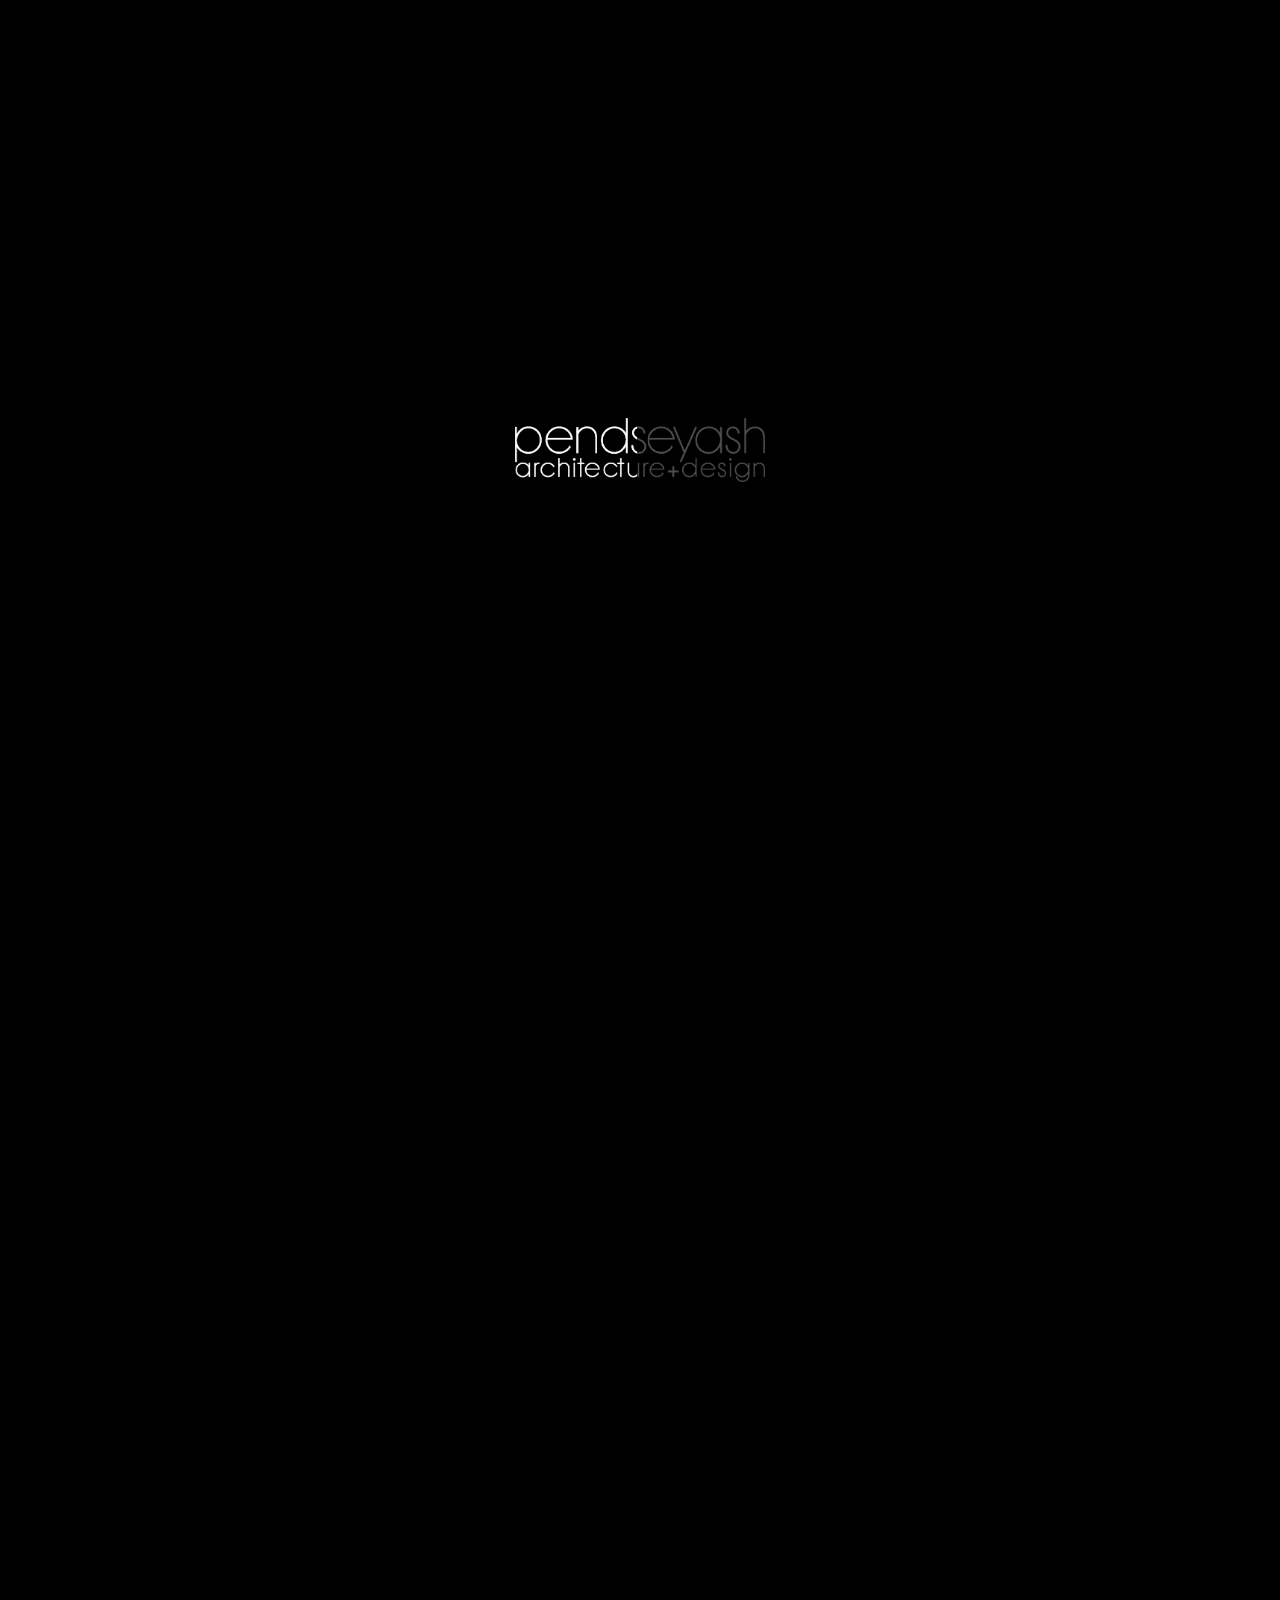
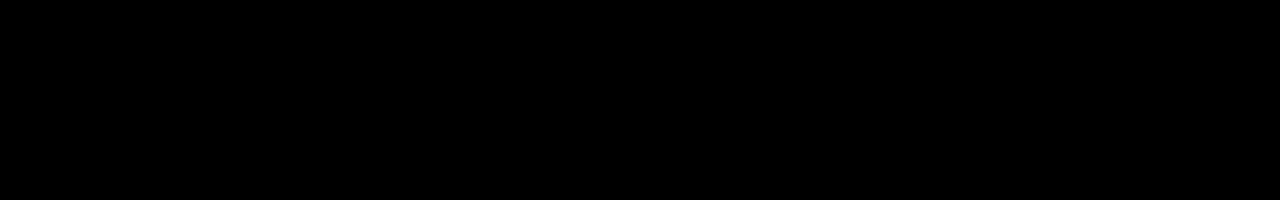
<file: index.html>
<!DOCTYPE HTML>
<html lang="en-US" class="landing-fullscreen">

<!-- Begin Head -->
<head>

    <meta charset="utf-8">
    <title>PYAD</title>

    <!-- Begin Meta Tags -->
    <meta name="viewport" content="width=device-width, initial-scale=1, shrink-to-fit=no"/>
    <meta name="description" content="Pendse Yash architecture design"/>
    <meta name="keywords" content="Design, Interior, Architecture, Photography"/>
    <meta name="author" content="PYAD"/>
    <!-- End Meta Tags -->

    <link rel="icon" href="index-resource/images/icon_dark.png" />

    <!-- Begin Stylesheets -->
    <link type="text/css" rel="stylesheet" href="index-resource/css/reset.css">
    <link type="text/css" rel="stylesheet" href="index-resource/includes/fontawesome/icons.css">
    <link type="text/css" rel="stylesheet" href="index-resource/js/custom-scrollbar/custom-scrollbar.css">
    <link type="text/css" rel="stylesheet" href="index-resource/js/magnific-popup/magnific-popup.css">
    <link type="text/css" rel="stylesheet" href="index-resource/js/flexslider/flexslider.css">
    <link type="text/css" rel="stylesheet" href="index-resource/js/kenburns/kenburns.css">
    <link type="text/css" rel="stylesheet" href="index-resource/js/swiper/swiper.css">
    <link type="text/css" rel="stylesheet" href="index-resource/css/styles.css">
    <link type="text/css" rel="stylesheet" href="index-resource/css/dark.css">
    <!-- End Stylesheets -->

</head>
<!-- End Head -->


<!-- Begin Body -->
<body class="landing-fullscreen">


    <!-- Begin Loader -->
    <div class="preloader">
        <!-- <p>LOADING</p>
        <span class="circle"></span> -->
        <div class="landing-page landing-slideshow">
            <div class="logo-container">
                <a href="index.html">

                    <img src="img/Icon_logo/logo_dark.png" alt="">
                    
                    <div class="animate">
                        <img src="img/Icon_logo/logo_dark.png" alt="">
                    </div>

                </a>
            </div>
            <div class="flexslider full"></div>
        </div>
    </div>
    <!-- End Loader -->

    <!-- Begin Main -->
    <div class="landing-page landing-strips landing-strips-slideshow">

        <div class="logo-container">
            <a href="home.html">
                <img src="img/Icon_logo/white_logo.png" alt="">
            </a>
        </div>

        <!-- Begin Slides -->
        <div class="strips three-columns">

            <div class="column flexslider">
                <ul class="slides">
                    <li style="background-image:url('index-resource/images/h1.jpg');"></li>
                    <li style="background-image:url('index-resource/images/h2.jpg');"></li>
                    <li style="background-image:url('index-resource/images/h3.jpg');"></li>
                </ul>
            </div>

            <div class="column flexslider">
                <ul class="slides">
                    <li style="background-image:url('index-resource/images/h4.jpg');"></li>
                    <li style="background-image:url('index-resource/images/h5.jpg');"></li>
                    <li style="background-image:url('index-resource/images/h6.jpg');"></li>
                </ul>
            </div>

            <div class="column flexslider">
                <ul class="slides">
                    <li style="background-image:url('index-resource/images/h7.jpg');"></li>
                    <li style="background-image:url('index-resource/images/h8.jpg');"></li>
                    <li style="background-image:url('index-resource/images/h9.jpg');"></li>
                </ul>
            </div>

        </div>
        <!-- End Slides -->

    </div>
    <!-- End Main -->


    <!-- Begin JavaScript -->
    <script src="index-resource/js/jquery.js"></script>
    <script src="index-resource/js/modernizr.js"></script>
    <script src="index-resource/js/easing.js"></script>
    <script src="index-resource/js/imagesloaded.js"></script>
    <script src="index-resource/js/fitvids.js"></script>
    <script src="index-resource/js/yt-player.js"></script>
    <script src="index-resource/js/appear.js"></script>
    <script src="index-resource/js/magnific-popup/magnific-popup.js"></script>
    <script src="index-resource/js/custom-scrollbar/custom-scrollbar.js"></script>
    <script src="index-resource/js/flexslider/flexslider.js"></script>
    <script src="index-resource/js/kenburns/kenburns.js"></script>
    <script src="index-resource/js/swiper/swiper.js"></script>
    <script src="index-resource/js/isotope.js"></script>
    <script src="index-resource/js/scripts.js"></script>

    <script>
        document.addEventListener('click', function() {
          window.location.href = 'home.html';
        });
      </script>

    <!-- End JavaScript -->


</body>
<!-- End Body -->

</html>
</file>
<file: index-resource/js/kenburns/kenburns.css>
@-webkit-keyframes right {
  from {
    -webkit-transform: translateX(calc((-4vw + -4vh + -4%)/3)) rotate(0.01deg);
    transform: translateX(calc((-4vw + -4vh + -4%)/3)) rotate(0.01deg);
    -ms-transform: translateX(-4%);
  }
  to {
    -webkit-transform: translateX(calc((4vw + 4vh + 4%)/3)) rotate(0.01deg);
    transform: translateX(calc((4vw + 4vh + 4%)/3)) rotate(0.01deg);
    -ms-transform: translateX(4%);
  }
}

@keyframes right {
  from {
    -webkit-transform: translateX(calc((-4vw + -4vh + -4%)/3)) rotate(0.01deg);
    transform: translateX(calc((-4vw + -4vh + -4%)/3)) rotate(0.01deg);
    -ms-transform: translateX(-4%);
  }
  to {
    -webkit-transform: translateX(calc((4vw + 4vh + 4%)/3)) rotate(0.01deg);
    transform: translateX(calc((4vw + 4vh + 4%)/3)) rotate(0.01deg);
    -ms-transform: translateX(4%);
  }
}

@-webkit-keyframes left {
  from {
    -webkit-transform: translateX(calc((4vw + 4vh + 4%)/3)) rotate(0.01deg);
    transform: translateX(calc((4vw + 4vh + 4%)/3)) rotate(0.01deg);
    -ms-transform: translateX(4%);
  }
  to {
    -webkit-transform: translateX(calc((-4vw + -4vh + -4%)/3)) rotate(0.01deg);
    transform: translateX(calc((-4vw + -4vh + -4%)/3)) rotate(0.01deg);
    -ms-transform: translateX(-4%);
  }
}

@keyframes left {
  from {
    -webkit-transform: translateX(calc((4vw + 4vh + 4%)/3)) rotate(0.01deg);
    transform: translateX(calc((4vw + 4vh + 4%)/3)) rotate(0.01deg);
    -ms-transform: translateX(4%);
  }
  to {
    -webkit-transform: translateX(calc((-4vw + -4vh + -4%)/3)) rotate(0.01deg);
    transform: translateX(calc((-4vw + -4vh + -4%)/3)) rotate(0.01deg);
    -ms-transform: translateX(-4%);
  }
}

@-webkit-keyframes down {
  from {
    -webkit-transform: translateY(calc((-4vw + -4vh + -4%)/3)) rotate(0.01deg);
    transform: translateY(calc((-4vw + -4vh + -4%)/3)) rotate(0.01deg);
    -ms-transform: translateY(-4%);
  }
  to {
    -webkit-transform: translateY(calc((4vw + 4vh + 4%)/3)) rotate(0.01deg);
    transform: translateY(calc((4vw + 4vh + 4%)/3)) rotate(0.01deg);
    -ms-transform: translateY(4%);
  }
}

@keyframes down {
  from {
    -webkit-transform: translateY(calc((-4vw + -4vh + -4%)/3)) rotate(0.01deg);
    transform: translateY(calc((-4vw + -4vh + -4%)/3)) rotate(0.01deg);
    -ms-transform: translateY(-4%);
  }
  to {
    -webkit-transform: translateY(calc((4vw + 4vh + 4%)/3)) rotate(0.01deg);
    transform: translateY(calc((4vw + 4vh + 4%)/3)) rotate(0.01deg);
    -ms-transform: translateY(4%);
  }
}

@-webkit-keyframes up {
  from {
    -webkit-transform: translateY(calc((4vw + 4vh + 4%)/3)) rotate(0.01deg);
    transform: translateY(calc((4vw + 4vh + 4%)/3)) rotate(0.01deg);
    -ms-transform: translateY(4%);
  }
  to {
    -webkit-transform: translateY(calc((-4vw + -4vh + -4%)/3)) rotate(0.01deg);
    transform: translateY(calc((-4vw + -4vh + -4%)/3)) rotate(0.01deg);
    -ms-transform: translateY(-4%);
  }
}

@keyframes up {
  from {
    -webkit-transform: translateY(calc((4vw + 4vh + 4%)/3)) rotate(0.01deg);
    transform: translateY(calc((4vw + 4vh + 4%)/3)) rotate(0.01deg);
    -ms-transform: translateY(4%);
  }
  to {
    -webkit-transform: translateY(calc((-4vw + -4vh + -4%)/3)) rotate(0.01deg);
    transform: translateY(calc((-4vw + -4vh + -4%)/3)) rotate(0.01deg);
    -ms-transform: translateY(-4%);
  }
}

@-webkit-keyframes out {
  from {
    -webkit-transform: scale(1.15);
    transform: scale(1.15);
  }
  to {
    -webkit-transform: scale(1);
    transform: scale(1);
  }
}

@keyframes out {
  from {
    -webkit-transform: scale(1.15);
    transform: scale(1.15);
  }
  to {
    -webkit-transform: scale(1);
    transform: scale(1);
  }
}

@-webkit-keyframes in {
  from {
    -webkit-transform: scale(1);
    transform: scale(1);
  }
  to {
    -webkit-transform: scale(1.15);
    transform: scale(1.15);
  }
}

@keyframes in {
  from {
    -webkit-transform: scale(1);
    transform: scale(1);
  }
  to {
    -webkit-transform: scale(1.15);
    transform: scale(1.15);
  }
}

.slideshow.kenburns {

}
.slideshow.kenburns #slides {
  position: fixed;
  width: 1px;
  height: 1px;
  left: -9999px;
}

.slideshow.kenburns #slideshow {
  position: absolute;
  overflow: hidden;
  top: 0;
  left: 0;
  right: 0;
  bottom: 0;
}

#slideshow .slide, #slideshow span.background, #slideshow .static-content {
  display: block;
  position: absolute;
  top: 0;
  left: 0;
  right: 0;
  bottom: 0;
}

#slideshow .slide span.background {
  background-size: cover;
  background-position: center;
}

#slideshow .slide span.background.animate.right, #slideshow .slide span.background.animate.left {
  left: calc((-4vw + -4vh + -4%)/3);
  right: calc((-4vw + -4vh + -4%)/3);
}

#slideshow .slide span.background.animate.up, #slideshow .slide span.background.animate.down {
  top: calc((-4vw + -4vh + -4%)/3);
  bottom: calc((-4vw + -4vh + -4%)/3);
}

#slideshow span.background.animate {
  -webkit-animation-fill-mode: forwards;
  animation-fill-mode: forwards;
  -webkit-animation-timing-function: linear;
  animation-timing-function: linear;
}

#slideshow span.background.animate.right {
  -webkit-animation-name: right;
  animation-name: right;
}

#slideshow span.background.animate.left {
  -webkit-animation-name: left;
  animation-name: left;
}

#slideshow span.background.animate.up {
  -webkit-animation-name: up;
  animation-name: up;
}

#slideshow span.background.animate.down {
  -webkit-animation-name: down;
  animation-name: down;
}

#slideshow span.background.animate.in {
  -webkit-animation-name: in;
  animation-name: in;
}

#slideshow span.background.animate.out {
  -webkit-animation-name: out;
  animation-name: out;
}

#slideshow span.background.animate.paused {
  -webkit-animation-play-state: paused;
  animation-play-state: paused;
}
</file>
<file: index-resource/css/styles.css>
/*
Template Name: Uno
Template URL: https://www.codesymbol.com/templates/uno/demo/
Version: 2.0
Author: CodeSymbol
Author URL: https://themeforest.net/user/codesymbol/

1.  Basics
2.  Elements
3.  Header
4.  Footer
5.  Pages
6.  Gallery
7.  Portfolio
8.  Pages
9.  Blog
10. Transitions
11. Media Quieries
*/


/*
================================================================
================================================================
	Basics
================================================================
================================================================
*/

    /* ---------------------- */
    /* Global                 */
    /* ---------------------- */
        @font-face {
            font-family: 'effra';
            src: url('../includes/font/effra-regular.eot');
            src: url('../includes/font/effra-regular.eot?#iefix') format('embedded-opentype'),
                 url('../includes/font/effra-regular.woff') format('woff'),
                 url('../includes/font/effra-regular.ttf') format('truetype'),
                 url('../includes/font/effra-regular.svg#effraregular') format('svg');
        }
        @font-face {
            font-family: 'effra_bold';
            src: url('../includes/font/effra-bold.eot');
            src: url('../includes/font/effra-bold.eot?#iefix') format('embedded-opentype'),
                 url('../includes/font/effra-bold.woff') format('woff'),
                 url('../includes/font/effra-bold.ttf') format('truetype'),
                 url('../includes/font/effra-bold.svg#effrabold') format('svg');
        }
        html {
            position: relative;
        }
        body {
            position: relative;
            padding: 0 50px;
        	font-size: 14px;
        	line-height: 26px;
            letter-spacing: 0px;
            overflow-x: hidden;
            z-index: 0;
            font-family: effra, arial;
        }
        p {
            -webkit-font-smoothing: antialiased;
        }
        a {

        }
        ul {
            font-size: 0;
        }
        ul li {
            font-size: 14px;
        }
        h1, h2, h3, h4, h5, h6 {
            font-family: effra_bold, effra;
        	margin-bottom: 20px;
            letter-spacing: 4px;
            text-transform: uppercase;
        }
        h1 {
        	font-size: 48px;
        	line-height: 52px;
        }
        h2 {
        	font-size: 32px;
        	line-height: 42px;
        }
        h3 {
        	font-size: 20px;
        	line-height: 35px;
        }
        h4 {
        	font-size: 18px;
        	line-height: 31px;
        }
        h5 {
        	font-size: 14px;
        	line-height: 25px;
        }
        h6 {
        	font-size: 13px;
        	line-height: 20px;
        }

    /* ---------------------- */
    /* Defaults               */
    /* ---------------------- */

        /* Global */
            body.fullscreen,
            html.fullscreen {
                width: 100%;
                height: 100%;
                overflow: hidden;
            }
            main {
                position: relative;
                z-index: 1;
            }
            body.fullscreen main,
            html.fullscreen main {
                width: 100%;
                height: calc(100vh - 200px);
                overflow: hidden;
                padding: 0;
            }
            body:not(.fullscreen) main {
                padding: 25px;
            }
            body:not(.fullscreen) main.extra-padding {
                padding: 75px 25px;
            }
            body:not(.fullscreen) main .inner-container {
                width: 1100px;
                margin: 0 auto;
            }
            body:not(.fullscreen) main .inner-container::after {
                content: "";
                display: block;
                clear: both;
            }
            main p {
                margin-bottom: 25px;
                letter-spacing: 1px;
            }
            main a {

            }
            main img {
                max-width: 100%;
                height: auto;
            }
            main dl {
                margin-bottom: 20px;
            }
            main dl dd {
                margin-left: 20px;
            }
            main em {
                font-style: italic;
            }
            main small {
                font-size: 11px;
            }
            main sub {
                vertical-align: sub;
            }
            main sup,
            main b {
                vertical-align: super;
            }
            p:empty{
                display:none
            }
            .font-bold {
                font-family: effra_bold, effra;
            }
            .has-background {
                background-position: center;
                background-size: cover;
            }
        
        /* Preloader */
            @-webkit-keyframes rotate
                {
                    0% {
                        -webkit-transform:rotate(0deg);
                        -ms-transform:rotate(0deg);
                        transform:rotate(0deg)
                    }
                    100% {
                        -webkit-transform:rotate(360deg);
                        -ms-transform:rotate(360deg);
                        transform:rotate(360deg)
                    }
            }
            @-moz-keyframes rotate
                {
                    0% {
                        -webkit-transform:rotate(0deg);
                        -ms-transform:rotate(0deg);
                        transform:rotate(0deg)
                    }
                    100% {
                        -webkit-transform:rotate(360deg);
                        -ms-transform:rotate(360deg);
                        transform:rotate(360deg)
                    }
            }
            @keyframes rotate
                {
                    0% {
                        -webkit-transform:rotate(0deg);
                        -ms-transform:rotate(0deg);
                        transform:rotate(0deg)
                    }
                    100% {
                        -webkit-transform:rotate(360deg);
                        -ms-transform:rotate(360deg);
                        transform:rotate(360deg)
                    }
            }
            .preloader {
                position: fixed;
                height: 100%;
                width: 100%;
                top: 0;
                left: 0;
                z-index: 999;
            }
            body.loaded .preloader {
                display: none;
            }
            .preloader p {
                position: absolute;
                top: 50%;
                left: 50%;
                font-size: 15px;
                margin: 0;
                letter-spacing: 13px;
                -webkit-transform: translate(-50%,-50%);
                -ms-transform: translate(-50%,-50%);
                transform: translate(-50%,-50%);
            }
            .preloader .circle {
                position: absolute;
                display: inline-block;
                width: 25px;
                height: 25px;
                top: 48.6%;
                left: 80%;
                left:-webkit-calc(50% + 100px);
                left:-moz-calc(50% + 100px);
                left:calc(50% + 100px);
                border-radius: 50%;
                border: 2px solid;
                border-right-color: transparent;
                background-color: transparent;
                -webkit-transform: translate(-50%,-50%);
                -ms-transform: translate(-50%,-50%);
                transform: translate(-50%,-50%);
                -webkit-animation-duration: .65s;
                animation-duration: .65s;
                -webkit-animation-iteration-count: infinite;
                animation-iteration-count: infinite;
                -webkit-animation-name: rotate;
                animation-name: rotate;
                -webkit-animation-timing-function: linear;
                animation-timing-function: linear;
            }

        /* Screen Reader */
            .screen-reader-text {
                display: none;
            }

        /* Alignments */
            .alignleft {
                float: left;
                margin: 0 20px 20px 0;
            }
            .alignright {
                float: right;
                margin: 0 0 20px 20px;
            }
            .aligncenter {
                text-align: center;
                margin: 20px auto;
                display: block;
            }
            .alignwide {
                margin-left: 0;
                width: 100%;
            }
            .alignwide img,
            .alignfull img {
                display: block;
                margin: 0 auto;
            }
            .alignfull {
                width: auto;
                max-width: 100%;
            }
        
        /* reCAPTCHA */
            .grecaptcha-badge {
                display: none!important;
            }
            .grecaptcha-badge.vis {
                display: block!important;
            }

        /* Lists */
            main ul {
                margin-bottom: 15px;
                list-style: disc;
            }
            main ul ul {
                margin-left: 15px;
                margin-bottom: 0;
            }
            main ul li,
            main ol ul > li {
                list-style: disc;
                margin-left: 1px;
                list-style-position: inside;
            }
            main ol {
                margin-bottom: 15px;
                list-style: decimal;
            }
            main ol ol {
                margin-left: 15px;
                margin-bottom: 0;
            }
            main ol li,
            main ul ol > li {
                list-style: decimal;
                margin-left: 1px;
                list-style-position: inside;
            }
            main ul ol,
            main ol ul {
                margin-bottom: 0;
            }

        /* Blockquote */
            main blockquote {
                font-size: 18px;
                line-height: 26px;
                position: relative;
                padding: 31px;
                cursor: default;
                text-align: center;
                margin: 0 0 20px;
            }
            main blockquote p:last-of-type {
                margin: 0;
            }
            main blockquote cite {
                margin-top: 16px;
                display: block;
                font-size: 11px;
                text-align: center;
            }

        /* Code & Pre */
            code {
                padding: 20px;
                display: block;
                margin: 10px 0;
            }

        /* Table & Calendar */
            main table {
                margin-bottom: 20px;
                width: 100%;
            }
            main table th {
                text-align: left;
                margin: 1px 1px;
                border: 1px solid;
                padding: 5px 10px;
            }
            main table td {
                margin: 1px 1px;
                border: 1px solid;
                padding: 5px 10px;
            }

        /* Image & Gallery & Figures */
            img.full {
                display: block;
                width: 100%;
                max-width: 100%;
                height: auto;
            }
            img.alignleft,
            img.alignright {
                margin-top: 8px;
            }
            figure {
                position: relative;
            }
            figure figcaption {
                position: absolute;
                left: 50%;
                bottom: 10px;
                padding: 10px 15px;
                font-size: 13px;
                opacity: 1;
                cursor: default;
                text-align: center;
                pointer-events: none;
                -webkit-transform: translate(-50%, 0);
                -moz-transform: translate(-50%, 0);
                transform: translate(-50%, 0);
            }
            figure figcaption.adjusted {
                width: 90%;
            }

        /* Placholder */
            form input::-webkit-input-placeholder,
            form textarea::-webkit-input-placeholder {
                opacity: 1;
            }
            form input::-moz-placeholder,
            form textarea::-moz-placeholder {
                opacity: 1;
            }
            form input:-ms-input-placeholder,
            form textarea:-ms-input-placeholder {
                opacity: 1;
            }


    /* WordPress Button */
        @keyframes flickerAnimation {
            0% { 
                opacity: 1;
                transform: scale(1);
            }
            100% { 
                opacity: 0;
                transform: scale(2);
            }
        }
        .wordpress-button {
            position: fixed;
            display: block;
            right: 13px;
            bottom: 175px;
            width: 30px;
            height: 30px;
            line-height: 31px;
            border-radius: 15px;
            z-index: 99;
            overflow: hidden;
            background-color: #2f71d4;
            -webkit-transition: all 0.4s ease;
            -moz-transition: all 0.4s ease;
            -ms-transition: all 0.4s ease;
            -o-transition: all 0.4s ease;
            transition: all 0.4s ease;
        }
        .wordpress-button-border {
            position: fixed;
            display: block;
            right: 13px;
            bottom: 175px;
            width: 30px;
            height: 30px;
            z-index: 1;
            border-radius: 100%;
            background-color: #2f71d4;
            animation: flickerAnimation 2s ease infinite;
            -webkit-animation: flickerAnimation 2s ease infinite;
        }
        .wordpress-button .icon {
            position: relative;
            display: inline-block;
            margin-left: 8px;
            margin-right: 10px;
            z-index: 2;
        }
        .wordpress-button .text {
            position: relative;
            display: inline-block;
            font-size: 13px;
            z-index: 2;
        }
        .wordpress-button:hover {
            width: 170px;
        }
        .wordpress-button:hover .wordpress-button-border {
            display: none;
        }

/*
================================================================
================================================================
	Header
================================================================
================================================================
*/

    /* ---------------------- */
    /* Global                 */
    /* ---------------------- */
        header {
            position: relative;
            height: 100px;
        }
        header a {

        }

    /* ---------------------- */
    /* Logo                   */
    /* ---------------------- */
        header .logo {
            position: relative;
            float: left;
            height: 100px;
            line-height: 100px;
            display: block;
        }
        header .logo a {
            display: inline-block;
            max-height: 100px;
        }
        header .logo img {
            max-height: 35px;
            width: auto;
        }
        header.showNav .logo {
            position: absolute;
            left: 50px;
            top: 0;
        }

    /* ----------------------  */
    /* Navigation - Main Links */
    /* ----------------------  */
        header > nav {
            float: right;
            height: 100px;
        }
        header > nav > ul {
            height: 100px;
            display: table;
        }
        header > nav > ul > li {
            position: relative;
            display: table-cell;
            max-height: 100px;
            vertical-align: middle;
        }
        header > nav > ul > li > a {
            padding: 0 22px 42px;
        }
        header > nav > ul > li:last-child > a {
            padding-right: 0;
        }

    /* ----------------------                  */
    /* Navigation - Dropdown Small (1st Level) */
    /* ----------------------                  */
        header > nav > ul > li:not(.mega-menu) ul {
            position: absolute;
            width: 210px;
            padding: 0;
            top: 100px;
            left: 50%;
            display: none;
            opacity: 0;
            z-index: 99;
            box-shadow: 3px 2px 7px 1px rgba(0,0,0,0.35);
            -webkit-transform: translate(-50% , 0);
            -moz-transform: translate(-50% , 0);
            transform: translate(-50% , 0);
        }
        header > nav > ul > li:not(.mega-menu) li {
            position: relative;
            display: block;
            padding: 0 30px 5px;
        }
        header > nav > ul > li:not(.mega-menu) li:first-child {
            padding: 20px 30px 5px;
        }
        header > nav > ul > li:not(.mega-menu) li:last-child {
            padding: 0 30px 22px;
        }
        header > nav > ul > li:not(.mega-menu) li.menu-item-has-children::before {
            position: absolute;
            content: "\f054";
            top: 9px;
            right: 15px;
            font-size: 8px;
            color: inherit;
            font-family: 'fontawesome' !important;
            speak: none;
            line-height: 1;
            -webkit-font-smoothing: antialiased;
            -moz-osx-font-smoothing: grayscale;
        }
        header > nav > ul > li:not(.mega-menu) li.menu-item-has-children:first-child::before {
            top: 29px;
        }
        header > nav > ul > li:not(.mega-menu) li a {
            display: block;
        }

    /* ----------------------                    */
    /* Navigation - Dropdown Small (More Levels) */
    /* ----------------------                    */
        header > nav > ul > li:not(.mega-menu) ul ul {
            top: -20px;
            left: 100%;
            display: none;
            opacity: 0;
            transform: none;
            border-left: 1px solid transparent;
        }
        header > nav > ul > li:not(.mega-menu) ul li:first-child ul {
            top: 0;
        }
        header > nav > ul > li:not(.mega-menu) ul ul li {

        }
        header > nav > ul > li:not(.mega-menu).left > ul {
            left: auto;
            right: 0;
            transform: none;
        }
        header > nav > ul > li:not(.mega-menu).left ul ul,
        header > nav > ul > li:not(.mega-menu).left ul ul ul {
            left: -210px;
            border-left: 0;
            border-right: 2px solid transparent;
        }

    /* ----------------------   */
    /* Navigation - Mega Menu   */
    /* ----------------------   */
        header > nav > ul > li.mega-menu {
            position: static;
        }
        header > nav > ul > li.mega-menu > ul {
            position: absolute;
            display: none;
            opacity: 0;
            width: 100%;
            top: 100px;
            left: 0;
            padding: 60px;
            z-index: 99;
            text-align: center;
            box-shadow: 3px 2px 7px 1px rgba(0,0,0,0.35);
        }
        header > nav > ul > li.mega-menu > ul > li {
            display: inline-block;
            padding: 0 50px 0;
            background-color: transparent;
            min-width: 320px;
        }
        header > nav > ul > li.mega-menu.three-columns > ul > li {

        }
        header > nav > ul > li.mega-menu.four-columns > ul > li {
            min-width: 240px;
            padding: 0 30px 0;
        }
        header > nav > ul > li.mega-menu > ul > li:first-child {
            padding-left: 0;
        }
        header > nav > ul > li.mega-menu > ul > li:last-child {
            padding-right: 0;
        }
        header > nav > ul > li.mega-menu > ul h2 {
            font-size: 18px;
            line-height: 30px;
            margin-bottom: 15px;
            padding-bottom: 15px;
            position: relative;
            text-align: left;
            border-bottom: 1px solid;
        }
        header > nav > ul > li.mega-menu > ul ul {
            position: relative;
            width: auto;
            padding: 0;
            top: auto;
            left: auto;
            opacity: 1;
            display: block;
            z-index: auto;
            box-shadow: none;
            border-left: 0;
            text-align: left;
        }
        header > nav > ul > li.mega-menu > ul > li li:first-child,
        header > nav > ul > li.mega-menu > ul > li li {
            padding: 0 0 5px 14px;
            background-color: transparent;
            position: relative;
        }
        header > nav > ul > li.mega-menu > ul > li li::before {
            position: absolute;
            content: "";
            top: 14px;
            left: 0;
            width: 5px;
            height: 1px;
        }

    /* ----------------------   */
    /* Navigation (Responsive)  */
    /* ----------------------   */
        @-webkit-keyframes fadeNav {
            0% {opacity: 0}
            100% {opacity: 1}
        }
        @-moz-keyframes fadeNav {
            0% {opacity: 0}
            100% {opacity: 1}
        }
        @keyframes fadeNav {
            0% {opacity: 0}
            100% {opacity: 1}
        }
        header .menu-icon {
            position: relative;
            display: none;
            top: 45px;
            right: 0;
            width: 32px;
            height: 21px;
            cursor: pointer;
            z-index: 100;
            float: right;
        }
        header .menu-icon span {
            position: absolute;
            display: block;
            width: 65%;
            height: 2px;
            top: 9px;
            right: 0;
        }
        header .menu-icon span:nth-child(1){
            top: 0;
        }
        header .menu-icon span:nth-child(2){
            top: 7px;
        }
        header .menu-icon span:nth-child(3){
            top: 14px;
        }
        header.showNav {
            position: relative;
            top: 0;
            left: 0;
            width: 100%;
            min-height: 100%;
            padding: 0;
            z-index: 99;
        }
        header.showNav .menu-icon {
            position: absolute;
            width: 32px;
            height: 22px;
            right: 50px;
            top: 16px;
        }
        header.showNav .menu-icon span {
            width: 55%;
            top: 10px;
        }
        header.showNav .menu-icon span:nth-child(1),
        header.showNav .menu-icon span:nth-child(2),
        header.showNav .menu-icon span:nth-child(3) {
            top: 9px;
            transform: rotate(45deg);
        }
        header.showNav .menu-icon span:nth-child(3){
            transform: rotate(-45deg);
        }
        header.showNav nav {
            position: relative;
            z-index: 99;
            opacity: 1;
            display: block;
            overflow: auto;
            overflow-x: hidden;
            -webkit-animation: fadeNav 0.5s;
            -moz-animation: fadeNav 0.5s;
            -o-animation: fadeNav 0.5s;
            animation: fadeNav 0.5s;
        }

    /* ---------------------- */
    /* Hover Effects          */
    /* ---------------------- */
        @-webkit-keyframes showDropdowns {
            0% {
                opacity: 0;
            }
            100% {
                opacity: 1;
            }
        }
        @-moz-keyframes showDropdowns {
            0% {
                opacity: 0;
            }
            100% {
                opacity: 1;
            }
        }
        @keyframes showDropdowns {
            0% {
                opacity: 0;
            }
            100% {
                opacity: 1;
            }
        }
        header:not(.showNav) > nav > ul li:hover > ul {
            opacity: 1;
            display: block;
            -webkit-animation-duration: 0.5s;
            -moz-animation-duration: 0.5s;
            animation-duration: 0.5s;
            -webkit-animation-timing-function: ease;
            animation-timing-function: ease;
            -webkit-animation-name: showDropdowns;
            animation-name: showDropdowns;
        }
        header:not(.showNav) > nav > ul > li.mega-menu > ul li:hover > ul {
            -webkit-animation-name: none;
            animation-name: none;
        }
        header:not(.showNav) > nav > ul li:hover > a,
        header:not(.showNav) > nav > ul > li:not(.mega-menu) li.menu-item-has-children:hover::before {

        }
        header:not(.showNav) > nav > ul > li.mega-menu > ul > li li:hover::before {

        }
        header > nav > ul > li a.active {

        }

/*
================================================================
================================================================
    Footer
================================================================
================================================================
*/

    /* ---------------------- */
    /* Global                 */
    /* ---------------------- */
        footer {
            position: relative;
            height: 100px;
        }

    /* ---------------------- */
    /* Copyrights             */
    /* ---------------------- */
        footer .copyrights {
            position: relative;
            float: left;
            height: 100px;
            display: table;
            max-width: 50%;
            overflow: hidden;
        }
        footer .copyrights p {
            display: table-cell;
            vertical-align: middle;
            font-size: 13px;
        }

    /* ---------------------- */
    /* Social Icons           */
    /* ---------------------- */
        footer .social-links {
    position: relative;
    float: right;
    height: 150px;
    max-width: 50%;
    overflow: hidden;
        }
        footer .social-links ul {
            position: relative;
            height: 100px;
            display: table;
        }
        footer .social-links ul li {
            display: table-cell;
            vertical-align: middle;
            padding: 0 10px 0;
        }
        footer .social-links ul li:first-child {
            padding-left: 0;
        }
        footer .social-links ul li:last-child {
            padding-right: 0;
        }
        footer .social-links ul li a {

        }
        footer .social-links ul li a:hover {

        }

/*
================================================================
================================================================
    Elements
================================================================
================================================================
*/

    /* ---------------------- */
    /* Custom Scrollbar       */
    /* ---------------------- */
        .mCSB_horizontal.mCSB_inside > .mCSB_container {
            height: 100%;
        }
        .mCSB_scrollTools.mCSB_scrollTools_horizontal {
            opacity: 0!important;
            visibility: hidden;
        }

    /* ---------------------- */
    /* Background Video       */
    /* ---------------------- */
        .yt-bgvideo .player {
            width: 100%;
            height: 100%;
            top: 0;
            left: 0;
            overflow: hidden;
        }
        .yt-bgvideo .inline-YTPlayer,
        .yt-bgvideo .playerBox {
            width: 100%!important;
            height: 100%!important;
            margin-top: 0!important;
            margin-left: 0!important;
        }
        .yt-bgvideo .inlinePlayButton,
        .yt-bgvideo .loading {
            display: none!important;
        }

    /* ---------------------- */
    /* MagnifiPopUp           */
    /* ---------------------- */
        .mfp-bg.mfp-with-zoom.mfp-ready {
            opacity: 0.9;
        }
        .mfp-title {
            padding: 3px 5px;
            text-align: center;
        }
        .mfp-image-holder .mfp-close,
        .mfp-iframe-holder .mfp-close {
            width: 40px;
            height: 40px;
            opacity: 1;
            padding: 0;
            top: 17px;
            right: -18px;
            line-height: 40px;
            text-align: center;
            cursor: pointer;
        }
        .mfp-container .arrow-left,
        .mfp-container .arrow-right {
            font-family: 'fontawesome';
            display: block;
            position: absolute;
            width: 40px;
            height: 40px;
            top: 50%;
            line-height: 40px;
            font-size: 12px;
            z-index: 10045;
            opacity: 1;
            cursor: pointer;
            -webkit-font-smoothing: antialiased;
            -moz-osx-font-smoothing: grayscale;
        }
        .mfp-container .arrow-left {
            left: 50px;
        }
        .mfp-container .arrow-left::before {
            content: "\f053";
        }
        .mfp-container .arrow-right {
            right: 50px;
        }
        .mfp-container .arrow-right::before {
            content: "\f054";
        }
        .mfp-figure figcaption {
            position: relative;
            left: auto;
            bottom: auto;
            padding: 0;
            font-size: 13px;
            opacity: 1;
            cursor: default;
            text-align: center;
            pointer-events: unset;
            background-color: transparent;
            -webkit-transform: none;
            -moz-transform: none;
            transform: none;
        }

    /* ---------------------- */
    /* Columns                */
    /* ---------------------- */
        .row {
            position: relative;
        }
        .row::after {
            content: "";
            display: block;
            clear: both;
        }
        .row.full {
            width: 100%;
        }
        .row.boxed {
            width: 1100px;
            margin: 0 auto;
        }
        .row .column {
            position: relative;
            display: block;
            float: left;
        }

        .row.space .column {
            margin: 0 4% 30px 0;
        }
        .row.space .column.full {
            width: 100%;
            margin: 0;
        }
        .row.space .column.one-half {
            width: 48%;
        }
        .row.space .column.one-third {
            width: 30.666%;
        }
        .row.space .column.one-fourth {
            width: 22%;
        }
        .row.space .column.one-fifth {
            width: 16.8%;
        }
        .row.space .column.two-third {
            width: 65.333%;
        }
        .row.space .column.two-fourth {
            width: 48%;
        }
        .row.space .column.two-fifth {
            width: 37.6%;
        }
        .row.space .column.three-fourth {
            width: 74%;
        }
        .row.space .column.three-fifth {
            width: 58.4%;
        }
        .row.space .column.last {
            margin: 0 0 30px 0;
        }

        .row.no-space .column {
            margin: 0;
        }
        .row.no-space .column.full {
            width: 100%;
        }
        .row.no-space .column.one-half {
            width: 50%;
        }
        .row.no-space .column.one-third {
            width: â€­33.333%;
        }
        .row.no-space .column.one-fourth {
            width: 25%;
        }
        .row.no-space .column.one-fifth {
            width: 20%;
        }
        .row.no-space .column.two-third {
            width: â€­66.666%;
        }
        .row.no-space .column.two-fourth {
            width: 50%;
        }
        .row.no-space .column.two-fifth {
            width: 40%;
        }
        .row.no-space .column.three-fourth {
            width: 75%;
        }
        .row.no-space .column.three-fifth {
            width: 60%;
        }

    /* ---------------------- */
    /* Dividers               */
    /* ---------------------- */
        .divider10, .divider20, .divider30, .divider40, .divider50,
        .divider60, .divider70, .divider80, .divider90, .divider100 {
            display: block;
            clear: both;
        }
        .divider10 {
            height: 10px;
        }
        .divider20 {
            height: 20px;
        }
        .divider30 {
            height: 30px;
        }
        .divider40 {
            height: 40px;
        }
        .divider50 {
            height: 50px;
        }
        .divider60 {
            height: 60px;
        }
        .divider70 {
            height: 70px;
        }
        .divider80 {
            height: 80px;
        }
        .divider90 {
            height: 90px;
        }
        .divider100 {
            height: 100px;
        }

    /* ---------------------- */
    /* Info Label             */
    /* ---------------------- */
        .info-label {
            margin-bottom: 20px;
        }
        .info-label .label {
            font-family: effra_bold;
            letter-spacing: 2px;
            margin-bottom: 0px;
            text-transform: uppercase;
        }
        .info-label .text {
            margin: 0;
        }

    /* ---------------------- */
    /* Horizontal Slider      */
    /* ---------------------- */

        /* Centered & Full */
            .horizontal-slider.centered,
            .horizontal-slider.full {
                position: relative;
                width: 100%;
                height: 100%;
                overflow: hidden;
            }
            .horizontal-slider.centered .swiper-container,
            .horizontal-slider.full .swiper-container {
                width: 100%;
                height: 100%;
            }
            .horizontal-slider.centered .swiper-wrapper,
            .horizontal-slider.full .swiper-wrapper {
                position: relative;
                height: 100%;
                width: 99999px;
                font-size: 0;
            }

        /* Scroll & Strips */
            .horizontal-slider.scroll,
            .horizontal-slider.strips {
                position: relative;
                width: 100%;
                height: 100%;
                overflow: hidden;
            }
            .horizontal-slider.scroll .articles-wrapper,
            .horizontal-slider.strips .articles-wrapper {
                position: relative;
                height: 100%;
                width: 99999px;
                font-size: 0;
            }

    /* ---------------------- */
    /* Slideshow              */
    /* ---------------------- */

        /* Global */
            .flexslider {
                position: relative;
            }
            .flexslider ul {
                position: relative;
            }
            .flexslider li {
                position: relative;
                width: 100%;
            }
            .flexslider .nav {
                position: absolute;
                top: 0;
                left: 0;
                width: 100%;
                height: 100%;
            }
            .flexslider:not(.gallery) .prev,
            .flexslider:not(.gallery) .next {
                position: absolute;
                top: 50%;
                width: 36px;
                height: 36px;
                line-height: 36px;
                font-size: 10px;
                z-index: 2;
                opacity: 0.7;
                text-align: center;
                cursor: pointer;
                -webkit-transform: translate(0, -50%);
                -moz-transform: translate(0, -50%);
                transform: translate(0, -50%);
                font-family: 'fontawesome';
                font-style: normal;
                font-weight: normal;
                font-variant: normal;
                text-transform: none;
                -webkit-font-smoothing: antialiased;
                -moz-osx-font-smoothing: grayscale;
            }
            .flexslider:not(.gallery) .next {
                right: 20px;
            }
            .flexslider:not(.gallery) .next::before {
                content: "\f054";
            }
            .flexslider:not(.gallery) .prev {
                left: 20px;
            }
            .flexslider:not(.gallery) .prev::before {
                content: "\f053";
            }

            .flexslider:not(.gallery) .prev:hover,
            .flexslider:not(.gallery) .next:hover {
                opacity: 1;
            }

        /* Full */
            .flexslider.full {
                width: 100%;
                height: 100%;
            }
            .flexslider.full ul {
                width: 100%;
                height: 100%;
            }
            .flexslider.full li {
                height: 100%;
                background-position: center;
                background-size: cover;
            }
            .flexslider.full li .image-caption {
                position: absolute;
                bottom: 10px;
                left: 50%;
                padding: 10px 15px;
                font-size: 13px;
                opacity: 1;
                pointer-events: none;
                -webkit-transform: translate(-50%, 0);
                -moz-transform: translate(-50%, 0);
                transform: translate(-50%, 0);
            }

    /* ---------------------- */
    /* Team Members           */
    /* ---------------------- */
        .team-member {
            position: relative;
        }
        .team-member img {
            display: block;
            width: 100%;
            height: auto;
        }
        .team-member::before {
            position: absolute;
            content: "";
            height: 100%;
            width: 100%;
            opacity: 0;
        }
        .team-member .overlay {
            position: absolute;
            width: 100%;
            top: 50%;
            left: 0;
            padding: 0 10px;
            text-align: center;
            z-index: 2;
            opacity: 0;
            -webkit-transform: translate(0, -50%);
            -moz-transform: translate(0, -50%);
            transform: translate(0, -50%);
        }
        .team-member .overlay .name {
            font-size: 14px;
            letter-spacing: 4px;
            display: block;
            text-transform: uppercase;
        }
        .team-member .overlay .title {
            font-size: 12px;
            letter-spacing: 1px;
        }
        .team-member .social-profiles {
            position: absolute;
            width: 100%;
            padding: 0 10px;
            bottom: 10px;
            text-align: center;
            opacity: 0;
        }
        .team-member .social-profiles li {
            list-style: none;
            display: inline-block;
            margin: 0 10px;
        }
        .team-member .social-profiles li a {
            
        }
        .team-member:hover::before,
        .team-member:hover .overlay,
        .team-member:hover .social-profiles {
            opacity: 1;
        }

/*
================================================================
================================================================
    Portfolio
================================================================
================================================================
*/

    /* ---------------------- */
    /* Global                 */
    /* ---------------------- */
        .portfolio {

        }

    /* ---------------------- */
    /* Horizontal - Centered  */
    /* ---------------------- */
        .portfolio.horizontal-slider.centered {

        }
        .portfolio.horizontal-slider.centered article.swiper-slide-active {
            pointer-events: unset;
        }
        .portfolio.horizontal-slider.centered article.swiper-slide-active::before {
            opacity: 0;
            visibility: hidden;
        }

    /* ----------------------  */
    /* Horizontal - Fullscreen */
    /* ----------------------  */
        .portfolio.horizontal-slider.full {

        }
        .portfolio.horizontal-slider.full article {
            display: block;
            width: 100%;
            height: 100%;
            pointer-events: unset;
            background-position: center;
            background-size: cover;
        }
        .portfolio.horizontal-slider.full article::before {
            display: none;
        }
        .portfolio.horizontal-slider.full article .overlay {
            padding: 60px 15px;
            max-width: 380px;
        }
        .portfolio.horizontal-slider.full article .overlay .title {
            font-size: 19px;
            line-height: 33px;
        }

        .portfolio.horizontal-slider.full article:hover .overlay {
            opacity: 1;
            visibility: visible;
        }
        .portfolio.horizontal-slider.full article .overlay:hover::before {
            opacity: 1;
        }

    /* ---------------------- */
    /* Horizontal - Scroll    */
    /* ---------------------- */
        .portfolio.horizontal-slider.scroll {

        }
        .portfolio.horizontal-slider.scroll .articles-wrapper {

        }
        .portfolio.horizontal-slider.scroll article {
            margin-right: 30px;
            display: block;
            float: left;
            pointer-events: unset;
        }
        .portfolio.horizontal-slider.scroll article:last-child {
            margin-right: 0;
        }
        .portfolio.horizontal-slider.scroll article::before {
            opacity: 0;
            visibility: hidden;
        }
        .portfolio.horizontal-slider.scroll:hover article::before {
            opacity: 0.7;
            visibility: visible;
        }
        .portfolio.horizontal-slider.scroll article:hover::before {
            opacity: 0;
            visibility: hidden;
        }

    /* ---------------------- */
    /* Horizontal - Strips    */
    /* ---------------------- */
        .portfolio.horizontal-slider.strips {

        }
        .portfolio.horizontal-slider.strips .articles-wrapper {

        }
        .portfolio.horizontal-slider.strips article {
            display: block;
            float: left;
            pointer-events: unset;
            background-size: cover;
            background-position: center;
        }
        .portfolio.horizontal-slider.strips article::before {
            opacity: 0;
            visibility: hidden;
        }
        .portfolio.horizontal-slider.strips:hover article::before {
            opacity: 0.7;
            visibility: visible;
        }
        .portfolio.horizontal-slider.strips article:hover::before {
            opacity: 0;
            visibility: hidden;
        }

    /* ---------------------- */
    /* Horizontal - Global    */
    /* ---------------------- */
        .portfolio.horizontal-slider article {
            display: inline-block;
            position: relative;
            width: auto;
            height: 100%;
            text-align: center;
            pointer-events: none;
            transition-property: transform;
        }
        .portfolio.horizontal-slider article::before {
            position: absolute;
            content: "";
            top: 0;
            left: 0;
            width: 100%;
            height: 100%;
            z-index: 2;
            opacity: 0.75;
            visibility: visible;
        }
        .portfolio.horizontal-slider article figure {
            display: block;
            width: auto;
            height: 100%;
        }
        .portfolio.horizontal-slider article figure img {
            display: block;
            width: auto;
            height: 100%;
        }
        .portfolio.horizontal-slider article figcaption {
            
        }
        .portfolio.horizontal-slider article .overlay {
            position: absolute;
            top: 50%;
            left: 50%;
            padding: 50px 15px;
            width: 50%;
            max-width: 250px;
            z-index: 2;
            opacity: 0;
            visibility: hidden;
            -webkit-backface-visibility: hidden;
            -webkit-transform: translate(-50%, -50%);
            -moz-transform: translate(-50%, -50%);
            transform: translate(-50%, -50%);
        }
        .portfolio.horizontal-slider article .overlay::before {
            position: absolute;
            content: "";
            top: 0;
            left: 0;
            width: 100%;
            height: 100%;
            opacity: 0.7;
        }
        .portfolio.horizontal-slider article .overlay .title {
            font-family: 'effra';
            position: relative;
            display: block;
            font-size: 14px;
            margin: 0;
            letter-spacing: 4px;
            text-transform: uppercase;
            z-index: 2;
        }
        .portfolio.horizontal-slider article .overlay .categories {
            position: relative;
            display: block;
            font-size: 12px;
            z-index: 2;
        }
        .portfolio.horizontal-slider article .overlay .categories span {

        }

        .portfolio.horizontal-slider article:hover .overlay {
            opacity: 1;
            visibility: visible;
        }
        .portfolio.horizontal-slider article .overlay:hover::before {
            opacity: 1;
        }

    /* ---------------------- */
    /* Grid & Masonry         */
    /* ---------------------- */
        .portfolio.grid {

        }
        .portfolio.grid::after {
            content: "";
            display: block;
            clear: both;
        }
        .portfolio.grid .filters {
            padding: 25px 25px 50px;
            text-align: center;
            font-size: 0;
        }
        .portfolio.grid .filters p {
            font-size: 16px;
            letter-spacing: 2px;
            margin-bottom: 15px;
            font-family: effra_bold;
            text-transform: uppercase;
            cursor: default;
        }
        .portfolio.grid .filters span {
            font-size: 13px;
            margin: 0 15px;
            cursor: pointer;
            text-transform: uppercase;
        }
        .portfolio.grid .filters span.active,
        .portfolio.grid .filters span:hover {

        }
        .portfolio.grid .articles-wrapper {
            position: relative;
            font-size: 0;
        }
        .portfolio.grid .articles-wrapper::after {
            display: block;
            content: "";
            clear: both;
        }
        .portfolio.grid article {
            position: relative;
            display: block;
            float: left;
            text-align: center;
            padding: 25px;
        }
        .portfolio.grid.two-columns article {
            width: 50%;
        }
        .portfolio.grid.three-columns article {
            width: 33.333%;
        }
        .portfolio.grid.four-columns article {
            width: 25%;
        }
        .portfolio.grid.five-columns article {
            width: 20%;
        }
        .portfolio.grid article .article-wrapper {
            position: relative;
        }
        .portfolio.grid article .article-wrapper::before {
            position: absolute;
            content: "";
            top: 0;
            left: 0;
            width: 100%;
            height: 100%;
            z-index: 2;
            opacity: 0;
            visibility: hidden;
        }
        .portfolio.grid.filtered article .article-wrapper::before {
            opacity: 0.7;
            visibility: visible;
            pointer-events: none;
        }
        .portfolio.grid.filtered article.active .article-wrapper::before {
            opacity: 0;
            visibility: hidden;
            pointer-events: unset;
        }
        .portfolio.grid article figure {
            display: block;
        }
        .portfolio.grid article figure img {
            display: block;
            width: 100%;
            height: auto;
        }
        .portfolio.grid article figcaption {
            
        }
        .portfolio.grid article .overlay {
            position: absolute;
            top: 50%;
            left: 50%;
            padding: 5% 15px;
            width: 55%;
            max-width: 250px;
            z-index: 2;
            opacity: 0;
            visibility: hidden;
            -webkit-backface-visibility: hidden;
            -webkit-transform: translate(-50%, -50%);
            -moz-transform: translate(-50%, -50%);
            transform: translate(-50%, -50%);
        }
        .portfolio.masonry article.size-wide .overlay {
            padding: 2% 15px;
        }
        .portfolio.grid.four-columns article .overlay,
        .portfolio.grid.five-columns article .overlay {
            padding: 5% 15px;
            top: auto;
            bottom: 10px;
            padding: 10px 15px;
            max-width: 350px;
            width: 80%;
            -webkit-transform: translate(-50%, 0);
            -moz-transform: translate(-50%, 0);
            transform: translate(-50%, 0);
        }
        .portfolio.grid article .overlay::before {
            position: absolute;
            content: "";
            top: 0;
            left: 0;
            width: 100%;
            height: 100%;
            opacity: 0.7;
        }
        .portfolio.grid article .overlay .title {
            font-family: 'effra';
            position: relative;
            display: block;
            font-size: 14px;
            line-height: 24px;
            margin: 0;
            letter-spacing: 4px;
            text-transform: uppercase;
            z-index: 2;
        }
        .portfolio.grid article .overlay .categories {
            position: relative;
            display: block;
            font-size: 12px;
            z-index: 2;
        }
        .portfolio.grid article .overlay .categories span {

        }

        .portfolio.grid:not(.filtered) .articles-wrapper:hover article .article-wrapper::before {
            opacity: 0.7;
            visibility: visible;
            pointer-events: none;
        }
        .portfolio.grid:not(.filtered) .articles-wrapper article .article-wrapper:hover::before,
        .portfolio.grid.filtered .articles-wrapper article.active .article-wrapper:hover::before {
            opacity: 0;
            visibility: hidden;
            pointer-events: unset;
        }
        .portfolio.grid:not(.filtered) article .article-wrapper:hover .overlay,
        .portfolio.grid.filtered article.active .article-wrapper:hover .overlay {
            opacity: 1;
            visibility: visible;
        }
        .portfolio.grid article .overlay:hover::before {
            opacity: 1;
        }

    /* ---------------------- */
    /* Singles                */
    /* ---------------------- */

        /* Single 2-3-4-5 */

            /* Global */
                .project {
                    position: relative;
                    padding-bottom: 0;
                }
                .project .article-wrapper {
                    position: relative;
                }
                
            /* Cover */
                .project .cover {
                    position: relative;
                    margin-bottom: 80px;
                }
                .project .cover .overlay {
                    text-align: center;
                }
                .project .cover .overlay h1 {
                    font-family: 'effra';
                    letter-spacing: 4px;
                    font-size: 24px;
                    line-height: 33px;
                    margin-bottom: 5px;
                    text-transform: uppercase;
                }
                .project .cover .overlay .categories {
                    display: block;
                    font-size: 12px;
                }

                .project .cover.slider .horizontal-slider.full {
                    height: calc(100vh - 300px);
                }
                .project .cover.slider .horizontal-slider.full figure {
                    background-position: center;
                    background-size: cover;
                }

                .project .cover.image {

                }
                .project .cover.image .image-container {
                    
                }
                .project .cover.image .image-container img {
                    display: block;
                    width: 100%;
                    height: auto;
                }

                .project .cover.video {
                    margin-bottom: 50px;
                }
                .project .cover.video .video-container {
                    margin-bottom: 60px;
                }
                .project .cover.video .overlay {
                    position: relative;
                }
                .project .cover.video .overlay h1 {
                    font-size: 24px;
                }
                .project .cover.video .overlay .categories {

                }

                .project .cover.text {
                    margin-top: 50px;
                    margin-bottom: 50px;
                }
                .project .cover.text .overlay {
                    position: relative;
                }
                .project .cover.text .overlay h1 {
                    font-size: 24px;
                }
                .project .cover.text .overlay .categories {

                }

                .project .cover.image .overlay,
                .project .cover.slider .overlay {
                    position: absolute;
                    top: 50%;
                    left: 50%;
                    max-width: 380px;
                    width: 50%;
                    z-index: 2;
                    padding: 60px 15px;
                    pointer-events: none;
                    -webkit-transform: translate(-50%, -50%);
                    -moz-transform: translate(-50%, -50%);
                    transform: translate(-50%, -50%);
                    -webkit-backface-visibility: hidden;
                }
                .project .cover.image .overlay::before,
                .project .cover.slider .overlay::before {
                    content: "";
                    position: absolute;
                    top: 0;
                    left: 0;
                    width: 100%;
                    height: 100%;
                }
                .project .cover.image .overlay h1,
                .project .cover.slider .overlay h1 {
                    position: relative;
                    font-size: 19px;
                    z-index: 2;
                }
                .project .cover.image .overlay .categories,
                .project .cover.slider .overlay .categories {
                    position: relative;
                    z-index: 2;
                }

            /* Content */
                .project:not(.style-1) .content {
                    margin-bottom: 80px;
                }

            /* Footer */
                .project .projects-navigation {
                    margin-bottom: 50px;
                    padding-bottom: 50px;
                    border-bottom: 1px solid;
                    text-align: center;
                    font-size: 0;
                }
                .project .projects-navigation .previous,
                .project .projects-navigation .next,
                .project .projects-navigation .portfolio-page {
                    font-size: 11px;
                    padding: 9px 15px;
                    width: 130px;
                    display: inline-block;
                    margin: 0 15px;
                    text-transform: uppercase;
                    letter-spacing: 4px;
                    border-radius: 5px;
                }
                .project .projects-navigation .dimmed {

                }
                .project .projects-navigation .previous {
                    margin-left: 0;
                }
                .project .projects-navigation .next {
                    margin-right: 0;
                }
                .project .projects-navigation .portfolio-page {
                    padding: 20px 25px;
                    width: auto;
                }

                .project .recent-projects {
                    
                }
                .project .recent-projects .wrapper::after {
                    display: block;
                    content: "";
                    clear: both;
                }
                .project .recent-projects h5 {
                    font-family: effra;
                    font-size: 18px;
                    line-height: 38px;
                    letter-spacing: 4px;
                    margin-bottom: 40px;
                    text-align: center;
                    text-transform: uppercase;
                }
                .project .recent-projects article {
                    position: relative;
                    float: left;
                }
                .project .recent-projects.two-columns article {
                    width: 50%;
                }
                .project .recent-projects.three-columns article {
                    width: 33.333%;
                }
                .project .recent-projects.four-columns article {
                    width: 25%;
                }
                .project .recent-projects article a {
                    position: relative;
                    display: block;
                    width: auto;
                }
                .project .recent-projects article a::before {
                    position: absolute;
                    content: "";
                    top: 0;
                    left: 0;
                    width: 100%;
                    height: 100%;
                    opacity: 0;
                }
                .project .recent-projects article a img {
                    display: block;
                    width: 100%;
                    height: auto;
                }
                .project .recent-projects .overlay {
                    position: absolute;
                    bottom: 10px;
                    left: 50%;
                    width: 60%;
                    max-width: 250px;
                    padding: 10px 20px;
                    text-align: center;
                    -webkit-transform: translate(-50%, 0);
                    -moz-transform: translate(-50%, 0);
                    transform: translate(-50%, 0);
                }
                .project .recent-projects .overlay .title {
                    font-family: effra;
                    font-size: 14px;
                    line-height: 24px;
                    letter-spacing: 4px;
                    text-transform: uppercase;
                    margin: 0;
                }

                .project .recent-projects .wrapper:hover article a::before {
                    opacity: 0.75;
                }
                .project .recent-projects .wrapper:hover article .overlay {
                    opacity: 0.8;
                }
                .project .recent-projects .wrapper article:hover a::before {
                    opacity: 0;
                }
                .project .recent-projects .wrapper article:hover .overlay {
                    opacity: 1;
                }

        /* Single 1 */

            /* Global */
                .project.style-1 {
                    width: 100%;
                    overflow: hidden;
                }
                .project.style-1 .article-wrapper {
                    height: 100%;
                    width: 99999px;
                }
                .project.style-1 .info,
                .project.style-1 .images {
                    position: relative;
                    height: 100%;
                    float: left;
                    width: auto;
                }

            /* Info Section */
                .project.style-1 .info {
    padding-top: 0px;
    padding-right: 50px;
    padding-left: 80px;
    padding-bottom: 0px;
                }
                .project.style-1 .info.short {
    padding-top: 0px;
    padding-right: 10px;
    padding-left: 20px;
    padding-bottom: 0px;
                }
                .project.style-1 .info .inner {
                    position: relative;
                    top:40%;
                    -webkit-transform: translate(0, -50%);
                    -moz-transform: translate(0, -50%);
                    transform: translate(0, -50%);
                }
                .project.style-1 .info .inner::after {
                    content: "";
                    display: block;
                    clear: both;
                }
                .project.style-1 .info .info-box {
                    
                    text-align: right;
                }
                .project.style-1 .info.short .info-box {
                    float: left;
                    margin-right: 20px;
                    text-align: left;
                    min-width: 160px;
                }
                .project.style-1 .info .info-box .label {
                    font-family: effra_bold;
                    font-size: 15px;
                    letter-spacing: 2px;
                    margin-bottom: 0px;
                    text-transform: uppercase;
                }
                .project.style-1 .info .info-box .content {
                    margin: 0;
                    font-size: 13px;
                }
                .project.style-1 .info .share {
                    
                }
                .project.style-1 .info .share .label {
                    margin-bottom: 7px;
                }
                .project.style-1 .info .share .content {
                    font-size: 0;
                }
                .project.style-1 .info .share .content::after {
                    content: "";
                    display: block;
                    clear: both;
                }
                .project.style-1 .info .share a {
                    margin-right: 15px;
                    font-size: 15px;
                }
                .project.style-1 .info .share a:last-child {
                    margin-right: 0;
                }
                .project.style-1 .info .share a:hover {

                }
            
            /* Images Section */
                .project.style-1 .images {
                }
                .project.style-1 .images::after {
                    content: "";
                    display: block;
                    clear: both;
                }
                .project.style-1 figure {
                    position: relative;
                    display: block;
                    float: left;
                    width: auto;
                    height: 100%;
                    margin-right: 30px;
                }
                .project.style-1 figure:last-child {
                    margin-right: 0;
                }
                .project.style-1 figure a {
                    display: block;
                    width: auto;
                    height: 100%;
                }
                .project.style-1.scrolling figure a {
                    pointer-events: none;
                }
                .project.style-1 figure a::before {
                    position: absolute;
                    content: "";
                    top: 0;
                    left: 0;
                    width: 100%;
                    height: 100%;
                    opacity: 0;
                    visibility: hidden;
                }
                .project.style-1 figure img {
                    display: block;
                    width: auto;
                    height: 100%;
                }

                .project.style-1 .images:hover figure a::before {
                    opacity: 0.75;
                    visibility: visible;
                }
                .project.style-1 .images:hover figure figcaption {
                    opacity: 0.75;
                }
                .project.style-1 .images figure:hover a::before {
                    opacity: 0;
                    visibility: hidden;
                }
                .project.style-1 .images figure:hover figcaption {
                    opacity: 1;
                }


/*
================================================================
================================================================
    Gallery
================================================================
================================================================
*/

    /* ---------------------- */
    /* Global                 */
    /* ---------------------- */
        .gallery {

        }

    /* ---------------------- */
    /* Horizontal - Centered  */
    /* ---------------------- */
        .gallery.horizontal-slider.centered {

        }
        .gallery.horizontal-slider.centered figure.swiper-slide-active a {

        }
        .gallery.horizontal-slider.centered figure.swiper-slide-active a::before {
            opacity: 0;
            visibility: hidden;
        }
        .gallery.horizontal-slider.centered figure:not(.swiper-slide-active) figcaption {
            opacity: 0.8;
        }
        .gallery.horizontal-slider.centered figure.swiper-slide-active figcaption {
            opacity: 1;
        }

    /* ---------------------- */
    /* Horizontal - Scroll    */
    /* ---------------------- */
        .gallery.horizontal-slider.scroll {

        }
        .gallery.horizontal-slider.scroll .articles-wrapper {

        }
        .gallery.horizontal-slider.scroll figure {
            margin-right: 30px;
            display: block;
            float: left;
        }
        .gallery.horizontal-slider.scroll figure:last-child {
            margin-right: 0;
        }
        .gallery.horizontal-slider.scroll figure a::before {
            opacity: 0;
            visibility: hidden;
        }
        .gallery.horizontal-slider.scroll:hover figure a::before {
            opacity: 0.7;
            visibility: visible;
        }
        .gallery.horizontal-slider.scroll figure:hover a::before {
            opacity: 0;
            visibility: hidden;
        }
        .gallery.horizontal-slider.scroll:hover figure figcaption {
            opacity: 0.8;
        }
        .gallery.horizontal-slider.scroll figure:hover figcaption {
            opacity: 1;
        }

    /* ---------------------- */
    /* Horizontal - Global    */
    /* ---------------------- */
        .gallery.horizontal-slider figure {
            display: inline-block;
            position: relative;
            width: auto;
            height: 100%;
            text-align: center;
            transition-property: transform;
        }
        .gallery.horizontal-slider figure a {
            display: block;
            position: relative;
            width: auto;
            height: 100%;
        }
        .gallery.horizontal-slider figure a::before {
            position: absolute;
            content: "";
            top: 0;
            left: 0;
            width: 100%;
            height: 100%;
            opacity: 0.75;
            visibility: visible;
        }
        .gallery.horizontal-slider figure img {
            display: block;
            width: auto;
            height: 100%;
        }

    /* ---------------------- */
    /* Grid & Masonry         */
    /* ---------------------- */
        .gallery.grid {

        }
        .gallery.grid::after {
            content: "";
            display: block;
            clear: both;
        }
        .gallery.grid .filters {
            padding: 25px 25px 50px;
            text-align: center;
            font-size: 0;
        }
        .gallery.grid .filters p {
            font-size: 16px;
            letter-spacing: 2px;
            margin-bottom: 15px;
            font-family: effra_bold;
            text-transform: uppercase;
            cursor: default;
        }
        .gallery.grid .filters span {
            font-size: 13px;
            margin: 0 15px;
            cursor: pointer;
            text-transform: uppercase;
        }
        .gallery.grid .filters span.active,
        .gallery.grid .filters span:hover {

        }
        .gallery.grid .wrapper {
            position: relative;
            font-size: 0;
        }
        .gallery.grid .wrapper::after {
            display: block;
            content: "";
            clear: both;
        }
        .gallery.grid figure {
            position: relative;
            display: block;
            float: left;
            text-align: center;
            padding: 25px;
        }
        .gallery.grid.low-space figure {
            padding: 10px;
        }
        .gallery.grid.two-columns figure {
            width: 50%;
        }
        .gallery.grid.three-columns figure {
            width: 33.333%;
        }
        .gallery.grid.four-columns figure {
            width: 25%;
        }
        .gallery.grid.five-columns figure {
            width: 20%;
        }
        .gallery.grid figure a {
            position: relative;
            display: block;
        }
        .gallery.grid figure a::before {
            position: absolute;
            content: "";
            top: 0;
            left: 0;
            width: 100%;
            height: 100%;
            opacity: 0;
            visibility: hidden;
        }
        .gallery.grid.filtered figure a::before {
            opacity: 0.7;
            visibility: visible;
            pointer-events: none;
        }
        .gallery.grid.filtered figure.active a::before {
            opacity: 0;
            visibility: hidden;
            pointer-events: unset;
        }
        .gallery.grid figure img {
            display: block;
            width: 100%;
            height: auto;
        }
        .gallery.grid figure figcaption {
            bottom: 35px;
        }
        .gallery.grid.low-space figure figcaption {
            bottom: 20px;
        }

        .gallery.grid:not(.filtered) .wrapper:hover figure a::before {
            opacity: 0.7;
            visibility: visible;
            pointer-events: none;
        }
        .gallery.grid:not(.filtered) .wrapper:hover figure figcaption,
        .gallery.grid.filtered .wrapper figure figcaption {
            opacity: 0.8;
        }
        .gallery.grid:not(.filtered) .wrapper figure:hover a::before,
        .gallery.grid.filtered .wrapper figure.active:hover a::before {
            opacity: 0;
            visibility: hidden;
            pointer-events: unset;
        }
        .gallery.grid:not(.filtered) .wrapper figure:hover figcaption,
        .gallery.grid.filtered .wrapper figure.active figcaption {
            opacity: 1;
        }

    /* ---------------------- */
    /* Slideshow              */
    /* ---------------------- */
        .gallery.slideshow {
            position: relative;
            width: 100%;
            height: calc(100vh - 200px);
            overflow: visible;
        }
        .gallery.slideshow.kenburns {
            overflow: hidden;
        }
        .gallery.slideshow.kenburns > div {
            position: absolute;
            width: 100%;
            height: 100%;
        }
        .gallery.slideshow.kenburns #slideshow .slide-caption {
            position: absolute;
            left: 50%;
            bottom: 10px;
            padding: 10px 15px;
            font-size: 13px;
            opacity: 1;
            cursor: default;
            text-align: center;
            pointer-events: none;
            -webkit-transform: translate(-50%, 0);
            -moz-transform: translate(-50%, 0);
            transform: translate(-50%, 0);
        }
        .gallery.slideshow.kenburns .slides .slide-caption {
            display: none;
        }
        .gallery.slideshow.flexslider .prev,
        .gallery.slideshow.flexslider .next {
            position: absolute;
            top: 50%;
            width: 36px;
            height: 36px;
            line-height: 36px;
            font-size: 10px;
            z-index: 2;
            text-align: center;
            cursor: pointer;
            -webkit-transform: translate(0, -50%);
            -moz-transform: translate(0, -50%);
            transform: translate(0, -50%);
            font-family: 'fontawesome';
            font-style: normal;
            font-weight: normal;
            font-variant: normal;
            text-transform: none;
            -webkit-font-smoothing: antialiased;
            -moz-osx-font-smoothing: grayscale;
        }
        .gallery.slideshow.flexslider .next {
            right: 20px;
        }
        .gallery.slideshow.flexslider .next::before {
            content: "\f054";
        }
        .gallery.slideshow.flexslider .prev {
            left: 20px;
        }
        .gallery.slideshow.flexslider .prev::before {
            content: "\f053";
        }
        .gallery.slideshow.vertical-nav.flexslider .nav .bullets {
            position: absolute;
            right: -30px;
            top: 50%;
            z-index: 2;
            -webkit-transform: translate(0, -50%);
            -moz-transform: translate(0, -50%);
            transform: translate(0, -50%);
        }
        .gallery.slideshow.horizontal-nav.flexslider .nav .bullets {
            position: absolute;
            left: 50%;
            bottom: -50px;
            z-index: 2;
            -webkit-transform: translate(-50%, 0);
            -moz-transform: translate(-50%, 0);
            transform: translate(-50%, 0);
        }
        .gallery.slideshow.horizontal-nav.flexslider .nav .bullets::after {
            content: "";
            display: block;
            clear: both;
        }
        .gallery.slideshow.flexslider .nav .bullets div {
            position: relative;
            width: 8px;
            height: 8px;
            border-radius: 100%;
            cursor: pointer;
        }
        .gallery.slideshow.vertical-nav.flexslider .nav .bullets div {
            margin-bottom: 25px;
        }
        .gallery.slideshow.horizontal-nav.flexslider .nav .bullets div {
            float: left;
            margin-right: 25px;
        }
        .gallery.slideshow.vertical-nav.flexslider .nav .bullets div:last-child,
        .gallery.slideshow.horizontal-nav.flexslider .nav .bullets div:last-child {
            margin: 0;
        }
        .gallery.slideshow.vertical-nav.flexslider .nav .bullets .line {
            position: absolute;
            display: block;
            content: "";
            width: 170px;
            height: 33px;
            right: 8px;
            top: 50%;
            -webkit-transform: translate(0, -50%);
            -moz-transform: translate(0, -50%);
            transform: translate(0, -50%);
        }
        .gallery.slideshow.horizontal-nav.flexslider .nav .bullets .line {
            position: absolute;
            display: block;
            content: "";
            width: 33px;
            height: 170px;
            bottom: -1px;
            left: 50%;
            -webkit-transform: translate(-50%, 0);
            -moz-transform: translate(-50%, 0);
            transform: translate(-50%, 0);
        }
        .gallery.slideshow.vertical-nav.flexslider .nav .bullets .line::after {
            position: absolute;
            display: block;
            content: "";
            width: 0px;
            height: 2px;
            right: -1px;
            top: 15px;
        }
        .gallery.slideshow.horizontal-nav.flexslider .nav .bullets .line::after {
            position: absolute;
            display: block;
            content: "";
            width: 2px;
            height: 0px;
            bottom: 9px;
            left: 15px;
        }
        .gallery.slideshow.vertical-nav.flexslider .nav .bullets img {
            position: absolute;
            display: block;
            width: 125px;
            height: auto;
            max-width: none;
            left: -176px;
            top: 50%;
            opacity: 0;
            z-index: 2;
            pointer-events: none;
            -webkit-transform: translate(0, -50%);
            -moz-transform: translate(0, -50%);
            transform: translate(0, -50%);
        }
        .gallery.slideshow.horizontal-nav.flexslider .nav .bullets img {
            position: absolute;
            display: block;
            width: 125px;
            height: auto;
            max-width: none;
            top: -176px;
            left: 50%;
            opacity: 0;
            z-index: 2;
            pointer-events: none;
            -webkit-transform: translate(-50%, 0);
            -moz-transform: translate(-50%, 0);
            transform: translate(-50%, 0);
        }

        .gallery.slideshow.flexslider .nav .bullets div.active,
        .gallery.slideshow.flexslider .nav .bullets div:hover {

        }
        .gallery.slideshow.vertical-nav.flexslider .nav .bullets div:hover .line::after {
            width: 170px;
        }
        .gallery.slideshow.horizontal-nav.flexslider .nav .bullets div:hover .line::after {
            height: 170px;
        }
        .gallery.slideshow.flexslider .nav .bullets div:hover img {
            opacity: 1;
        }

/*
================================================================
================================================================
    Pages
================================================================
================================================================
*/

    /* ---------------------- */
    /* Global                 */
    /* ---------------------- */
        main.page {

        }
        main.page .page-header {
            text-align: center;
            margin-bottom: 80px;
        }

    /* ---------------------- */
    /* About Me               */
    /* ---------------------- */
        .page-about-me:not(.small) {
            background-image: unset!important;
            padding: 75px 25px 25px!important;
            height: auto!important;
            overflow: visible!important;
        }
        .page-about-me:not(.small) .wrapper {
            width: 90%;
            margin: 0 auto;
        }
        .page-about-me .wrapper::after {
            display: block;
            content: "";
            clear: both;
        }
        .page-about-me:not(.small) .content {

        }
        .page-about-me:not(.small) .tablet-mobile-image-container {
            display: block;
            text-align: center;
            margin-bottom: 50px;
        }
        .page-about-me .tablet-mobile-image-container img {
            border-radius: 100%;
            width: 220px;
        }
        .page-about-me:not(.small) .desktop-image-container {
            display: none;
        }
        .page-about-me .social-profiles ul {
            text-align: right;
            margin: 0;
        }
        .page-about-me .social-profiles li {
            list-style: none;
            display: inline-block;
            margin-right: 15px;
        }
        .page-about-me .social-profiles li:last-child {
            margin: 0;
        }

        .page-about-me.small {
            padding: 0;
        }
        .page-about-me.small .wrapper {
            position: absolute;
            top: 50%;
            left: 50%;
            width: 1100px;
            padding: 25px 25px 25px 75px;
            -webkit-transform: translate(-50%, -50%);
            -moz-transform: translate(-50%, -50%);
            transform: translate(-50%, -50%);
        }
        .page-about-me.small .content {
            float: left;
            width: 73%;
            margin-right: 5%;
        }
        .page-about-me.small .content p {
            text-align: justify;
        }
        .page-about-me.small .column.one-half,
        .page-about-me.small .column.one-fourth,
        .page-about-me.small .column.three-fourth {
            margin-bottom: 0;
        }
        .page-about-me.small .tablet-mobile-image-container {
            display: none;
        }
        .page-about-me.small .desktop-image-container {
            display: block;
            float: left;
            width: 22%;
        }
        .page-about-me.small .info-label {
            margin-bottom: 0;
        }
        .page-about-me.small .phone-number,
        .page-about-me.small .social-profiles {
            margin-top: 12px!important;
            margin-bottom: 0!important;
        }
        .page-about-me.small .desktop-image-container {
            margin-bottom: 0!important;
        }

    /* ---------------------- */
    /* Contact                */
    /* ---------------------- */
        .contact-form {

        }
        .contact-form input[type="text"],
        .contact-form input[type="email"],
        .contact-form textarea {
            display: block;
            width: 100%;
            background: none;
            padding: 15px;
            margin-bottom: 20px;
            font-size: 13px;
            border: 1px solid;
        }
        .contact-form textarea {
            height: 150px;
            font-family: 'effra';
        }
        .contact-form input[type="submit"] {
            padding: 8px 19px;
            border: 0;
        }

        .contact-form input[type="text"]:hover,
        .contact-form input[type="email"]:hover,
        .contact-form textarea:hover,
        .contact-form input[type="text"]:focus,
        .contact-form input[type="email"]:focus,
        .contact-form textarea:focus {

        }
        .contact-form input[type="submit"]:hover {

        }

    /* ---------------------- */
    /* Landing                */
    /* ---------------------- */

        /* Global */
            html.landing-fullscreen,
            body.landing-fullscreen {
                position: relative;
                width: 100%;
                height: 100%;
                margin: 0;
                padding: 0;
                overflow: hidden;
            }
            .landing-page {
                position: relative;
                width: 100%;
                height: 100%;
            }
            .landing-page .logo-container {
                position: absolute;
                top: 50%;
                left: 50%;
                z-index: 9;
                -webkit-transform: translate(-50%, -50%);
                -moz-transform: translate(-50%, -50%);
                transform: translate(-50%, -50%);
            }
            .landing-page .logo-container img {
                width: 250px;
                height: auto;
            }

        /* Slideshow */
            .landing-slideshow {
                position: relative;
            }
            .landing-slideshow::before {
                position: absolute;
                content: "";
                width: 100%;
                height: 100%;
                top: 0;
                left: 0;
                opacity: 0.7;
                z-index: 3;
            }
            .landing-slideshow .logo-container img:first-child {
                opacity: 0.3;
            }
            .landing-slideshow .logo-container .animate {
                position: absolute;
                top: 0;
                left: 0;
                height: 100%;
                width: 0%;
                overflow: hidden;
            }
            .landing-slideshow .logo-container .animate img {
                opacity: 1;
                height: 100%;
            }

        /* Strips */

            /* Global */
                .landing-strips {

                }
                .landing-strips .strips {
                    position: relative;
                    width: 100%;
                    height: 100%;
                }
                .landing-strips .strips .column {
                    position: relative;
                    float: left;
                    height: 100%;
                }
                .landing-strips .strips .column::after {
                    position: absolute;
                    content: "";
                    width: 100%;
                    height: 100%;
                    top: 0;
                    left: 0;
                    opacity: 0.7;
                    z-index: 3;
                }
                .landing-strips .strips.two-columns .column {
                    width: 50%;
                }
                .landing-strips .strips.three-columns .column {
                    width: 33.333%;
                }
                .landing-strips .strips.four-columns .column {
                    width: 25%;
                }

            /* Slideshow */
                .landing-strips-slideshow .strips .flexslider ul {
                    position: relative;
                    width: 100%;
                    height: 100%;
                }
                .landing-strips-slideshow .strips .flexslider li {
                    position: relative;
                    width: 100%;
                    height: 100%;
                    background-position: center;
                    background-size: cover;
                }

            /* Pages */
                .landing-strips-pages .strips .column {
                    background-size: cover;
                    background-position: center;
                }
                .landing-strips-pages .strips .column a {
                    position: absolute;
                    bottom: 50px;
                    left: 50%;
                    z-index: 4;
                    padding: 12px 25px;
                    letter-spacing: 4px;
                    text-transform: uppercase;
                    -webkit-transform: translate(-50%, 0);
                    -moz-transform: translate(-50%, 0);
                    transform: translate(-50%, 0);
                }
                .landing-strips-pages .strips .column a:hover {

                }
                .landing-strips-pages .strips .column:hover::after {
                    opacity: 0;
                }
/*
================================================================
================================================================
    Blog
================================================================
================================================================
*/

    /* Archive */
        .blog {
            
        }
        .blog.has-sidebar {
            
        }
        .blog.has-sidebar::after {
            content: "";
            display: block;
            clear: both;
        }
        .blog .posts {
            
        }
        .blog.has-sidebar .posts {
            width: 64%;
            float: left;
            margin: 0 8% 50px 0;
        }
        .blog .posts::after {
            display: block;
            content: "";
            clear: both;
        }
        .blog .posts article {
            float: left;
            width: 48%;
            margin: 0 4% 50px 0;
            text-align: center;
        }
        .blog.has-sidebar .posts article {
            float: none;
            width: 100%;
            margin: 0 0 50px 0;
        }
        .blog .posts article:nth-child(2n) {
            margin: 0 0 50px 0;
        }
        .blog .posts article figure {
            margin-bottom: 20px;
        }
        .blog .posts article figure img {
            display: block;
        }
        .blog .posts article figure a {
            position: relative;
            display: block;
        }
        .blog .posts article figure a::before {
            position: absolute;
            content: "";
            display: block;
            width: 100%;
            height: 100%;
            top: 0;
            left: 0;
            opacity: 0;
        }
        .blog .posts article h2 {
            font-size: 20px;
            line-height: 32px;
            margin-bottom: 5px;
        }
        .blog .posts article .categories {
            display: block;
            margin-bottom: 30px;
            font-size: 13px;
        }
        .blog .posts article .excerpt {
            margin-bottom: 25px;
        }
        .blog .posts article .read-more {
            letter-spacing: 2px;
            margin-bottom: 0px;
            text-transform: uppercase;
            font-size: 11px;
        }

        .blog .posts:hover article figure a::before {
            opacity: 0.75;
        }
        .blog .posts article:hover figure a::before {
            opacity: 0;
        }

    /* Sidebar */
        .blog.has-sidebar .sidebar {
            float: right;
            width: 28%;
        }
        .blog.has-sidebar .sidebar .widget {
            margin-bottom: 50px;
            text-align: left;
        }
        .blog.has-sidebar .sidebar .widget h3 {
            font-size: 18px;
            line-height: 28px;
            margin-bottom: 10px;
        }
        .blog.has-sidebar .sidebar .widget ul {
            margin: 0;
        }
        .blog.has-sidebar .sidebar .widget li {

        }
        .blog.has-sidebar .sidebar .widget select {
            display: block;
            width: 100%;
            padding: 8px 10px;
        }

        .blog.has-sidebar .sidebar .widget_search {

        }
        .blog.has-sidebar .sidebar .widget_search form {

        }
        .blog.has-sidebar .sidebar .widget_search div {
            font-size: 0;
        }
        .blog.has-sidebar .sidebar .widget_search label {
            display: none;
        }
        .blog.has-sidebar .sidebar .widget_search input[type="text"] {
            font-size: 14px;
            display: block;
            width: 100%;
            background-color: transparent;
            padding: 12px 18px;
            border: 1px solid;
        }
        .blog.has-sidebar .sidebar .widget_search input[type="text"]:hover,
        .blog.has-sidebar .sidebar .widget_search input[type="text"]:hover {

        }
        .blog.has-sidebar .sidebar .widget_search input[type="submit"] {
            display: none;
        }

        .blog.has-sidebar .sidebar .widget_categories ul {

        }
        .blog.has-sidebar .sidebar .widget_categories ul.children {
            margin-left: 20px;
        }
        .blog.has-sidebar .sidebar .widget_categories li {

        }
        .blog.has-sidebar .sidebar .widget_categories li a {
            font-size: 14px;
        }


        .blog.has-sidebar .sidebar .widget_media_gallery {

        }
        .blog.has-sidebar .sidebar .widget_media_gallery h3 {
            margin-bottom: 15px;
        }
        .blog.has-sidebar .sidebar .widget_media_gallery .gallery {

        }
        .blog.has-sidebar .sidebar .widget_media_gallery figure {
            float: left;
            padding: 1px;
        }
        .blog.has-sidebar .sidebar .widget_media_gallery .gallery-columns-1 figure {
            width: 100%;
        }
        .blog.has-sidebar .sidebar .widget_media_gallery .gallery-columns-2 figure {
            width: 50%;
        }
        .blog.has-sidebar .sidebar .widget_media_gallery .gallery-columns-3 figure {
            width: 33.333%;
        }
        .blog.has-sidebar .sidebar .widget_media_gallery .gallery-columns-4 figure {
            width: 25%;
        }
        .blog.has-sidebar .sidebar .widget_media_gallery .gallery-columns-5 figure {
            width: 20%;
        }
        .blog.has-sidebar .sidebar .widget_media_gallery .gallery-icon {
            display: block;
        }
        .blog.has-sidebar .sidebar .widget_media_gallery .gallery-icon a {
            position: relative;
            display: block;
        }
        .blog.has-sidebar .sidebar .widget_media_gallery .gallery-icon a::after {
            position: absolute;
            content: "";
            top: 0;
            left: 0;
            width: 100%;
            height: 100%;
            opacity: 0;
        }
        .blog.has-sidebar .sidebar .widget_media_gallery .gallery-icon img {
            display: block;
            width: 100%;
            height: auto;
            border: 0!important;
        }
        .blog.has-sidebar .sidebar .widget_media_gallery br {
            display: none;
        }
        .blog.has-sidebar .sidebar .widget_media_gallery .gallery::after {
            content: "";
            display: block;
            clear: both;
        }
        .blog.has-sidebar .sidebar .widget_media_gallery .gallery:hover .gallery-icon a::after {
            opacity: 0.7;
        }
        .blog.has-sidebar .sidebar .widget_media_gallery .gallery .gallery-icon a:hover::after {
            opacity: 0;
        }

    /* Single */

        /* Global */
            .blog-single .article-wrapper {
                width: 64%;
                float: left;
                margin: 0 8% 50px 0;
            }
            .blog-single .article-wrapper::after {
                display: block;
                content: "";
                clear: both;
            }
            .blog-single article {

            }

        /* Cover */
            .blog-single .cover {
                margin-bottom: 30px;
            }
            .blog-single .cover.image {
                
            }
            .blog-single .cover.image figure {
                
            }
            .blog-single .cover.image img {
                display: block;
            }
            .blog-single .cover.gallery {

            }
            .blog-single .cover.video {

            }
            .blog-single .cover.audio {

            }

        /* Head */
            .blog-single .head {

            }
            .blog-single .head h1 {
                font-size: 32px;
                text-transform: none;
                letter-spacing: 2px;
                line-height: 40px;
                margin-bottom: 8px;
            }
            .blog-single .head .meta {
                margin-bottom: 40px;
            }
            .blog-single .head .meta > div {
                position: relative;
                display: inline-block;
                margin-right: 40px;
            }
            .blog-single .head .meta > div:last-child {
                margin-right: 0;
            }
            .blog-single .head .meta > div::after {
                position: absolute;
                content: "";
                top: 13px;
                right: -24px;
                width: 5px;
                height: 1px;
            }
            .blog-single .head .meta > div:last-child::after {
                display: none;
            }
            .blog-single .head .meta span {
                font-size: 13px;
            }
            .blog-single .head .meta a {
                font-size: 13px;
            }
            .blog-single .head .meta .author {

            }
            .blog-single .head .meta .date {

            }
            .blog-single .head .meta .categories {

            }

        /* Content */
            .blog-single .content {

            }

        /* Tags */
            .blog-single .content .tags {
                font-size: 0;
                float: left;
                width: 50%;
                padding-right: 20px;
                margin-top: 50px;
            }
            .blog-single .content .tags a {
                font-size: 13px;
                margin-right: 15px;
            }

        /* Share */
            .blog-single .content .sharing {
                font-size: 0;
                float: right;
                width: 50%;
                padding-left: 20px;
                text-align: right;
                margin-top: 50px;
            }
            .blog-single .content .sharing a {
                font-size: 13px;
                margin-left: 15px;
            }

        /* Comments */


/*
================================================================
================================================================
    Transitions
================================================================
================================================================
*/

    header a,
    header > nav > ul > li:not(.mega-menu) li.menu-item-has-children::before,
    header > nav > ul > li.mega-menu > ul > li li::before,
    footer a,
    .grid .filters span,
    .portfolio article::before,
    .portfolio article .overlay,
    .portfolio article .overlay::before,
    .portfolio article .article-wrapper::before,
    .project .projects-navigation a,
    .project .recent-projects article a::before,
    .project .recent-projects .overlay,
    .project.style-1 .info .share a,
    .project.style-1 figure a::before,
    .project.style-1 figcaption,
    .gallery figure a::before,
    .gallery figure figcaption,
    .gallery.slideshow.flexslider .nav .bullets div,
    .gallery.slideshow.flexslider .nav .bullets .line::after,
    .gallery.slideshow.flexslider .nav .bullets img,
    .flexslider:not(.gallery) .prev,
    .flexslider:not(.gallery) .next,
    .team-member::before,
    .team-member .overlay,
    .team-member .social-profiles,
    .contact-form input[type="text"],
    .contact-form input[type="email"],
    .contact-form input[type="submit"],
    .contact-form textarea,
    .blog .posts article figure a::before,
    .blog.has-sidebar .sidebar .widget_search input[type="text"],
    .blog.has-sidebar .sidebar .widget_media_gallery .gallery-icon a::after,
    .landing-strips .strips .column::after,
    .landing-strips-pages .strips .column a {
        -webkit-transition: all 0.3s ease;
        -moz-transition: all 0.3s ease;
        -ms-transition: all 0.3s ease;
        -o-transition: all 0.3s ease;
        transition: all 0.3s ease;
    }
    .gallery.slideshow.flexslider .nav .bullets div:hover .line::after {
        -webkit-transition: all 0.6s ease;
        -moz-transition: all 0.6s ease;
        -ms-transition: all 0.6s ease;
        -o-transition: all 0.6s ease;
        transition: all 0.6s ease;
    }


/*
================================================================
================================================================
    Media Quieries
================================================================
================================================================
*/


    /* ----------------------- */
    /* Medium Screens (Tablet) */
    /* ----------------------- */
    @media only screen and (max-width : 1520px) {
    
    }
    @media only screen and (max-width : 1440px) {

        /* ----------------------*/
        /* Portfolio & Gallery   */
        /* ----------------------*/

            /* Strips */
                .portfolio.horizontal-slider.strips article .overlay {
                    padding: 30px 15px;
                    width: 65%;
                }

            /* Grid */
                .portfolio.grid.three-columns article,
                .portfolio.grid.four-columns article,
                .portfolio.grid.five-columns article,
                .gallery.grid.three-columns figure,
                .gallery.grid.four-columns figure,
                .gallery.grid.five-columns figure {
                    width: 33.333%;
                }
                .portfolio.grid article .overlay {
                    width: 70%;
                }

            /* Singles */
                .project .cover.image .overlay,
                .project .cover.slider .overlay {
                    max-width: 320px;
                    padding: 30px 15px;
                }
                .project .recent-projects .overlay {
                    width: 90%;
                }
    
    }
    @media only screen and (max-width : 1280px) {

        .wordpress-button {
            display: none;
        }

        /* ----------------------   */
        /* Basics                   */
        /* ----------------------   */
            body.showNav,
            html.showNav {
                width: 100%;
                height: 100%!important;
                overflow: hidden;
                padding: 0;
            }
            body:not(.fullscreen) main {
                padding: 15px;
            }
            body:not(.fullscreen) main .inner-container {
                width: 100%;
            }

        /* ----------------------   */
        /* Header                   */
        /* ----------------------   */

            /* Global */
                header {

                }
                header a {

                }
                header .menu-icon {
                    display: block;
                }
                header > nav {
                    position: absolute;
                    display: none;
                    opacity: 0;
                    top: 0;
                    left: 0;
                    width: 100%;
                    height: 100%;
                    text-align: center;
                }
                header > nav > ul,
                header > nav > ul > li:not(.mega-menu) ul,
                header > nav > ul > li:not(.mega-menu) ul ul,
                header > nav > ul > li.mega-menu > ul,
                header > nav > ul > li.mega-menu.two-columns > ul,
                header > nav > ul > li.mega-menu.three-columns > ul,
                header > nav > ul > li.mega-menu.four-columns > ul {
                    position: relative;
                    display: block;
                    width: 100%;
                    top: 0;
                    left: 0;
                    visibility: visible;
                    opacity: 1;
                    padding: 0;
                    margin: 0;
                    z-index: auto;
                    text-align: center;
                    box-shadow: none;
                    background-color: transparent;
                    -webkit-transform: none;
                    -moz-transform: none;
                    transform: none;
                }
                header > nav > ul > li ul {
                    -webkit-transition: none;
                    -moz-transition: none;
                    -ms-transition: none;
                    -o-transition: none;
                    transition: none;
                }

            /* Logo */
                header .logo {
                    z-index: 100;
                }

            /* Navigation (Main Links) */
                header > nav > ul {
                    padding: 170px 0;
                    transform: none;
                    height: auto;
                }
                header > nav > ul > li {
                    padding: 5px 0;
                    margin-top: 20px;
                    line-height: 26px;
                    max-height: inherit;
                }
                header > nav > ul > li:first-child {
                    margin-top: 0;
                    padding: 0;
                }
                header > nav ul li,
                header > nav > ul > li.mega-menu {
                    display: block;
                    visibility: visible;
                    position: relative;
                    opacity: 1;
                    padding: 0;
                    margin-left: 0;
                    border: 0;
                }
                header > nav > ul > li > a {
                    font-size: 28px;
                    padding: 0;
                }
                header.showNav > nav > ul > li > a {

                }

            /* Navigation (Sub Links) */
                header > nav > ul > li:not(.mega-menu) ul,
                header > nav > ul > li:not(.mega-menu) ul ul,
                header > nav > ul > li:not(.mega-menu).left ul ul,
                header > nav > ul > li:not(.mega-menu).left ul ul ul,
                header > nav > ul > li.mega-menu > ul,
                header > nav > ul > li.mega-menu.two-columns > ul,
                header > nav > ul > li.mega-menu.three-columns > ul,
                header > nav > ul > li.mega-menu.four-columns > ul {     
                    display: none;
                    padding: 10px 0;
                    left: 0;
                    top: 0;
                    opacity: 1;
                    transform: none;
                }
                header > nav > ul > li.mega-menu > ul ul {
                    text-align: center;
                }
                header > nav > ul > li:not(.mega-menu) li,
                header > nav > ul > li:not(.mega-menu) li:first-child,
                header > nav > ul > li:not(.mega-menu) li:last-child,
                header > nav > ul > li.mega-menu > ul > li,
                header > nav > ul > li.mega-menu.two-columns > ul > li,
                header > nav > ul > li.mega-menu.three-columns > ul > li,
                header > nav > ul > li.mega-menu.four-columns > ul > li,
                header > nav > ul > li.mega-menu.five-columns > ul > li,
                header > nav > ul > li.mega-menu > ul > li li,
                header > nav > ul > li.mega-menu > ul > li li:first-child {
                    padding: 4px 0;
                    background-color: transparent;
                    width: 100%;
                    border: 0;
                    float: none;
                }
                header > nav > ul > li:not(.mega-menu) li.menu-item-has-children::before,
                header > nav > ul > li.mega-menu > ul > li li::before {
                    display: none;
                }
                header > nav > ul > li.mega-menu > ul h2 {
                    display: none;
                }
                header > nav > ul > li ul a {
                    font-size: 14px;
                    padding: 0;
                }

        /* ----------------------   */
        /* Footer                   */
        /* ----------------------   */
            footer.showNav {
                display: none;
            }

        /* ----------------------   */
        /* Elements                 */
        /* ----------------------   */

            /* Columns */
                .row.boxed {
                    width: 100%;
                    margin: 0;
                }
                .row.space .column.full,
                .row.space .column.one-half,
                .row.space .column.one-third,
                .row.space .column.one-fourth,
                .row.space .column.one-fifth,
                .row.space .column.two-third,
                .row.space .column.two-fourth,
                .row.space .column.two-fifth,
                .row.space .column.three-fourth,
                .row.space .column.three-fifth {
                    width: 48.1%;
                    margin: 0 20px 20px 0;
                }
                .row.space .column.one-half:nth-child(2n),
                .row.space .column.one-third:nth-child(2n),
                .row.space .column.one-fourth:nth-child(2n),
                .row.space .column.one-fifth:nth-child(2n),
                .row.space .column.two-third:nth-child(2n),
                .row.space .column.two-fourth:nth-child(2n),
                .row.space .column.two-fifth:nth-child(2n),
                .row.space .column.three-fourth:nth-child(2n),
                .row.space .column.three-fifth:nth-child(2n) {
                    margin-right: 0;
                }
                .row.space .column.full {
                    width: 100%;
                }

            /* Team Member */
                .team-member::before {
                    opacity: 0.7;
                }
                .team-member .overlay,
                .team-member .social-profiles {
                    opacity: 1;
                }

        /* ----------------------*/
        /* Portfolio & Gallery   */
        /* ----------------------*/

            /* Portfolio - Horizontal */
                .portfolio.horizontal-slider article .overlay,
                .portfolio.horizontal-slider.full article .overlay,
                .portfolio.horizontal-slider.strips article .overlay {
                    top: auto;
                    bottom: 10px;
                    padding: 15px 15px;
                    max-width: 260px;
                    width: 90%;
                    opacity: 1;
                    visibility: visible;
                    -webkit-transform: translate(-50%, 0);
                    -moz-transform: translate(-50%, 0);
                    transform: translate(-50%, 0);
                }
                .portfolio.horizontal-slider article .overlay::before {
                    opacity: 1;
                }
                .portfolio.horizontal-slider article .overlay .title,
                .portfolio.horizontal-slider.full article .overlay .title,
                .portfolio.horizontal-slider.strips article .overlay .title {
                    font-size: 14px;
                    line-height: 24px;
                }
                .portfolio.horizontal-slider article::before,
                .gallery.horizontal-slider figure a::before {
                    display: none;
                }
            
            /* Portfolio - Singles */
                .project .recent-projects.three-columns article,
                .project .recent-projects.four-columns article {
                    width: 50%;
                }

            /* Gallery - Grid */
                .gallery.grid figure figcaption {
                    bottom: 20px;
                }

            /* Gallery - Slideshow */
                .gallery.slideshow .bullets {
                    display: none;
                }
                .gallery.slideshow .next,
                .gallery.slideshow .prev {
                    display: block;
                }

            /* Both - Grid & Masonry */
                .portfolio.grid article,
                .gallery.grid figure {
                    padding: 10px;
                }
                .portfolio.grid.three-columns article,
                .portfolio.grid.four-columns article,
                .portfolio.grid.five-columns article,
                .gallery.grid.three-columns figure,
                .gallery.grid.four-columns figure,
                .gallery.grid.five-columns figure {
                    width: 50%;
                }
                .portfolio.grid:not(.filtered) article .article-wrapper::before,
                .gallery.grid:not(.filtered) figure a::before {
                    display: none;
                }
                .portfolio.grid article .overlay {
                    top: auto;
                    bottom: 10px;
                    padding: 10px 15px;
                    max-width: 350px;
                    width: 80%;
                    opacity: 1;
                    visibility: visible;
                    -webkit-transform: translate(-50%, 0);
                    -moz-transform: translate(-50%, 0);
                    transform: translate(-50%, 0);
                }
                .portfolio.grid article .overlay::before {
                    opacity: 1;
                }
                .portfolio.grid.filtered article:not(.active) .overlay {
                    opacity: 0.8;
                }
                .portfolio.grid article .overlay .title {
                    font-size: 14px;
                    line-height: 24px;
                }

        /* ----------------------*/
        /* Pages                 */
        /* ----------------------*/

            /* Landing */
                .landing-strips .strips.three-columns .column,
                .landing-strips .strips.four-columns .column {
                    width: 50%;
                }
    }


    /* ---------------------- */
    /* Small Screens (Mobile) */
    /* ---------------------- */
    @media only screen and (max-width : 768px) {


        /* ----------------------   */
        /* Basics                   */
        /* ----------------------   */
            body {
                padding: 0;
				padding-bottom:80px;
            }
            body.fullscreen main,
            html.fullscreen main {
                height: calc(86vh - 80px);
            }
            

        /* ----------------------   */
        /* Header                   */
        /* ----------------------   */
            header {
                height: 50px;
                padding: 0 50px;
            }
            header .logo {
                height: 50px;
                line-height: 50px;
            }
            header .logo a {
                max-height: 50px;
            }
            header .logo img {
				 margin-left: -30px;

            }
            header .menu-icon {
                top: 18px;
				margin-right:-30px;
            }

        /* ----------------------   */
        /* Footer                   */
        /* ----------------------   */
            footer {
    height: 50px;
    line-height: 50px;
    padding-top: 0;
    padding-right: 50px;
    padding-left: 50px;
    padding-bottom: 0px;
            }
            footer .copyrights {
                display: none;
                height: 50px;
            }
            footer .social-links {
    float: none;
    height: 50px;
    max-width: 100%;
    text-align: center;
    font-size: 0;
    padding-bottom: 0px;
	
            }
            footer .social-links ul {
                height: 50px;
                display: inline-block;
            }
            footer .social-links ul li {
                display: inline-block;
                line-height: 50px;
            }
        
        /* ----------------------   */
        /* Elements                 */
        /* ----------------------   */

            /* PopUp */
                .mfp-image-holder .mfp-content {
                    max-width: 90%;
                }
                .mfp-container .arrow-left,
                .mfp-container .arrow-right {
                    display: none;
                }

            /* Columns */
                .row.space .column.full,
                .row.space .column.one-half,
                .row.space .column.one-third,
                .row.space .column.one-fourth,
                .row.space .column.one-fifth,
                .row.space .column.two-third,
                .row.space .column.two-fourth,
                .row.space .column.two-fifth,
                .row.space .column.three-fourth,
                .row.space .column.three-fifth {
                    width: 100%;
                    margin: 0 0 30px 0;
                }
                .row.no-space .column.full,
                .row.no-space .column.one-half,
                .row.no-space .column.one-third,
                .row.no-space .column.one-fourth,
                .row.no-space .column.one-fifth,
                .row.no-space .column.two-third,
                .row.no-space .column.two-fourth,
                .row.no-space .column.two-fifth,
                .row.no-space .column.three-fourth,
                .row.no-space .column.three-fifth {
                    width: 100%;
                }

            /* Columns */
                .row.space .column.full,
                .row.space .column.one-half,
                .row.space .column.one-third,
                .row.space .column.one-fourth,
                .row.space .column.one-fifth,
                .row.space .column.two-third,
                .row.space .column.two-fourth,
                .row.space .column.two-fifth,
                .row.space .column.three-fourth,
                .row.space .column.three-fifth {
                    width: 100%;
                    margin: 0 0 20px 0;
                }

        /* ----------------------*/
        /* Portfolio & Gallery   */
        /* ----------------------*/

            /* Portfolio - Horizontal */
                .portfolio.horizontal-slider article .overlay,
                .portfolio.horizontal-slider.full article .overlay {
                    padding: 10px 10px;
                }
                .portfolio.horizontal-slider article .overlay .title,
                .portfolio.horizontal-slider.full article .overlay .title {
                    font-size: 14px;
                    line-height: 24px;
                }
                .portfolio.horizontal-slider article .overlay .categories {
                    font-size: 11px;
                }
    
            /* Portfolio - Singles */

                /* Single 1 */
                    .project.style-1 .info.short {
    padding-top: 25px;
    padding-right: 40px;
    padding-left: 50px;
    padding-bottom: 167px;
                    }

                /* Singles */
                    .project .cover {
                        margin-bottom: 20px;
                    }
                    .project .cover.image .overlay,
                    .project .cover.slider .overlay {
                        position: relative;
                        max-width: 100%;
                        padding: 20px 15px;
                        width: 100%;
                        top: auto;
                        margin-top: 30px;
                        -webkit-transform: translate(-50%, 0);
                        -moz-transform: translate(-50%, 0);
                        transform: translate(-50%, 0);
                    }
                    .project .cover.image .overlay::before,
                    .project .cover.slider .overlay::before {
                        display: none;
                    }
                    .project .cover.image .overlay h1,
                    .project .cover.slider .overlay h1 {
                        font-size: 18px;
                        line-height: 28px;
                        margin-bottom: 0px;
                    }
                    .project .projects-navigation .previous,
                    .project .projects-navigation .next,
                    .project .projects-navigation .portfolio-page {
                        padding: 9px 9px;
                        margin: 0 3px;
                        width: 97px;
                    }
                    .project .projects-navigation .portfolio-page {
                        padding: 9px 9px;
                        width: auto;
                    }
                    .project .recent-projects.two-columns article,
                    .project .recent-projects.three-columns article,
                    .project .recent-projects.four-columns article {
                        width: 100%;
                    }
            
            /* Gallery - Slideshow */
                .gallery.slideshow {
                    height: calc(100vh - 100px);
                }

            /* Both - Grid & Masonry */
                .portfolio.grid.two-columns article,
                .portfolio.grid.three-columns article,
                .portfolio.grid.four-columns article,
                .portfolio.grid.five-columns article,
                .gallery.grid.two-columns figure,
                .gallery.grid.three-columns figure,
                .gallery.grid.four-columns figure,
                .gallery.grid.five-columns figure {
                    width: 100%;
                }
                .portfolio.grid article .overlay {
                    padding: 10px 10px;
                }
                .portfolio.grid article .overlay .categories {
                    font-size: 11px;
                }

        /* ----------------------*/
        /* Pages                 */
        /* ----------------------*/

            /* About Me */
                .page-about-me .social-profiles ul {
                    text-align: left;
                }

            /* Landing */
                .landing-page .logo-container img {
                    width: 150px;
                }
                .landing-strips .strips.three-columns .column,
                .landing-strips .strips.four-columns .column {
                    width: 50%;
                }
                .landing-strips-pages .strips .column a {
                    padding: 8px 15px;
                    font-size: 11px;
                }

        /* ----------------------*/
        /* Blog                  */
        /* ----------------------*/
            .blog.has-sidebar .posts,
            .blog-single .article-wrapper {
                width: 100%;
                float: none;
                margin: 0 0 100px 0;
            }
            .blog.has-sidebar .sidebar {
                float: none;
                width: 100%;
                margin-bottom: 20px;
            }
            .blog .posts article {
                width: 100%;
                margin: 0 0 50px 0;
            }

    }
</file>
<file: index-resource/css/dark.css>
/*
Template Name: Uno
Template URL: https://www.codesymbol.com/templates/uno/demo/
Version: 2.0
Author: CodeSymbol
Author URL: https://themeforest.net/user/codesymbol/
*/



/*
================================================================
================================================================
    Background Colors
================================================================
================================================================
*/

    body,
    .preloader,
    figure figcaption,
    header.showNav,
    .mfp-image-holder .mfp-close,
    .mfp-iframe-holder .mfp-close,
    .mfp-container .arrow-left,
    .mfp-container .arrow-right,
    .flexslider:not(.gallery) .prev,
    .flexslider:not(.gallery) .next,
    .flexslider.full li .image-caption,
    .team-member::before,
    .portfolio.horizontal-slider article::before,
    .portfolio.horizontal-slider article .overlay::before,
    .portfolio.grid article .article-wrapper::before,
    .portfolio.grid article .overlay::before,
    .project .cover.image .overlay::before,
    .project .cover.slider .overlay::before,
    .project .projects-navigation .previous,
    .project .projects-navigation .next,
    .project .projects-navigation .portfolio-page,
    .project .recent-projects article a::before,
    .project .recent-projects .overlay,
    .project.style-1 figure a::before,
    .gallery.horizontal-slider figure a::before,
    .gallery.grid figure a::before,
    .gallery.slideshow.kenburns #slideshow .slide-caption,
    .gallery.slideshow.flexslider .prev,
    .gallery.slideshow.flexslider .next,
    .landing-slideshow::before,
    .landing-strips .strips .column::after,
    .blog .posts article figure a::before,
    .blog.has-sidebar .sidebar .widget_media_gallery .gallery-icon a::after {
        background-color: #000;
    }
    .page-about-me.small .wrapper {
        background-color: rgba(0, 0, 0, 0.9);
    }
    .landing-strips-pages .strips .column a {
        background-color: rgba(0, 0, 0, 0.8);
    }
    .landing-strips-pages .strips .column a:hover {
        background-color: rgba(0, 0, 0, 1);
    }

    header .menu-icon span,
    header:not(.showNav) > nav > ul > li.mega-menu > ul > li li:hover::before,
    .gallery.slideshow.vertical-nav.flexslider .nav .bullets .line::after,
    .gallery.slideshow.horizontal-nav.flexslider .nav .bullets .line::after,
    .gallery.slideshow.flexslider .nav .bullets div.active,
    .gallery.slideshow.flexslider .nav .bullets div:hover,
    .contact-form input[type="submit"]:hover,
    .blog-single .head .meta > div::after {
        background-color: #fff;
    }

    main {
        background-color: #050505;
    }

    header > nav > ul > li:not(.mega-menu) li,
    header > nav > ul > li.mega-menu > ul {
        background-color: #060606;
    }

    header > nav > ul > li.mega-menu > ul > li li::before {
        background-color: #959595;
    }

    .gallery.slideshow.flexslider .nav .bullets div {
        background-color: #555;
    }


    .mfp-bg.mfp-with-zoom.mfp-ready {
        background: #0b0b0b;
    }

    ::selection,
    ::-moz-selection {
        background-color: #dedede;
    }

    @media only screen and (max-width : 768px) {

        .landing-strips-pages .strips .column a {
            background-color: #000;
        }
    }

/*
================================================================
================================================================
	Font Colors
================================================================
================================================================
*/

    body {
        color: #bfbfbf;
    }

    a,
    h1, h2, h3, h4, h5, h6,
    .preloader p,
    header:not(.showNav) > nav > ul li:hover > a,
    header:not(.showNav) > nav > ul > li:not(.mega-menu) li.menu-item-has-children:hover::before,
    header > nav > ul > li a.active,
    footer .social-links ul li a:hover,
    .mfp-image-holder .mfp-close,
    .mfp-iframe-holder .mfp-close,
    .mfp-container .arrow-left,
    .mfp-container .arrow-right,
    .info-label .label,
    .flexslider:not(.gallery) .prev,
    .flexslider:not(.gallery) .next,
    .team-member .overlay .name,
    .portfolio.grid .filters p,
    .portfolio.grid .filters span.active,
    .portfolio.grid .filters span:hover,
    .project.style-1 .info .info-box .label,
    .project.style-1 .info .share a:hover,
    .gallery.grid .filters p,
    .gallery.grid .filters span.active,
    .gallery.grid .filters span:hover,
    .gallery.slideshow.flexslider .prev,
    .gallery.slideshow.flexslider .next,
    .contact-form input[type="text"],
    .contact-form input[type="email"],
    .contact-form textarea,
    .blog .posts article .read-more,
    .blog.has-sidebar .sidebar .widget_search input[type="text"] {
        color: #fff;
    }

    .contact-form input[type="submit"]:hover {
        color: #000;
    }

    header a,
    footer .social-links ul li a,
    .team-member .overlay .title,
    .project.style-1 .info .share a {
        color: #959595;
    }

    .portfolio.horizontal-slider article .overlay .categories,
    .portfolio.grid article .overlay .categories,
    .project .cover .overlay .categories {
        color: #b9b9b9;
    }

    .portfolio.grid .filters span,
    .gallery.grid .filters span {
        color: #777;
    }

    .project .projects-navigation .dimmed {
        color: #737373;
    }

    ::selection,
    ::-moz-selection {
        color: #000;
    }


    form input::-webkit-input-placeholder,
    form textarea::-webkit-input-placeholder {
        color: #dedede;
    }
    form input::-moz-placeholder,
    form textarea::-moz-placeholder {
        color: #dedede;
    }
    form input:-ms-input-placeholder,
    form textarea:-ms-input-placeholder {
        color: #dedede;
    }

    @media only screen and (max-width : 1280px) {

        header a,
        header.showNav > nav > ul > li > a {
            color: #fff;
        }
    }


/*
================================================================
================================================================
	Border Colors
================================================================
================================================================
*/

    .preloader .circle {
        border-color: #fff;
        border-right-color: transparent;
    }
    .contact-form input[type="text"]:hover,
    .contact-form input[type="email"]:hover,
    .contact-form textarea:hover,
    .contact-form input[type="text"]:focus,
    .contact-form input[type="email"]:focus,
    .contact-form textarea:focus,
    .blog.has-sidebar .sidebar .widget_search input[type="text"]:hover,
    .blog.has-sidebar .sidebar .widget_search input[type="text"]:hover {
        border-color: #fff;
    }

    header > nav > ul > li.mega-menu > ul h2 {
        border-color: #333;
    }

    .project .projects-navigation {
        border-color: #0d0d0d;
    }

    .contact-form input[type="text"],
    .contact-form input[type="email"],
    .contact-form textarea,
    .blog.has-sidebar .sidebar .widget_search input[type="text"] {
        border-color: #393939;
    }
</file>
<file: index-resource/includes/fontawesome/icons.css>
@font-face {
  font-family: 'fontawesome';
  src:  url('fontawesome.eot?7dh0fz');
  src:  url('fontawesome.eot?7dh0fz#iefix') format('embedded-opentype'),
    url('fontawesome.ttf?7dh0fz') format('truetype'),
    url('fontawesome.woff?7dh0fz') format('woff'),
    url('fontawesome.svg?7dh0fz#fontawesome') format('svg');
  font-weight: normal;
  font-style: normal;
}

[class^="icons-"], [class*=" icons-"] {
  /* use !important to prevent issues with browser extensions that change fonts */
  font-family: 'fontawesome' !important;
  speak: none;
  font-style: normal;
  font-weight: normal;
  font-variant: normal;
  text-transform: none;
  line-height: 1;

  /* Better Font Rendering =========== */
  -webkit-font-smoothing: antialiased;
  -moz-osx-font-smoothing: grayscale;
}

.icons-asterisk:before {
  content: "\f069";
}
.icons-plus:before {
  content: "\f067";
}
.icons-question:before {
  content: "\f128";
}
.icons-minus:before {
  content: "\f068";
}
.icons-glass:before {
  content: "\f000";
}
.icons-music:before {
  content: "\f001";
}
.icons-search:before {
  content: "\f002";
}
.icons-envelope-o:before {
  content: "\f003";
}
.icons-heart:before {
  content: "\f004";
}
.icons-star:before {
  content: "\f005";
}
.icons-star-o:before {
  content: "\f006";
}
.icons-user:before {
  content: "\f007";
}
.icons-film:before {
  content: "\f008";
}
.icons-th-large:before {
  content: "\f009";
}
.icons-th:before {
  content: "\f00a";
}
.icons-th-list:before {
  content: "\f00b";
}
.icons-check:before {
  content: "\f00c";
}
.icons-close:before {
  content: "\f00d";
}
.icons-remove:before {
  content: "\f00d";
}
.icons-times:before {
  content: "\f00d";
}
.icons-search-plus:before {
  content: "\f00e";
}
.icons-search-minus:before {
  content: "\f010";
}
.icons-power-off:before {
  content: "\f011";
}
.icons-signal:before {
  content: "\f012";
}
.icons-cog:before {
  content: "\f013";
}
.icons-gear:before {
  content: "\f013";
}
.icons-trash-o:before {
  content: "\f014";
}
.icons-home:before {
  content: "\f015";
}
.icons-file-o:before {
  content: "\f016";
}
.icons-clock-o:before {
  content: "\f017";
}
.icons-road:before {
  content: "\f018";
}
.icons-download:before {
  content: "\f019";
}
.icons-arrow-circle-o-down:before {
  content: "\f01a";
}
.icons-arrow-circle-o-up:before {
  content: "\f01b";
}
.icons-inbox:before {
  content: "\f01c";
}
.icons-play-circle-o:before {
  content: "\f01d";
}
.icons-repeat:before {
  content: "\f01e";
}
.icons-rotate-right:before {
  content: "\f01e";
}
.icons-refresh:before {
  content: "\f021";
}
.icons-list-alt:before {
  content: "\f022";
}
.icons-lock:before {
  content: "\f023";
}
.icons-flag:before {
  content: "\f024";
}
.icons-headphones:before {
  content: "\f025";
}
.icons-volume-off:before {
  content: "\f026";
}
.icons-volume-down:before {
  content: "\f027";
}
.icons-volume-up:before {
  content: "\f028";
}
.icons-qrcode:before {
  content: "\f029";
}
.icons-barcode:before {
  content: "\f02a";
}
.icons-tag:before {
  content: "\f02b";
}
.icons-tags:before {
  content: "\f02c";
}
.icons-book:before {
  content: "\f02d";
}
.icons-bookmark:before {
  content: "\f02e";
}
.icons-print:before {
  content: "\f02f";
}
.icons-camera:before {
  content: "\f030";
}
.icons-font:before {
  content: "\f031";
}
.icons-bold:before {
  content: "\f032";
}
.icons-italic:before {
  content: "\f033";
}
.icons-text-height:before {
  content: "\f034";
}
.icons-text-width:before {
  content: "\f035";
}
.icons-align-left:before {
  content: "\f036";
}
.icons-align-center:before {
  content: "\f037";
}
.icons-align-right:before {
  content: "\f038";
}
.icons-align-justify:before {
  content: "\f039";
}
.icons-list:before {
  content: "\f03a";
}
.icons-dedent:before {
  content: "\f03b";
}
.icons-outdent:before {
  content: "\f03b";
}
.icons-indent:before {
  content: "\f03c";
}
.icons-video-camera:before {
  content: "\f03d";
}
.icons-image:before {
  content: "\f03e";
}
.icons-photo:before {
  content: "\f03e";
}
.icons-picture-o:before {
  content: "\f03e";
}
.icons-pencil:before {
  content: "\f040";
}
.icons-map-marker:before {
  content: "\f041";
}
.icons-adjust:before {
  content: "\f042";
}
.icons-tint:before {
  content: "\f043";
}
.icons-edit:before {
  content: "\f044";
}
.icons-pencil-square-o:before {
  content: "\f044";
}
.icons-share-square-o:before {
  content: "\f045";
}
.icons-check-square-o:before {
  content: "\f046";
}
.icons-arrows:before {
  content: "\f047";
}
.icons-step-backward:before {
  content: "\f048";
}
.icons-fast-backward:before {
  content: "\f049";
}
.icons-backward:before {
  content: "\f04a";
}
.icons-play:before {
  content: "\f04b";
}
.icons-pause:before {
  content: "\f04c";
}
.icons-stop:before {
  content: "\f04d";
}
.icons-forward:before {
  content: "\f04e";
}
.icons-fast-forward:before {
  content: "\f050";
}
.icons-step-forward:before {
  content: "\f051";
}
.icons-eject:before {
  content: "\f052";
}
.icons-chevron-left:before {
  content: "\f053";
}
.icons-chevron-right:before {
  content: "\f054";
}
.icons-plus-circle:before {
  content: "\f055";
}
.icons-minus-circle:before {
  content: "\f056";
}
.icons-times-circle:before {
  content: "\f057";
}
.icons-check-circle:before {
  content: "\f058";
}
.icons-question-circle:before {
  content: "\f059";
}
.icons-info-circle:before {
  content: "\f05a";
}
.icons-crosshairs:before {
  content: "\f05b";
}
.icons-times-circle-o:before {
  content: "\f05c";
}
.icons-check-circle-o:before {
  content: "\f05d";
}
.icons-ban:before {
  content: "\f05e";
}
.icons-arrow-left:before {
  content: "\f060";
}
.icons-arrow-right:before {
  content: "\f061";
}
.icons-arrow-up:before {
  content: "\f062";
}
.icons-arrow-down:before {
  content: "\f063";
}
.icons-mail-forward:before {
  content: "\f064";
}
.icons-share:before {
  content: "\f064";
}
.icons-expand:before {
  content: "\f065";
}
.icons-compress:before {
  content: "\f066";
}
.icons-exclamation-circle:before {
  content: "\f06a";
}
.icons-gift:before {
  content: "\f06b";
}
.icons-leaf:before {
  content: "\f06c";
}
.icons-fire:before {
  content: "\f06d";
}
.icons-eye:before {
  content: "\f06e";
}
.icons-eye-slash:before {
  content: "\f070";
}
.icons-exclamation-triangle:before {
  content: "\f071";
}
.icons-warning:before {
  content: "\f071";
}
.icons-plane:before {
  content: "\f072";
}
.icons-calendar:before {
  content: "\f073";
}
.icons-random:before {
  content: "\f074";
}
.icons-comment:before {
  content: "\f075";
}
.icons-magnet:before {
  content: "\f076";
}
.icons-chevron-up:before {
  content: "\f077";
}
.icons-chevron-down:before {
  content: "\f078";
}
.icons-retweet:before {
  content: "\f079";
}
.icons-shopping-cart:before {
  content: "\f07a";
}
.icons-folder:before {
  content: "\f07b";
}
.icons-folder-open:before {
  content: "\f07c";
}
.icons-arrows-v:before {
  content: "\f07d";
}
.icons-arrows-h:before {
  content: "\f07e";
}
.icons-bar-chart:before {
  content: "\f080";
}
.icons-bar-chart-o:before {
  content: "\f080";
}
.icons-twitter-square:before {
  content: "\f081";
}
.icons-facebook-square:before {
  content: "\f082";
}
.icons-camera-retro:before {
  content: "\f083";
}
.icons-key:before {
  content: "\f084";
}
.icons-cogs:before {
  content: "\f085";
}
.icons-gears:before {
  content: "\f085";
}
.icons-comments:before {
  content: "\f086";
}
.icons-thumbs-o-up:before {
  content: "\f087";
}
.icons-thumbs-o-down:before {
  content: "\f088";
}
.icons-star-half:before {
  content: "\f089";
}
.icons-heart-o:before {
  content: "\f08a";
}
.icons-sign-out:before {
  content: "\f08b";
}
.icons-linkedin-square:before {
  content: "\f08c";
}
.icons-thumb-tack:before {
  content: "\f08d";
}
.icons-external-link:before {
  content: "\f08e";
}
.icons-sign-in:before {
  content: "\f090";
}
.icons-trophy:before {
  content: "\f091";
}
.icons-github-square:before {
  content: "\f092";
}
.icons-upload:before {
  content: "\f093";
}
.icons-lemon-o:before {
  content: "\f094";
}
.icons-phone:before {
  content: "\f095";
}
.icons-square-o:before {
  content: "\f096";
}
.icons-bookmark-o:before {
  content: "\f097";
}
.icons-phone-square:before {
  content: "\f098";
}
.icons-twitter:before {
  content: "\f099";
}
.icons-facebook:before {
  content: "\f09a";
}
.icons-facebook-f:before {
  content: "\f09a";
}
.icons-github:before {
  content: "\f09b";
}
.icons-unlock:before {
  content: "\f09c";
}
.icons-credit-card:before {
  content: "\f09d";
}
.icons-feed:before {
  content: "\f09e";
}
.icons-rss:before {
  content: "\f09e";
}
.icons-hdd-o:before {
  content: "\f0a0";
}
.icons-bullhorn:before {
  content: "\f0a1";
}
.icons-bell-o:before {
  content: "\f0a2";
}
.icons-certificate:before {
  content: "\f0a3";
}
.icons-hand-o-right:before {
  content: "\f0a4";
}
.icons-hand-o-left:before {
  content: "\f0a5";
}
.icons-hand-o-up:before {
  content: "\f0a6";
}
.icons-hand-o-down:before {
  content: "\f0a7";
}
.icons-arrow-circle-left:before {
  content: "\f0a8";
}
.icons-arrow-circle-right:before {
  content: "\f0a9";
}
.icons-arrow-circle-up:before {
  content: "\f0aa";
}
.icons-arrow-circle-down:before {
  content: "\f0ab";
}
.icons-globe:before {
  content: "\f0ac";
}
.icons-wrench:before {
  content: "\f0ad";
}
.icons-tasks:before {
  content: "\f0ae";
}
.icons-filter:before {
  content: "\f0b0";
}
.icons-briefcase:before {
  content: "\f0b1";
}
.icons-arrows-alt:before {
  content: "\f0b2";
}
.icons-group:before {
  content: "\f0c0";
}
.icons-users:before {
  content: "\f0c0";
}
.icons-chain:before {
  content: "\f0c1";
}
.icons-link:before {
  content: "\f0c1";
}
.icons-cloud:before {
  content: "\f0c2";
}
.icons-flask:before {
  content: "\f0c3";
}
.icons-cut:before {
  content: "\f0c4";
}
.icons-scissors:before {
  content: "\f0c4";
}
.icons-copy:before {
  content: "\f0c5";
}
.icons-files-o:before {
  content: "\f0c5";
}
.icons-paperclip:before {
  content: "\f0c6";
}
.icons-floppy-o:before {
  content: "\f0c7";
}
.icons-save:before {
  content: "\f0c7";
}
.icons-square:before {
  content: "\f0c8";
}
.icons-bars:before {
  content: "\f0c9";
}
.icons-navicon:before {
  content: "\f0c9";
}
.icons-reorder:before {
  content: "\f0c9";
}
.icons-list-ul:before {
  content: "\f0ca";
}
.icons-list-ol:before {
  content: "\f0cb";
}
.icons-strikethrough:before {
  content: "\f0cc";
}
.icons-underline:before {
  content: "\f0cd";
}
.icons-table:before {
  content: "\f0ce";
}
.icons-magic:before {
  content: "\f0d0";
}
.icons-truck:before {
  content: "\f0d1";
}
.icons-pinterest:before {
  content: "\f0d2";
}
.icons-pinterest-square:before {
  content: "\f0d3";
}
.icons-google-plus-square:before {
  content: "\f0d4";
}
.icons-google-plus:before {
  content: "\f0d5";
}
.icons-money:before {
  content: "\f0d6";
}
.icons-caret-down:before {
  content: "\f0d7";
}
.icons-caret-up:before {
  content: "\f0d8";
}
.icons-caret-left:before {
  content: "\f0d9";
}
.icons-caret-right:before {
  content: "\f0da";
}
.icons-columns:before {
  content: "\f0db";
}
.icons-sort:before {
  content: "\f0dc";
}
.icons-unsorted:before {
  content: "\f0dc";
}
.icons-sort-desc:before {
  content: "\f0dd";
}
.icons-sort-down:before {
  content: "\f0dd";
}
.icons-sort-asc:before {
  content: "\f0de";
}
.icons-sort-up:before {
  content: "\f0de";
}
.icons-envelope:before {
  content: "\f0e0";
}
.icons-linkedin:before {
  content: "\f0e1";
}
.icons-rotate-left:before {
  content: "\f0e2";
}
.icons-undo:before {
  content: "\f0e2";
}
.icons-gavel:before {
  content: "\f0e3";
}
.icons-legal:before {
  content: "\f0e3";
}
.icons-dashboard:before {
  content: "\f0e4";
}
.icons-tachometer:before {
  content: "\f0e4";
}
.icons-comment-o:before {
  content: "\f0e5";
}
.icons-comments-o:before {
  content: "\f0e6";
}
.icons-bolt:before {
  content: "\f0e7";
}
.icons-flash:before {
  content: "\f0e7";
}
.icons-sitemap:before {
  content: "\f0e8";
}
.icons-umbrella:before {
  content: "\f0e9";
}
.icons-clipboard:before {
  content: "\f0ea";
}
.icons-paste:before {
  content: "\f0ea";
}
.icons-lightbulb-o:before {
  content: "\f0eb";
}
.icons-exchange:before {
  content: "\f0ec";
}
.icons-cloud-download:before {
  content: "\f0ed";
}
.icons-cloud-upload:before {
  content: "\f0ee";
}
.icons-user-md:before {
  content: "\f0f0";
}
.icons-stethoscope:before {
  content: "\f0f1";
}
.icons-suitcase:before {
  content: "\f0f2";
}
.icons-bell:before {
  content: "\f0f3";
}
.icons-coffee:before {
  content: "\f0f4";
}
.icons-cutlery:before {
  content: "\f0f5";
}
.icons-file-text-o:before {
  content: "\f0f6";
}
.icons-building-o:before {
  content: "\f0f7";
}
.icons-hospital-o:before {
  content: "\f0f8";
}
.icons-ambulance:before {
  content: "\f0f9";
}
.icons-medkit:before {
  content: "\f0fa";
}
.icons-fighter-jet:before {
  content: "\f0fb";
}
.icons-beer:before {
  content: "\f0fc";
}
.icons-h-square:before {
  content: "\f0fd";
}
.icons-plus-square:before {
  content: "\f0fe";
}
.icons-angle-double-left:before {
  content: "\f100";
}
.icons-angle-double-right:before {
  content: "\f101";
}
.icons-angle-double-up:before {
  content: "\f102";
}
.icons-angle-double-down:before {
  content: "\f103";
}
.icons-angle-left:before {
  content: "\f104";
}
.icons-angle-right:before {
  content: "\f105";
}
.icons-angle-up:before {
  content: "\f106";
}
.icons-angle-down:before {
  content: "\f107";
}
.icons-desktop:before {
  content: "\f108";
}
.icons-laptop:before {
  content: "\f109";
}
.icons-tablet:before {
  content: "\f10a";
}
.icons-mobile:before {
  content: "\f10b";
}
.icons-mobile-phone:before {
  content: "\f10b";
}
.icons-circle-o:before {
  content: "\f10c";
}
.icons-quote-left:before {
  content: "\f10d";
}
.icons-quote-right:before {
  content: "\f10e";
}
.icons-spinner:before {
  content: "\f110";
}
.icons-circle:before {
  content: "\f111";
}
.icons-mail-reply:before {
  content: "\f112";
}
.icons-reply:before {
  content: "\f112";
}
.icons-github-alt:before {
  content: "\f113";
}
.icons-folder-o:before {
  content: "\f114";
}
.icons-folder-open-o:before {
  content: "\f115";
}
.icons-smile-o:before {
  content: "\f118";
}
.icons-frown-o:before {
  content: "\f119";
}
.icons-meh-o:before {
  content: "\f11a";
}
.icons-gamepad:before {
  content: "\f11b";
}
.icons-keyboard-o:before {
  content: "\f11c";
}
.icons-flag-o:before {
  content: "\f11d";
}
.icons-flag-checkered:before {
  content: "\f11e";
}
.icons-terminal:before {
  content: "\f120";
}
.icons-code:before {
  content: "\f121";
}
.icons-mail-reply-all:before {
  content: "\f122";
}
.icons-reply-all:before {
  content: "\f122";
}
.icons-star-half-empty:before {
  content: "\f123";
}
.icons-star-half-full:before {
  content: "\f123";
}
.icons-star-half-o:before {
  content: "\f123";
}
.icons-location-arrow:before {
  content: "\f124";
}
.icons-crop:before {
  content: "\f125";
}
.icons-code-fork:before {
  content: "\f126";
}
.icons-chain-broken:before {
  content: "\f127";
}
.icons-unlink:before {
  content: "\f127";
}
.icons-info:before {
  content: "\f129";
}
.icons-exclamation:before {
  content: "\f12a";
}
.icons-superscript:before {
  content: "\f12b";
}
.icons-subscript:before {
  content: "\f12c";
}
.icons-eraser:before {
  content: "\f12d";
}
.icons-puzzle-piece:before {
  content: "\f12e";
}
.icons-microphone:before {
  content: "\f130";
}
.icons-microphone-slash:before {
  content: "\f131";
}
.icons-shield:before {
  content: "\f132";
}
.icons-calendar-o:before {
  content: "\f133";
}
.icons-fire-extinguisher:before {
  content: "\f134";
}
.icons-rocket:before {
  content: "\f135";
}
.icons-maxcdn:before {
  content: "\f136";
}
.icons-chevron-circle-left:before {
  content: "\f137";
}
.icons-chevron-circle-right:before {
  content: "\f138";
}
.icons-chevron-circle-up:before {
  content: "\f139";
}
.icons-chevron-circle-down:before {
  content: "\f13a";
}
.icons-html5:before {
  content: "\f13b";
}
.icons-css3:before {
  content: "\f13c";
}
.icons-anchor:before {
  content: "\f13d";
}
.icons-unlock-alt:before {
  content: "\f13e";
}
.icons-bullseye:before {
  content: "\f140";
}
.icons-ellipsis-h:before {
  content: "\f141";
}
.icons-ellipsis-v:before {
  content: "\f142";
}
.icons-rss-square:before {
  content: "\f143";
}
.icons-play-circle:before {
  content: "\f144";
}
.icons-ticket:before {
  content: "\f145";
}
.icons-minus-square:before {
  content: "\f146";
}
.icons-minus-square-o:before {
  content: "\f147";
}
.icons-level-up:before {
  content: "\f148";
}
.icons-level-down:before {
  content: "\f149";
}
.icons-check-square:before {
  content: "\f14a";
}
.icons-pencil-square:before {
  content: "\f14b";
}
.icons-external-link-square:before {
  content: "\f14c";
}
.icons-share-square:before {
  content: "\f14d";
}
.icons-compass:before {
  content: "\f14e";
}
.icons-caret-square-o-down:before {
  content: "\f150";
}
.icons-toggle-down:before {
  content: "\f150";
}
.icons-caret-square-o-up:before {
  content: "\f151";
}
.icons-toggle-up:before {
  content: "\f151";
}
.icons-caret-square-o-right:before {
  content: "\f152";
}
.icons-toggle-right:before {
  content: "\f152";
}
.icons-eur:before {
  content: "\f153";
}
.icons-euro:before {
  content: "\f153";
}
.icons-gbp:before {
  content: "\f154";
}
.icons-dollar:before {
  content: "\f155";
}
.icons-usd:before {
  content: "\f155";
}
.icons-inr:before {
  content: "\f156";
}
.icons-rupee:before {
  content: "\f156";
}
.icons-cny:before {
  content: "\f157";
}
.icons-jpy:before {
  content: "\f157";
}
.icons-rmb:before {
  content: "\f157";
}
.icons-yen:before {
  content: "\f157";
}
.icons-rouble:before {
  content: "\f158";
}
.icons-rub:before {
  content: "\f158";
}
.icons-ruble:before {
  content: "\f158";
}
.icons-krw:before {
  content: "\f159";
}
.icons-won:before {
  content: "\f159";
}
.icons-bitcoin:before {
  content: "\f15a";
}
.icons-btc:before {
  content: "\f15a";
}
.icons-file:before {
  content: "\f15b";
}
.icons-file-text:before {
  content: "\f15c";
}
.icons-sort-alpha-asc:before {
  content: "\f15d";
}
.icons-sort-alpha-desc:before {
  content: "\f15e";
}
.icons-sort-amount-asc:before {
  content: "\f160";
}
.icons-sort-amount-desc:before {
  content: "\f161";
}
.icons-sort-numeric-asc:before {
  content: "\f162";
}
.icons-sort-numeric-desc:before {
  content: "\f163";
}
.icons-thumbs-up:before {
  content: "\f164";
}
.icons-thumbs-down:before {
  content: "\f165";
}
.icons-youtube-square:before {
  content: "\f166";
}
.icons-youtube:before {
  content: "\f167";
}
.icons-xing:before {
  content: "\f168";
}
.icons-xing-square:before {
  content: "\f169";
}
.icons-youtube-play:before {
  content: "\f16a";
}
.icons-dropbox:before {
  content: "\f16b";
}
.icons-stack-overflow:before {
  content: "\f16c";
}
.icons-instagram:before {
  content: "\f16d";
}
.icons-flickr:before {
  content: "\f16e";
}
.icons-adn:before {
  content: "\f170";
}
.icons-bitbucket:before {
  content: "\f171";
}
.icons-bitbucket-square:before {
  content: "\f172";
}
.icons-tumblr:before {
  content: "\f173";
}
.icons-tumblr-square:before {
  content: "\f174";
}
.icons-long-arrow-down:before {
  content: "\f175";
}
.icons-long-arrow-up:before {
  content: "\f176";
}
.icons-long-arrow-left:before {
  content: "\f177";
}
.icons-long-arrow-right:before {
  content: "\f178";
}
.icons-apple:before {
  content: "\f179";
}
.icons-windows:before {
  content: "\f17a";
}
.icons-android:before {
  content: "\f17b";
}
.icons-linux:before {
  content: "\f17c";
}
.icons-dribbble:before {
  content: "\f17d";
}
.icons-skype:before {
  content: "\f17e";
}
.icons-foursquare:before {
  content: "\f180";
}
.icons-trello:before {
  content: "\f181";
}
.icons-female:before {
  content: "\f182";
}
.icons-male:before {
  content: "\f183";
}
.icons-gittip:before {
  content: "\f184";
}
.icons-gratipay:before {
  content: "\f184";
}
.icons-sun-o:before {
  content: "\f185";
}
.icons-moon-o:before {
  content: "\f186";
}
.icons-archive:before {
  content: "\f187";
}
.icons-bug:before {
  content: "\f188";
}
.icons-vk:before {
  content: "\f189";
}
.icons-weibo:before {
  content: "\f18a";
}
.icons-renren:before {
  content: "\f18b";
}
.icons-pagelines:before {
  content: "\f18c";
}
.icons-stack-exchange:before {
  content: "\f18d";
}
.icons-arrow-circle-o-right:before {
  content: "\f18e";
}
.icons-arrow-circle-o-left:before {
  content: "\f190";
}
.icons-caret-square-o-left:before {
  content: "\f191";
}
.icons-toggle-left:before {
  content: "\f191";
}
.icons-dot-circle-o:before {
  content: "\f192";
}
.icons-wheelchair:before {
  content: "\f193";
}
.icons-vimeo-square:before {
  content: "\f194";
}
.icons-try:before {
  content: "\f195";
}
.icons-turkish-lira:before {
  content: "\f195";
}
.icons-plus-square-o:before {
  content: "\f196";
}
.icons-space-shuttle:before {
  content: "\f197";
}
.icons-slack:before {
  content: "\f198";
}
.icons-envelope-square:before {
  content: "\f199";
}
.icons-wordpress:before {
  content: "\f19a";
}
.icons-openid:before {
  content: "\f19b";
}
.icons-bank:before {
  content: "\f19c";
}
.icons-institution:before {
  content: "\f19c";
}
.icons-university:before {
  content: "\f19c";
}
.icons-graduation-cap:before {
  content: "\f19d";
}
.icons-mortar-board:before {
  content: "\f19d";
}
.icons-yahoo:before {
  content: "\f19e";
}
.icons-google:before {
  content: "\f1a0";
}
.icons-reddit:before {
  content: "\f1a1";
}
.icons-reddit-square:before {
  content: "\f1a2";
}
.icons-stumbleupon-circle:before {
  content: "\f1a3";
}
.icons-stumbleupon:before {
  content: "\f1a4";
}
.icons-delicious:before {
  content: "\f1a5";
}
.icons-digg:before {
  content: "\f1a6";
}
.icons-pied-piper-pp:before {
  content: "\f1a7";
}
.icons-pied-piper-alt:before {
  content: "\f1a8";
}
.icons-drupal:before {
  content: "\f1a9";
}
.icons-joomla:before {
  content: "\f1aa";
}
.icons-language:before {
  content: "\f1ab";
}
.icons-fax:before {
  content: "\f1ac";
}
.icons-building:before {
  content: "\f1ad";
}
.icons-child:before {
  content: "\f1ae";
}
.icons-paw:before {
  content: "\f1b0";
}
.icons-spoon:before {
  content: "\f1b1";
}
.icons-cube:before {
  content: "\f1b2";
}
.icons-cubes:before {
  content: "\f1b3";
}
.icons-behance:before {
  content: "\f1b4";
}
.icons-behance-square:before {
  content: "\f1b5";
}
.icons-steam:before {
  content: "\f1b6";
}
.icons-steam-square:before {
  content: "\f1b7";
}
.icons-recycle:before {
  content: "\f1b8";
}
.icons-automobile:before {
  content: "\f1b9";
}
.icons-car:before {
  content: "\f1b9";
}
.icons-cab:before {
  content: "\f1ba";
}
.icons-taxi:before {
  content: "\f1ba";
}
.icons-tree:before {
  content: "\f1bb";
}
.icons-spotify:before {
  content: "\f1bc";
}
.icons-deviantart:before {
  content: "\f1bd";
}
.icons-soundcloud:before {
  content: "\f1be";
}
.icons-database:before {
  content: "\f1c0";
}
.icons-file-pdf-o:before {
  content: "\f1c1";
}
.icons-file-word-o:before {
  content: "\f1c2";
}
.icons-file-excel-o:before {
  content: "\f1c3";
}
.icons-file-powerpoint-o:before {
  content: "\f1c4";
}
.icons-file-image-o:before {
  content: "\f1c5";
}
.icons-file-photo-o:before {
  content: "\f1c5";
}
.icons-file-picture-o:before {
  content: "\f1c5";
}
.icons-file-archive-o:before {
  content: "\f1c6";
}
.icons-file-zip-o:before {
  content: "\f1c6";
}
.icons-file-audio-o:before {
  content: "\f1c7";
}
.icons-file-sound-o:before {
  content: "\f1c7";
}
.icons-file-movie-o:before {
  content: "\f1c8";
}
.icons-file-video-o:before {
  content: "\f1c8";
}
.icons-file-code-o:before {
  content: "\f1c9";
}
.icons-vine:before {
  content: "\f1ca";
}
.icons-codepen:before {
  content: "\f1cb";
}
.icons-jsfiddle:before {
  content: "\f1cc";
}
.icons-life-bouy:before {
  content: "\f1cd";
}
.icons-life-buoy:before {
  content: "\f1cd";
}
.icons-life-ring:before {
  content: "\f1cd";
}
.icons-life-saver:before {
  content: "\f1cd";
}
.icons-support:before {
  content: "\f1cd";
}
.icons-circle-o-notch:before {
  content: "\f1ce";
}
.icons-ra:before {
  content: "\f1d0";
}
.icons-rebel:before {
  content: "\f1d0";
}
.icons-resistance:before {
  content: "\f1d0";
}
.icons-empire:before {
  content: "\f1d1";
}
.icons-ge:before {
  content: "\f1d1";
}
.icons-git-square:before {
  content: "\f1d2";
}
.icons-git:before {
  content: "\f1d3";
}
.icons-hacker-news:before {
  content: "\f1d4";
}
.icons-y-combinator-square:before {
  content: "\f1d4";
}
.icons-yc-square:before {
  content: "\f1d4";
}
.icons-tencent-weibo:before {
  content: "\f1d5";
}
.icons-qq:before {
  content: "\f1d6";
}
.icons-wechat:before {
  content: "\f1d7";
}
.icons-weixin:before {
  content: "\f1d7";
}
.icons-paper-plane:before {
  content: "\f1d8";
}
.icons-send:before {
  content: "\f1d8";
}
.icons-paper-plane-o:before {
  content: "\f1d9";
}
.icons-send-o:before {
  content: "\f1d9";
}
.icons-history:before {
  content: "\f1da";
}
.icons-circle-thin:before {
  content: "\f1db";
}
.icons-header:before {
  content: "\f1dc";
}
.icons-paragraph:before {
  content: "\f1dd";
}
.icons-sliders:before {
  content: "\f1de";
}
.icons-share-alt:before {
  content: "\f1e0";
}
.icons-share-alt-square:before {
  content: "\f1e1";
}
.icons-bomb:before {
  content: "\f1e2";
}
.icons-futbol-o:before {
  content: "\f1e3";
}
.icons-soccer-ball-o:before {
  content: "\f1e3";
}
.icons-tty:before {
  content: "\f1e4";
}
.icons-binoculars:before {
  content: "\f1e5";
}
.icons-plug:before {
  content: "\f1e6";
}
.icons-slideshare:before {
  content: "\f1e7";
}
.icons-twitch:before {
  content: "\f1e8";
}
.icons-yelp:before {
  content: "\f1e9";
}
.icons-newspaper-o:before {
  content: "\f1ea";
}
.icons-wifi:before {
  content: "\f1eb";
}
.icons-calculator:before {
  content: "\f1ec";
}
.icons-paypal:before {
  content: "\f1ed";
}
.icons-google-wallet:before {
  content: "\f1ee";
}
.icons-cc-visa:before {
  content: "\f1f0";
}
.icons-cc-mastercard:before {
  content: "\f1f1";
}
.icons-cc-discover:before {
  content: "\f1f2";
}
.icons-cc-amex:before {
  content: "\f1f3";
}
.icons-cc-paypal:before {
  content: "\f1f4";
}
.icons-cc-stripe:before {
  content: "\f1f5";
}
.icons-bell-slash:before {
  content: "\f1f6";
}
.icons-bell-slash-o:before {
  content: "\f1f7";
}
.icons-trash:before {
  content: "\f1f8";
}
.icons-copyright:before {
  content: "\f1f9";
}
.icons-at:before {
  content: "\f1fa";
}
.icons-eyedropper:before {
  content: "\f1fb";
}
.icons-paint-brush:before {
  content: "\f1fc";
}
.icons-birthday-cake:before {
  content: "\f1fd";
}
.icons-area-chart:before {
  content: "\f1fe";
}
.icons-pie-chart:before {
  content: "\f200";
}
.icons-line-chart:before {
  content: "\f201";
}
.icons-lastfm:before {
  content: "\f202";
}
.icons-lastfm-square:before {
  content: "\f203";
}
.icons-toggle-off:before {
  content: "\f204";
}
.icons-toggle-on:before {
  content: "\f205";
}
.icons-bicycle:before {
  content: "\f206";
}
.icons-bus:before {
  content: "\f207";
}
.icons-ioxhost:before {
  content: "\f208";
}
.icons-angellist:before {
  content: "\f209";
}
.icons-cc:before {
  content: "\f20a";
}
.icons-ils:before {
  content: "\f20b";
}
.icons-shekel:before {
  content: "\f20b";
}
.icons-sheqel:before {
  content: "\f20b";
}
.icons-meanpath:before {
  content: "\f20c";
}
.icons-buysellads:before {
  content: "\f20d";
}
.icons-connectdevelop:before {
  content: "\f20e";
}
.icons-dashcube:before {
  content: "\f210";
}
.icons-forumbee:before {
  content: "\f211";
}
.icons-leanpub:before {
  content: "\f212";
}
.icons-sellsy:before {
  content: "\f213";
}
.icons-shirtsinbulk:before {
  content: "\f214";
}
.icons-simplybuilt:before {
  content: "\f215";
}
.icons-skyatlas:before {
  content: "\f216";
}
.icons-cart-plus:before {
  content: "\f217";
}
.icons-cart-arrow-down:before {
  content: "\f218";
}
.icons-diamond:before {
  content: "\f219";
}
.icons-ship:before {
  content: "\f21a";
}
.icons-user-secret:before {
  content: "\f21b";
}
.icons-motorcycle:before {
  content: "\f21c";
}
.icons-street-view:before {
  content: "\f21d";
}
.icons-heartbeat:before {
  content: "\f21e";
}
.icons-venus:before {
  content: "\f221";
}
.icons-mars:before {
  content: "\f222";
}
.icons-mercury:before {
  content: "\f223";
}
.icons-intersex:before {
  content: "\f224";
}
.icons-transgender:before {
  content: "\f224";
}
.icons-transgender-alt:before {
  content: "\f225";
}
.icons-venus-double:before {
  content: "\f226";
}
.icons-mars-double:before {
  content: "\f227";
}
.icons-venus-mars:before {
  content: "\f228";
}
.icons-mars-stroke:before {
  content: "\f229";
}
.icons-mars-stroke-v:before {
  content: "\f22a";
}
.icons-mars-stroke-h:before {
  content: "\f22b";
}
.icons-neuter:before {
  content: "\f22c";
}
.icons-genderless:before {
  content: "\f22d";
}
.icons-facebook-official:before {
  content: "\f230";
}
.icons-pinterest-p:before {
  content: "\f231";
}
.icons-whatsapp:before {
  content: "\f232";
}
.icons-server:before {
  content: "\f233";
}
.icons-user-plus:before {
  content: "\f234";
}
.icons-user-times:before {
  content: "\f235";
}
.icons-bed:before {
  content: "\f236";
}
.icons-hotel:before {
  content: "\f236";
}
.icons-viacoin:before {
  content: "\f237";
}
.icons-train:before {
  content: "\f238";
}
.icons-subway:before {
  content: "\f239";
}
.icons-medium:before {
  content: "\f23a";
}
.icons-y-combinator:before {
  content: "\f23b";
}
.icons-yc:before {
  content: "\f23b";
}
.icons-optin-monster:before {
  content: "\f23c";
}
.icons-opencart:before {
  content: "\f23d";
}
.icons-expeditedssl:before {
  content: "\f23e";
}
.icons-battery:before {
  content: "\f240";
}
.icons-battery-4:before {
  content: "\f240";
}
.icons-battery-full:before {
  content: "\f240";
}
.icons-battery-3:before {
  content: "\f241";
}
.icons-battery-three-quarters:before {
  content: "\f241";
}
.icons-battery-2:before {
  content: "\f242";
}
.icons-battery-half:before {
  content: "\f242";
}
.icons-battery-1:before {
  content: "\f243";
}
.icons-battery-quarter:before {
  content: "\f243";
}
.icons-battery-0:before {
  content: "\f244";
}
.icons-battery-empty:before {
  content: "\f244";
}
.icons-mouse-pointer:before {
  content: "\f245";
}
.icons-i-cursor:before {
  content: "\f246";
}
.icons-object-group:before {
  content: "\f247";
}
.icons-object-ungroup:before {
  content: "\f248";
}
.icons-sticky-note:before {
  content: "\f249";
}
.icons-sticky-note-o:before {
  content: "\f24a";
}
.icons-cc-jcb:before {
  content: "\f24b";
}
.icons-cc-diners-club:before {
  content: "\f24c";
}
.icons-clone:before {
  content: "\f24d";
}
.icons-balance-scale:before {
  content: "\f24e";
}
.icons-hourglass-o:before {
  content: "\f250";
}
.icons-hourglass-1:before {
  content: "\f251";
}
.icons-hourglass-start:before {
  content: "\f251";
}
.icons-hourglass-2:before {
  content: "\f252";
}
.icons-hourglass-half:before {
  content: "\f252";
}
.icons-hourglass-3:before {
  content: "\f253";
}
.icons-hourglass-end:before {
  content: "\f253";
}
.icons-hourglass:before {
  content: "\f254";
}
.icons-hand-grab-o:before {
  content: "\f255";
}
.icons-hand-rock-o:before {
  content: "\f255";
}
.icons-hand-paper-o:before {
  content: "\f256";
}
.icons-hand-stop-o:before {
  content: "\f256";
}
.icons-hand-scissors-o:before {
  content: "\f257";
}
.icons-hand-lizard-o:before {
  content: "\f258";
}
.icons-hand-spock-o:before {
  content: "\f259";
}
.icons-hand-pointer-o:before {
  content: "\f25a";
}
.icons-hand-peace-o:before {
  content: "\f25b";
}
.icons-trademark:before {
  content: "\f25c";
}
.icons-registered:before {
  content: "\f25d";
}
.icons-creative-commons:before {
  content: "\f25e";
}
.icons-gg:before {
  content: "\f260";
}
.icons-gg-circle:before {
  content: "\f261";
}
.icons-tripadvisor:before {
  content: "\f262";
}
.icons-odnoklassniki:before {
  content: "\f263";
}
.icons-odnoklassniki-square:before {
  content: "\f264";
}
.icons-get-pocket:before {
  content: "\f265";
}
.icons-wikipedia-w:before {
  content: "\f266";
}
.icons-safari:before {
  content: "\f267";
}
.icons-chrome:before {
  content: "\f268";
}
.icons-firefox:before {
  content: "\f269";
}
.icons-opera:before {
  content: "\f26a";
}
.icons-internet-explorer:before {
  content: "\f26b";
}
.icons-television:before {
  content: "\f26c";
}
.icons-tv:before {
  content: "\f26c";
}
.icons-contao:before {
  content: "\f26d";
}
.icons-500px:before {
  content: "\f26e";
}
.icons-amazon:before {
  content: "\f270";
}
.icons-calendar-plus-o:before {
  content: "\f271";
}
.icons-calendar-minus-o:before {
  content: "\f272";
}
.icons-calendar-times-o:before {
  content: "\f273";
}
.icons-calendar-check-o:before {
  content: "\f274";
}
.icons-industry:before {
  content: "\f275";
}
.icons-map-pin:before {
  content: "\f276";
}
.icons-map-signs:before {
  content: "\f277";
}
.icons-map-o:before {
  content: "\f278";
}
.icons-map:before {
  content: "\f279";
}
.icons-commenting:before {
  content: "\f27a";
}
.icons-commenting-o:before {
  content: "\f27b";
}
.icons-houzz:before {
  content: "\f27c";
}
.icons-vimeo:before {
  content: "\f27d";
}
.icons-black-tie:before {
  content: "\f27e";
}
.icons-fonticons:before {
  content: "\f280";
}
.icons-reddit-alien:before {
  content: "\f281";
}
.icons-edge:before {
  content: "\f282";
}
.icons-credit-card-alt:before {
  content: "\f283";
}
.icons-codiepie:before {
  content: "\f284";
}
.icons-modx:before {
  content: "\f285";
}
.icons-fort-awesome:before {
  content: "\f286";
}
.icons-usb:before {
  content: "\f287";
}
.icons-product-hunt:before {
  content: "\f288";
}
.icons-mixcloud:before {
  content: "\f289";
}
.icons-scribd:before {
  content: "\f28a";
}
.icons-pause-circle:before {
  content: "\f28b";
}
.icons-pause-circle-o:before {
  content: "\f28c";
}
.icons-stop-circle:before {
  content: "\f28d";
}
.icons-stop-circle-o:before {
  content: "\f28e";
}
.icons-shopping-bag:before {
  content: "\f290";
}
.icons-shopping-basket:before {
  content: "\f291";
}
.icons-hashtag:before {
  content: "\f292";
}
.icons-bluetooth:before {
  content: "\f293";
}
.icons-bluetooth-b:before {
  content: "\f294";
}
.icons-percent:before {
  content: "\f295";
}
.icons-gitlab:before {
  content: "\f296";
}
.icons-wpbeginner:before {
  content: "\f297";
}
.icons-wpforms:before {
  content: "\f298";
}
.icons-envira:before {
  content: "\f299";
}
.icons-universal-access:before {
  content: "\f29a";
}
.icons-wheelchair-alt:before {
  content: "\f29b";
}
.icons-question-circle-o:before {
  content: "\f29c";
}
.icons-blind:before {
  content: "\f29d";
}
.icons-audio-description:before {
  content: "\f29e";
}
.icons-volume-control-phone:before {
  content: "\f2a0";
}
.icons-braille:before {
  content: "\f2a1";
}
.icons-assistive-listening-systems:before {
  content: "\f2a2";
}
.icons-american-sign-language-interpreting:before {
  content: "\f2a3";
}
.icons-asl-interpreting:before {
  content: "\f2a3";
}
.icons-deaf:before {
  content: "\f2a4";
}
.icons-deafness:before {
  content: "\f2a4";
}
.icons-hard-of-hearing:before {
  content: "\f2a4";
}
.icons-glide:before {
  content: "\f2a5";
}
.icons-glide-g:before {
  content: "\f2a6";
}
.icons-sign-language:before {
  content: "\f2a7";
}
.icons-signing:before {
  content: "\f2a7";
}
.icons-low-vision:before {
  content: "\f2a8";
}
.icons-viadeo:before {
  content: "\f2a9";
}
.icons-viadeo-square:before {
  content: "\f2aa";
}
.icons-snapchat:before {
  content: "\f2ab";
}
.icons-snapchat-ghost:before {
  content: "\f2ac";
}
.icons-snapchat-square:before {
  content: "\f2ad";
}
.icons-pied-piper:before {
  content: "\f2ae";
}
.icons-first-order:before {
  content: "\f2b0";
}
.icons-yoast:before {
  content: "\f2b1";
}
.icons-themeisle:before {
  content: "\f2b2";
}
.icons-google-plus-circle:before {
  content: "\f2b3";
}
.icons-google-plus-official:before {
  content: "\f2b3";
}
.icons-fa:before {
  content: "\f2b4";
}
.icons-font-awesome:before {
  content: "\f2b4";
}
.icons-handshake-o:before {
  content: "\f2b5";
}
.icons-envelope-open:before {
  content: "\f2b6";
}
.icons-envelope-open-o:before {
  content: "\f2b7";
}
.icons-linode:before {
  content: "\f2b8";
}
.icons-address-book:before {
  content: "\f2b9";
}
.icons-address-book-o:before {
  content: "\f2ba";
}
.icons-address-card:before {
  content: "\f2bb";
}
.icons-vcard:before {
  content: "\f2bb";
}
.icons-address-card-o:before {
  content: "\f2bc";
}
.icons-vcard-o:before {
  content: "\f2bc";
}
.icons-user-circle:before {
  content: "\f2bd";
}
.icons-user-circle-o:before {
  content: "\f2be";
}
.icons-user-o:before {
  content: "\f2c0";
}
.icons-id-badge:before {
  content: "\f2c1";
}
.icons-drivers-license:before {
  content: "\f2c2";
}
.icons-id-card:before {
  content: "\f2c2";
}
.icons-drivers-license-o:before {
  content: "\f2c3";
}
.icons-id-card-o:before {
  content: "\f2c3";
}
.icons-quora:before {
  content: "\f2c4";
}
.icons-free-code-camp:before {
  content: "\f2c5";
}
.icons-telegram:before {
  content: "\f2c6";
}
.icons-thermometer:before {
  content: "\f2c7";
}
.icons-thermometer-4:before {
  content: "\f2c7";
}
.icons-thermometer-full:before {
  content: "\f2c7";
}
.icons-thermometer-3:before {
  content: "\f2c8";
}
.icons-thermometer-three-quarters:before {
  content: "\f2c8";
}
.icons-thermometer-2:before {
  content: "\f2c9";
}
.icons-thermometer-half:before {
  content: "\f2c9";
}
.icons-thermometer-1:before {
  content: "\f2ca";
}
.icons-thermometer-quarter:before {
  content: "\f2ca";
}
.icons-thermometer-0:before {
  content: "\f2cb";
}
.icons-thermometer-empty:before {
  content: "\f2cb";
}
.icons-shower:before {
  content: "\f2cc";
}
.icons-bath:before {
  content: "\f2cd";
}
.icons-bathtub:before {
  content: "\f2cd";
}
.icons-s15:before {
  content: "\f2cd";
}
.icons-podcast:before {
  content: "\f2ce";
}
.icons-window-maximize:before {
  content: "\f2d0";
}
.icons-window-minimize:before {
  content: "\f2d1";
}
.icons-window-restore:before {
  content: "\f2d2";
}
.icons-times-rectangle:before {
  content: "\f2d3";
}
.icons-window-close:before {
  content: "\f2d3";
}
.icons-times-rectangle-o:before {
  content: "\f2d4";
}
.icons-window-close-o:before {
  content: "\f2d4";
}
.icons-bandcamp:before {
  content: "\f2d5";
}
.icons-grav:before {
  content: "\f2d6";
}
.icons-etsy:before {
  content: "\f2d7";
}
.icons-imdb:before {
  content: "\f2d8";
}
.icons-ravelry:before {
  content: "\f2d9";
}
.icons-eercast:before {
  content: "\f2da";
}
.icons-microchip:before {
  content: "\f2db";
}
.icons-snowflake-o:before {
  content: "\f2dc";
}
.icons-superpowers:before {
  content: "\f2dd";
}
.icons-wpexplorer:before {
  content: "\f2de";
}
.icons-meetup:before {
  content: "\f2e0";
}
</file>
<file: index-resource/js/custom-scrollbar/custom-scrollbar.css>
/*
== malihu jquery custom scrollbar plugin ==
Plugin URI: http://manos.malihu.gr/jquery-custom-content-scroller
*/



/*
CONTENTS: 
	1. BASIC STYLE - Plugin's basic/essential CSS properties (normally, should not be edited). 
	2. VERTICAL SCROLLBAR - Positioning and dimensions of vertical scrollbar. 
	3. HORIZONTAL SCROLLBAR - Positioning and dimensions of horizontal scrollbar.
	4. VERTICAL AND HORIZONTAL SCROLLBARS - Positioning and dimensions of 2-axis scrollbars. 
	5. TRANSITIONS - CSS3 transitions for hover events, auto-expanded and auto-hidden scrollbars. 
	6. SCROLLBAR COLORS, OPACITY AND BACKGROUNDS 
		6.1 THEMES - Scrollbar colors, opacity, dimensions, backgrounds etc. via ready-to-use themes.
*/



/* 
------------------------------------------------------------------------------------------------------------------------
1. BASIC STYLE  
------------------------------------------------------------------------------------------------------------------------
*/

	.mCustomScrollbar{ -ms-touch-action: pinch-zoom; touch-action: pinch-zoom; /* direct pointer events to js */ }
	.mCustomScrollbar.mCS_no_scrollbar, .mCustomScrollbar.mCS_touch_action{ -ms-touch-action: auto; touch-action: auto; }
	
	.mCustomScrollBox{ /* contains plugin's markup */
		position: relative;
		overflow: hidden;
		height: 100%;
		max-width: 100%;
		outline: none;
		direction: ltr;
	}

	.mCSB_container{ /* contains the original content */
		overflow: hidden;
		width: auto;
		height: auto;
	}



/* 
------------------------------------------------------------------------------------------------------------------------
2. VERTICAL SCROLLBAR 
y-axis
------------------------------------------------------------------------------------------------------------------------
*/

	.mCSB_inside > .mCSB_container{ margin-right: 30px; }

	.mCSB_container.mCS_no_scrollbar_y.mCS_y_hidden{ margin-right: 0; } /* non-visible scrollbar */
	
	.mCS-dir-rtl > .mCSB_inside > .mCSB_container{ /* RTL direction/left-side scrollbar */
		margin-right: 0;
		margin-left: 30px;
	}
	
	.mCS-dir-rtl > .mCSB_inside > .mCSB_container.mCS_no_scrollbar_y.mCS_y_hidden{ margin-left: 0; } /* RTL direction/left-side scrollbar */

	.mCSB_scrollTools{ /* contains scrollbar markup (draggable element, dragger rail, buttons etc.) */
		position: absolute;
		width: 16px;
		height: auto;
		left: auto;
		top: 0;
		right: 0;
		bottom: 0;
	}

	.mCSB_outside + .mCSB_scrollTools{ right: -26px; } /* scrollbar position: outside */
	
	.mCS-dir-rtl > .mCSB_inside > .mCSB_scrollTools, 
	.mCS-dir-rtl > .mCSB_outside + .mCSB_scrollTools{ /* RTL direction/left-side scrollbar */
		right: auto;
		left: 0;
	}
	
	.mCS-dir-rtl > .mCSB_outside + .mCSB_scrollTools{ left: -26px; } /* RTL direction/left-side scrollbar (scrollbar position: outside) */

	.mCSB_scrollTools .mCSB_draggerContainer{ /* contains the draggable element and dragger rail markup */
		position: absolute;
		top: 0;
		left: 0;
		bottom: 0;
		right: 0; 
		height: auto;
	}

	.mCSB_scrollTools a + .mCSB_draggerContainer{ margin: 20px 0; }

	.mCSB_scrollTools .mCSB_draggerRail{
		width: 2px;
		height: 100%;
		margin: 0 auto;
		-webkit-border-radius: 16px; -moz-border-radius: 16px; border-radius: 16px;
	}

	.mCSB_scrollTools .mCSB_dragger{ /* the draggable element */
		cursor: pointer;
		width: 100%;
		height: 30px; /* minimum dragger height */
		z-index: 1;
	}

	.mCSB_scrollTools .mCSB_dragger .mCSB_dragger_bar{ /* the dragger element */
		position: relative;
		width: 4px;
		height: 100%;
		margin: 0 auto;
		-webkit-border-radius: 16px; -moz-border-radius: 16px; border-radius: 16px;
		text-align: center;
	}
	
	.mCSB_scrollTools_vertical.mCSB_scrollTools_onDrag_expand .mCSB_dragger.mCSB_dragger_onDrag_expanded .mCSB_dragger_bar, 
	.mCSB_scrollTools_vertical.mCSB_scrollTools_onDrag_expand .mCSB_draggerContainer:hover .mCSB_dragger .mCSB_dragger_bar{ width: 12px; /* auto-expanded scrollbar */ }
	
	.mCSB_scrollTools_vertical.mCSB_scrollTools_onDrag_expand .mCSB_dragger.mCSB_dragger_onDrag_expanded + .mCSB_draggerRail, 
	.mCSB_scrollTools_vertical.mCSB_scrollTools_onDrag_expand .mCSB_draggerContainer:hover .mCSB_draggerRail{ width: 8px; /* auto-expanded scrollbar */ }

	.mCSB_scrollTools .mCSB_buttonUp,
	.mCSB_scrollTools .mCSB_buttonDown{
		display: block;
		position: absolute;
		height: 20px;
		width: 100%;
		overflow: hidden;
		margin: 0 auto;
		cursor: pointer;
	}

	.mCSB_scrollTools .mCSB_buttonDown{ bottom: 0; }



/* 
------------------------------------------------------------------------------------------------------------------------
3. HORIZONTAL SCROLLBAR 
x-axis
------------------------------------------------------------------------------------------------------------------------
*/

	.mCSB_horizontal.mCSB_inside > .mCSB_container{
		margin-right: 0;
		margin-bottom: 30px;
	}
	
	.mCSB_horizontal.mCSB_outside > .mCSB_container{ min-height: 100%; }

	.mCSB_horizontal > .mCSB_container.mCS_no_scrollbar_x.mCS_x_hidden{ margin-bottom: 0; } /* non-visible scrollbar */

	.mCSB_scrollTools.mCSB_scrollTools_horizontal{
		width: auto;
		height: 16px;
		top: auto;
		right: 0;
		bottom: 0;
		left: 0;
	}

	.mCustomScrollBox + .mCSB_scrollTools.mCSB_scrollTools_horizontal,
	.mCustomScrollBox + .mCSB_scrollTools + .mCSB_scrollTools.mCSB_scrollTools_horizontal{ bottom: -26px; } /* scrollbar position: outside */

	.mCSB_scrollTools.mCSB_scrollTools_horizontal a + .mCSB_draggerContainer{ margin: 0 20px; }

	.mCSB_scrollTools.mCSB_scrollTools_horizontal .mCSB_draggerRail{
		width: 100%;
		height: 2px;
		margin: 7px 0;
	}

	.mCSB_scrollTools.mCSB_scrollTools_horizontal .mCSB_dragger{
		width: 30px; /* minimum dragger width */
		height: 100%;
		left: 0;
	}

	.mCSB_scrollTools.mCSB_scrollTools_horizontal .mCSB_dragger .mCSB_dragger_bar{
		width: 100%;
		height: 4px;
		margin: 6px auto;
	}
	
	.mCSB_scrollTools_horizontal.mCSB_scrollTools_onDrag_expand .mCSB_dragger.mCSB_dragger_onDrag_expanded .mCSB_dragger_bar, 
	.mCSB_scrollTools_horizontal.mCSB_scrollTools_onDrag_expand .mCSB_draggerContainer:hover .mCSB_dragger .mCSB_dragger_bar{
		height: 12px; /* auto-expanded scrollbar */
		margin: 2px auto;
	}
	
	.mCSB_scrollTools_horizontal.mCSB_scrollTools_onDrag_expand .mCSB_dragger.mCSB_dragger_onDrag_expanded + .mCSB_draggerRail, 
	.mCSB_scrollTools_horizontal.mCSB_scrollTools_onDrag_expand .mCSB_draggerContainer:hover .mCSB_draggerRail{
		height: 8px; /* auto-expanded scrollbar */
		margin: 4px 0;
	}

	.mCSB_scrollTools.mCSB_scrollTools_horizontal .mCSB_buttonLeft,
	.mCSB_scrollTools.mCSB_scrollTools_horizontal .mCSB_buttonRight{
		display: block;
		position: absolute;
		width: 20px;
		height: 100%;
		overflow: hidden;
		margin: 0 auto;
		cursor: pointer;
	}
	
	.mCSB_scrollTools.mCSB_scrollTools_horizontal .mCSB_buttonLeft{ left: 0; }

	.mCSB_scrollTools.mCSB_scrollTools_horizontal .mCSB_buttonRight{ right: 0; }



/* 
------------------------------------------------------------------------------------------------------------------------
4. VERTICAL AND HORIZONTAL SCROLLBARS 
yx-axis 
------------------------------------------------------------------------------------------------------------------------
*/

	.mCSB_container_wrapper{
		position: absolute;
		height: auto;
		width: auto;
		overflow: hidden;
		top: 0;
		left: 0;
		right: 0;
		bottom: 0;
		margin-right: 30px;
		margin-bottom: 30px;
	}
	
	.mCSB_container_wrapper > .mCSB_container{
		padding-right: 30px;
		padding-bottom: 30px;
		-webkit-box-sizing: border-box; -moz-box-sizing: border-box; box-sizing: border-box;
	}
	
	.mCSB_vertical_horizontal > .mCSB_scrollTools.mCSB_scrollTools_vertical{ bottom: 20px; }
	
	.mCSB_vertical_horizontal > .mCSB_scrollTools.mCSB_scrollTools_horizontal{ right: 20px; }
	
	/* non-visible horizontal scrollbar */
	.mCSB_container_wrapper.mCS_no_scrollbar_x.mCS_x_hidden + .mCSB_scrollTools.mCSB_scrollTools_vertical{ bottom: 0; }
	
	/* non-visible vertical scrollbar/RTL direction/left-side scrollbar */
	.mCSB_container_wrapper.mCS_no_scrollbar_y.mCS_y_hidden + .mCSB_scrollTools ~ .mCSB_scrollTools.mCSB_scrollTools_horizontal, 
	.mCS-dir-rtl > .mCustomScrollBox.mCSB_vertical_horizontal.mCSB_inside > .mCSB_scrollTools.mCSB_scrollTools_horizontal{ right: 0; }
	
	/* RTL direction/left-side scrollbar */
	.mCS-dir-rtl > .mCustomScrollBox.mCSB_vertical_horizontal.mCSB_inside > .mCSB_scrollTools.mCSB_scrollTools_horizontal{ left: 20px; }
	
	/* non-visible scrollbar/RTL direction/left-side scrollbar */
	.mCS-dir-rtl > .mCustomScrollBox.mCSB_vertical_horizontal.mCSB_inside > .mCSB_container_wrapper.mCS_no_scrollbar_y.mCS_y_hidden + .mCSB_scrollTools ~ .mCSB_scrollTools.mCSB_scrollTools_horizontal{ left: 0; }
	
	.mCS-dir-rtl > .mCSB_inside > .mCSB_container_wrapper{ /* RTL direction/left-side scrollbar */
		margin-right: 0;
		margin-left: 30px;
	}
	
	.mCSB_container_wrapper.mCS_no_scrollbar_y.mCS_y_hidden > .mCSB_container{ padding-right: 0; }
	
	.mCSB_container_wrapper.mCS_no_scrollbar_x.mCS_x_hidden > .mCSB_container{ padding-bottom: 0; }
	
	.mCustomScrollBox.mCSB_vertical_horizontal.mCSB_inside > .mCSB_container_wrapper.mCS_no_scrollbar_y.mCS_y_hidden{
		margin-right: 0; /* non-visible scrollbar */
		margin-left: 0;
	}
	
	/* non-visible horizontal scrollbar */
	.mCustomScrollBox.mCSB_vertical_horizontal.mCSB_inside > .mCSB_container_wrapper.mCS_no_scrollbar_x.mCS_x_hidden{ margin-bottom: 0; }



/* 
------------------------------------------------------------------------------------------------------------------------
5. TRANSITIONS  
------------------------------------------------------------------------------------------------------------------------
*/

	.mCSB_scrollTools, 
	.mCSB_scrollTools .mCSB_dragger .mCSB_dragger_bar, 
	.mCSB_scrollTools .mCSB_buttonUp,
	.mCSB_scrollTools .mCSB_buttonDown,
	.mCSB_scrollTools .mCSB_buttonLeft,
	.mCSB_scrollTools .mCSB_buttonRight{
		-webkit-transition: opacity .2s ease-in-out, background-color .2s ease-in-out;
		-moz-transition: opacity .2s ease-in-out, background-color .2s ease-in-out;
		-o-transition: opacity .2s ease-in-out, background-color .2s ease-in-out;
		transition: opacity .2s ease-in-out, background-color .2s ease-in-out;
	}
	
	.mCSB_scrollTools_vertical.mCSB_scrollTools_onDrag_expand .mCSB_dragger_bar, /* auto-expanded scrollbar */
	.mCSB_scrollTools_vertical.mCSB_scrollTools_onDrag_expand .mCSB_draggerRail, 
	.mCSB_scrollTools_horizontal.mCSB_scrollTools_onDrag_expand .mCSB_dragger_bar, 
	.mCSB_scrollTools_horizontal.mCSB_scrollTools_onDrag_expand .mCSB_draggerRail{
		-webkit-transition: width .2s ease-out .2s, height .2s ease-out .2s, 
					margin-left .2s ease-out .2s, margin-right .2s ease-out .2s, 
					margin-top .2s ease-out .2s, margin-bottom .2s ease-out .2s,
					opacity .2s ease-in-out, background-color .2s ease-in-out; 
		-moz-transition: width .2s ease-out .2s, height .2s ease-out .2s, 
					margin-left .2s ease-out .2s, margin-right .2s ease-out .2s, 
					margin-top .2s ease-out .2s, margin-bottom .2s ease-out .2s,
					opacity .2s ease-in-out, background-color .2s ease-in-out; 
		-o-transition: width .2s ease-out .2s, height .2s ease-out .2s, 
					margin-left .2s ease-out .2s, margin-right .2s ease-out .2s, 
					margin-top .2s ease-out .2s, margin-bottom .2s ease-out .2s,
					opacity .2s ease-in-out, background-color .2s ease-in-out; 
		transition: width .2s ease-out .2s, height .2s ease-out .2s, 
					margin-left .2s ease-out .2s, margin-right .2s ease-out .2s, 
					margin-top .2s ease-out .2s, margin-bottom .2s ease-out .2s,
					opacity .2s ease-in-out, background-color .2s ease-in-out; 
	}



/* 
------------------------------------------------------------------------------------------------------------------------
6. SCROLLBAR COLORS, OPACITY AND BACKGROUNDS  
------------------------------------------------------------------------------------------------------------------------
*/

	/* 
	----------------------------------------
	6.1 THEMES 
	----------------------------------------
	*/
	
	/* default theme ("light") */

	.mCSB_scrollTools{ opacity: 0.75; filter: "alpha(opacity=75)"; -ms-filter: "alpha(opacity=75)"; }
	
	.mCS-autoHide > .mCustomScrollBox > .mCSB_scrollTools,
	.mCS-autoHide > .mCustomScrollBox ~ .mCSB_scrollTools{ opacity: 0; filter: "alpha(opacity=0)"; -ms-filter: "alpha(opacity=0)"; }
	
	.mCustomScrollbar > .mCustomScrollBox > .mCSB_scrollTools.mCSB_scrollTools_onDrag,
	.mCustomScrollbar > .mCustomScrollBox ~ .mCSB_scrollTools.mCSB_scrollTools_onDrag,
	.mCustomScrollBox:hover > .mCSB_scrollTools,
	.mCustomScrollBox:hover ~ .mCSB_scrollTools,
	.mCS-autoHide:hover > .mCustomScrollBox > .mCSB_scrollTools,
	.mCS-autoHide:hover > .mCustomScrollBox ~ .mCSB_scrollTools{ opacity: 1; filter: "alpha(opacity=100)"; -ms-filter: "alpha(opacity=100)"; }

	.mCSB_scrollTools .mCSB_draggerRail{
		background-color: #000; background-color: rgba(0,0,0,0.4);
		filter: "alpha(opacity=40)"; -ms-filter: "alpha(opacity=40)"; 
	}

	.mCSB_scrollTools .mCSB_dragger .mCSB_dragger_bar{
		background-color: #fff; background-color: rgba(255,255,255,0.75);
		filter: "alpha(opacity=75)"; -ms-filter: "alpha(opacity=75)"; 
	}

	.mCSB_scrollTools .mCSB_dragger:hover .mCSB_dragger_bar{
		background-color: #fff; background-color: rgba(255,255,255,0.85);
		filter: "alpha(opacity=85)"; -ms-filter: "alpha(opacity=85)"; 
	}
	.mCSB_scrollTools .mCSB_dragger:active .mCSB_dragger_bar,
	.mCSB_scrollTools .mCSB_dragger.mCSB_dragger_onDrag .mCSB_dragger_bar{
		background-color: #fff; background-color: rgba(255,255,255,0.9);
		filter: "alpha(opacity=90)"; -ms-filter: "alpha(opacity=90)"; 
	}

	.mCSB_scrollTools .mCSB_buttonUp,
	.mCSB_scrollTools .mCSB_buttonDown,
	.mCSB_scrollTools .mCSB_buttonLeft,
	.mCSB_scrollTools .mCSB_buttonRight{
		background-image: url(mCSB_buttons.png); /* css sprites */
		background-repeat: no-repeat;
		opacity: 0.4; filter: "alpha(opacity=40)"; -ms-filter: "alpha(opacity=40)"; 
	}

	.mCSB_scrollTools .mCSB_buttonUp{
		background-position: 0 0;
		/* 
		sprites locations 
		light: 0 0, -16px 0, -32px 0, -48px 0, 0 -72px, -16px -72px, -32px -72px
		dark: -80px 0, -96px 0, -112px 0, -128px 0, -80px -72px, -96px -72px, -112px -72px
		*/
	}

	.mCSB_scrollTools .mCSB_buttonDown{
		background-position: 0 -20px;
		/* 
		sprites locations
		light: 0 -20px, -16px -20px, -32px -20px, -48px -20px, 0 -92px, -16px -92px, -32px -92px
		dark: -80px -20px, -96px -20px, -112px -20px, -128px -20px, -80px -92px, -96px -92px, -112 -92px
		*/
	}

	.mCSB_scrollTools .mCSB_buttonLeft{
		background-position: 0 -40px;
		/* 
		sprites locations 
		light: 0 -40px, -20px -40px, -40px -40px, -60px -40px, 0 -112px, -20px -112px, -40px -112px
		dark: -80px -40px, -100px -40px, -120px -40px, -140px -40px, -80px -112px, -100px -112px, -120px -112px
		*/
	}

	.mCSB_scrollTools .mCSB_buttonRight{
		background-position: 0 -56px;
		/* 
		sprites locations 
		light: 0 -56px, -20px -56px, -40px -56px, -60px -56px, 0 -128px, -20px -128px, -40px -128px
		dark: -80px -56px, -100px -56px, -120px -56px, -140px -56px, -80px -128px, -100px -128px, -120px -128px
		*/
	}

	.mCSB_scrollTools .mCSB_buttonUp:hover,
	.mCSB_scrollTools .mCSB_buttonDown:hover,
	.mCSB_scrollTools .mCSB_buttonLeft:hover,
	.mCSB_scrollTools .mCSB_buttonRight:hover{ opacity: 0.75; filter: "alpha(opacity=75)"; -ms-filter: "alpha(opacity=75)"; }

	.mCSB_scrollTools .mCSB_buttonUp:active,
	.mCSB_scrollTools .mCSB_buttonDown:active,
	.mCSB_scrollTools .mCSB_buttonLeft:active,
	.mCSB_scrollTools .mCSB_buttonRight:active{ opacity: 0.9; filter: "alpha(opacity=90)"; -ms-filter: "alpha(opacity=90)"; }
	

	/* theme: "dark" */

	.mCS-dark.mCSB_scrollTools .mCSB_draggerRail{ background-color: #000; background-color: rgba(0,0,0,0.15); }

	.mCS-dark.mCSB_scrollTools .mCSB_dragger .mCSB_dragger_bar{ background-color: #000; background-color: rgba(0,0,0,0.75); }

	.mCS-dark.mCSB_scrollTools .mCSB_dragger:hover .mCSB_dragger_bar{ background-color: rgba(0,0,0,0.85); }

	.mCS-dark.mCSB_scrollTools .mCSB_dragger:active .mCSB_dragger_bar,
	.mCS-dark.mCSB_scrollTools .mCSB_dragger.mCSB_dragger_onDrag .mCSB_dragger_bar{ background-color: rgba(0,0,0,0.9); }

	.mCS-dark.mCSB_scrollTools .mCSB_buttonUp{ background-position: -80px 0; }

	.mCS-dark.mCSB_scrollTools .mCSB_buttonDown{ background-position: -80px -20px; }

	.mCS-dark.mCSB_scrollTools .mCSB_buttonLeft{ background-position: -80px -40px; }

	.mCS-dark.mCSB_scrollTools .mCSB_buttonRight{ background-position: -80px -56px; }
	
	/* ---------------------------------------- */
	


	/* theme: "light-2", "dark-2" */

	.mCS-light-2.mCSB_scrollTools .mCSB_draggerRail, 
	.mCS-dark-2.mCSB_scrollTools .mCSB_draggerRail{
		width: 4px;
		background-color: #fff; background-color: rgba(255,255,255,0.1);
		-webkit-border-radius: 1px; -moz-border-radius: 1px; border-radius: 1px;
	}

	.mCS-light-2.mCSB_scrollTools .mCSB_dragger .mCSB_dragger_bar, 
	.mCS-dark-2.mCSB_scrollTools .mCSB_dragger .mCSB_dragger_bar{
		width: 4px;
		background-color: #fff; background-color: rgba(255,255,255,0.75);
		-webkit-border-radius: 1px; -moz-border-radius: 1px; border-radius: 1px;
	}

	.mCS-light-2.mCSB_scrollTools_horizontal .mCSB_draggerRail, 
	.mCS-dark-2.mCSB_scrollTools_horizontal .mCSB_draggerRail, 
	.mCS-light-2.mCSB_scrollTools_horizontal .mCSB_dragger .mCSB_dragger_bar, 
	.mCS-dark-2.mCSB_scrollTools_horizontal .mCSB_dragger .mCSB_dragger_bar{
		width: 100%;
		height: 4px;
		margin: 6px auto;
	}

	.mCS-light-2.mCSB_scrollTools .mCSB_dragger:hover .mCSB_dragger_bar{ background-color: #fff; background-color: rgba(255,255,255,0.85); }

	.mCS-light-2.mCSB_scrollTools .mCSB_dragger:active .mCSB_dragger_bar,
	.mCS-light-2.mCSB_scrollTools .mCSB_dragger.mCSB_dragger_onDrag .mCSB_dragger_bar{ background-color: #fff; background-color: rgba(255,255,255,0.9); }

	.mCS-light-2.mCSB_scrollTools .mCSB_buttonUp{ background-position: -32px 0; }

	.mCS-light-2.mCSB_scrollTools .mCSB_buttonDown{	background-position: -32px -20px; }

	.mCS-light-2.mCSB_scrollTools .mCSB_buttonLeft{	background-position: -40px -40px; }

	.mCS-light-2.mCSB_scrollTools .mCSB_buttonRight{ background-position: -40px -56px; }
	
	
	/* theme: "dark-2" */

	.mCS-dark-2.mCSB_scrollTools .mCSB_draggerRail{
		background-color: #000; background-color: rgba(0,0,0,0.1);
		-webkit-border-radius: 1px; -moz-border-radius: 1px; border-radius: 1px;
	}

	.mCS-dark-2.mCSB_scrollTools .mCSB_dragger .mCSB_dragger_bar{
		background-color: #000; background-color: rgba(0,0,0,0.75);
		-webkit-border-radius: 1px; -moz-border-radius: 1px; border-radius: 1px;
	}

	.mCS-dark-2.mCSB_scrollTools .mCSB_dragger:hover .mCSB_dragger_bar{ background-color: #000; background-color: rgba(0,0,0,0.85); }

	.mCS-dark-2.mCSB_scrollTools .mCSB_dragger:active .mCSB_dragger_bar,
	.mCS-dark-2.mCSB_scrollTools .mCSB_dragger.mCSB_dragger_onDrag .mCSB_dragger_bar{ background-color: #000; background-color: rgba(0,0,0,0.9); }

	.mCS-dark-2.mCSB_scrollTools .mCSB_buttonUp{ background-position: -112px 0; }

	.mCS-dark-2.mCSB_scrollTools .mCSB_buttonDown{ background-position: -112px -20px; }

	.mCS-dark-2.mCSB_scrollTools .mCSB_buttonLeft{ background-position: -120px -40px; }

	.mCS-dark-2.mCSB_scrollTools .mCSB_buttonRight{	background-position: -120px -56px; }
	
	/* ---------------------------------------- */
	


	/* theme: "light-thick", "dark-thick" */

	.mCS-light-thick.mCSB_scrollTools .mCSB_draggerRail, 
	.mCS-dark-thick.mCSB_scrollTools .mCSB_draggerRail{
		width: 4px;
		background-color: #fff; background-color: rgba(255,255,255,0.1);
		-webkit-border-radius: 2px; -moz-border-radius: 2px; border-radius: 2px;
	}

	.mCS-light-thick.mCSB_scrollTools .mCSB_dragger .mCSB_dragger_bar, 
	.mCS-dark-thick.mCSB_scrollTools .mCSB_dragger .mCSB_dragger_bar{
		width: 6px;
		background-color: #fff; background-color: rgba(255,255,255,0.75);
		-webkit-border-radius: 2px; -moz-border-radius: 2px; border-radius: 2px;
	}

	.mCS-light-thick.mCSB_scrollTools_horizontal .mCSB_draggerRail, 
	.mCS-dark-thick.mCSB_scrollTools_horizontal .mCSB_draggerRail{
		width: 100%;
		height: 4px;
		margin: 6px 0;
	}

	.mCS-light-thick.mCSB_scrollTools_horizontal .mCSB_dragger .mCSB_dragger_bar, 
	.mCS-dark-thick.mCSB_scrollTools_horizontal .mCSB_dragger .mCSB_dragger_bar{
		width: 100%;
		height: 6px;
		margin: 5px auto;
	}

	.mCS-light-thick.mCSB_scrollTools .mCSB_dragger:hover .mCSB_dragger_bar{ background-color: #fff; background-color: rgba(255,255,255,0.85); }

	.mCS-light-thick.mCSB_scrollTools .mCSB_dragger:active .mCSB_dragger_bar,
	.mCS-light-thick.mCSB_scrollTools .mCSB_dragger.mCSB_dragger_onDrag .mCSB_dragger_bar{ background-color: #fff; background-color: rgba(255,255,255,0.9); }

	.mCS-light-thick.mCSB_scrollTools .mCSB_buttonUp{ background-position: -16px 0; }

	.mCS-light-thick.mCSB_scrollTools .mCSB_buttonDown{	background-position: -16px -20px; }

	.mCS-light-thick.mCSB_scrollTools .mCSB_buttonLeft{	background-position: -20px -40px; }

	.mCS-light-thick.mCSB_scrollTools .mCSB_buttonRight{ background-position: -20px -56px; }


	/* theme: "dark-thick" */
	
	.mCS-dark-thick.mCSB_scrollTools .mCSB_draggerRail{
		background-color: #000; background-color: rgba(0,0,0,0.1);
		-webkit-border-radius: 2px; -moz-border-radius: 2px; border-radius: 2px;
	}

	.mCS-dark-thick.mCSB_scrollTools .mCSB_dragger .mCSB_dragger_bar{
		background-color: #000; background-color: rgba(0,0,0,0.75);
		-webkit-border-radius: 2px; -moz-border-radius: 2px; border-radius: 2px;
	}

	.mCS-dark-thick.mCSB_scrollTools .mCSB_dragger:hover .mCSB_dragger_bar{ background-color: #000; background-color: rgba(0,0,0,0.85); }

	.mCS-dark-thick.mCSB_scrollTools .mCSB_dragger:active .mCSB_dragger_bar,
	.mCS-dark-thick.mCSB_scrollTools .mCSB_dragger.mCSB_dragger_onDrag .mCSB_dragger_bar{ background-color: #000; background-color: rgba(0,0,0,0.9); }

	.mCS-dark-thick.mCSB_scrollTools .mCSB_buttonUp{ background-position: -96px 0; }

	.mCS-dark-thick.mCSB_scrollTools .mCSB_buttonDown{ background-position: -96px -20px; }

	.mCS-dark-thick.mCSB_scrollTools .mCSB_buttonLeft{ background-position: -100px -40px; }

	.mCS-dark-thick.mCSB_scrollTools .mCSB_buttonRight{	background-position: -100px -56px; }
	
	/* ---------------------------------------- */
	


	/* theme: "light-thin", "dark-thin" */
	
	.mCS-light-thin.mCSB_scrollTools .mCSB_draggerRail{ background-color: #fff; background-color: rgba(255,255,255,0.1); }

	.mCS-light-thin.mCSB_scrollTools .mCSB_dragger .mCSB_dragger_bar, 
	.mCS-dark-thin.mCSB_scrollTools .mCSB_dragger .mCSB_dragger_bar{ width: 2px; }

	.mCS-light-thin.mCSB_scrollTools_horizontal .mCSB_draggerRail, 
	.mCS-dark-thin.mCSB_scrollTools_horizontal .mCSB_draggerRail{ width: 100%; }

	.mCS-light-thin.mCSB_scrollTools_horizontal .mCSB_dragger .mCSB_dragger_bar, 
	.mCS-dark-thin.mCSB_scrollTools_horizontal .mCSB_dragger .mCSB_dragger_bar{
		width: 100%;
		height: 2px;
		margin: 7px auto;
	}


	/* theme "dark-thin" */
	
	.mCS-dark-thin.mCSB_scrollTools .mCSB_draggerRail{ background-color: #000; background-color: rgba(0,0,0,0.15); }

	.mCS-dark-thin.mCSB_scrollTools .mCSB_dragger .mCSB_dragger_bar{ background-color: #000; background-color: rgba(0,0,0,0.75); }
	
	.mCS-dark-thin.mCSB_scrollTools .mCSB_dragger:hover .mCSB_dragger_bar{ background-color: #000; background-color: rgba(0,0,0,0.85); }
	
	.mCS-dark-thin.mCSB_scrollTools .mCSB_dragger:active .mCSB_dragger_bar,
	.mCS-dark-thin.mCSB_scrollTools .mCSB_dragger.mCSB_dragger_onDrag .mCSB_dragger_bar{ background-color: #000; background-color: rgba(0,0,0,0.9); }
	
	.mCS-dark-thin.mCSB_scrollTools .mCSB_buttonUp{	background-position: -80px 0; }

	.mCS-dark-thin.mCSB_scrollTools .mCSB_buttonDown{ background-position: -80px -20px; }

	.mCS-dark-thin.mCSB_scrollTools .mCSB_buttonLeft{ background-position: -80px -40px; }

	.mCS-dark-thin.mCSB_scrollTools .mCSB_buttonRight{ background-position: -80px -56px; }
	
	/* ---------------------------------------- */
	
	
	
	/* theme "rounded", "rounded-dark", "rounded-dots", "rounded-dots-dark" */
	
	.mCS-rounded.mCSB_scrollTools .mCSB_draggerRail{ background-color: #fff; background-color: rgba(255,255,255,0.15); }
	
	.mCS-rounded.mCSB_scrollTools .mCSB_dragger, 
	.mCS-rounded-dark.mCSB_scrollTools .mCSB_dragger, 
	.mCS-rounded-dots.mCSB_scrollTools .mCSB_dragger, 
	.mCS-rounded-dots-dark.mCSB_scrollTools .mCSB_dragger{ height: 14px; }
	
	.mCS-rounded.mCSB_scrollTools .mCSB_dragger .mCSB_dragger_bar, 
	.mCS-rounded-dark.mCSB_scrollTools .mCSB_dragger .mCSB_dragger_bar, 
	.mCS-rounded-dots.mCSB_scrollTools .mCSB_dragger .mCSB_dragger_bar, 
	.mCS-rounded-dots-dark.mCSB_scrollTools .mCSB_dragger .mCSB_dragger_bar{
		width: 14px;
		margin: 0 1px;
	}
	
	.mCS-rounded.mCSB_scrollTools_horizontal .mCSB_dragger, 
	.mCS-rounded-dark.mCSB_scrollTools_horizontal .mCSB_dragger, 
	.mCS-rounded-dots.mCSB_scrollTools_horizontal .mCSB_dragger, 
	.mCS-rounded-dots-dark.mCSB_scrollTools_horizontal .mCSB_dragger{ width: 14px; }
	
	.mCS-rounded.mCSB_scrollTools_horizontal .mCSB_dragger .mCSB_dragger_bar, 
	.mCS-rounded-dark.mCSB_scrollTools_horizontal .mCSB_dragger .mCSB_dragger_bar, 
	.mCS-rounded-dots.mCSB_scrollTools_horizontal .mCSB_dragger .mCSB_dragger_bar, 
	.mCS-rounded-dots-dark.mCSB_scrollTools_horizontal .mCSB_dragger .mCSB_dragger_bar{
		height: 14px;
		margin: 1px 0;
	}
	
	.mCS-rounded.mCSB_scrollTools_vertical.mCSB_scrollTools_onDrag_expand .mCSB_dragger.mCSB_dragger_onDrag_expanded .mCSB_dragger_bar, 
	.mCS-rounded.mCSB_scrollTools_vertical.mCSB_scrollTools_onDrag_expand .mCSB_draggerContainer:hover .mCSB_dragger .mCSB_dragger_bar, 
	.mCS-rounded-dark.mCSB_scrollTools_vertical.mCSB_scrollTools_onDrag_expand .mCSB_dragger.mCSB_dragger_onDrag_expanded .mCSB_dragger_bar, 
	.mCS-rounded-dark.mCSB_scrollTools_vertical.mCSB_scrollTools_onDrag_expand .mCSB_draggerContainer:hover .mCSB_dragger .mCSB_dragger_bar{
		width: 16px; /* auto-expanded scrollbar */
		height: 16px;
		margin: -1px 0;
	}
	
	.mCS-rounded.mCSB_scrollTools_vertical.mCSB_scrollTools_onDrag_expand .mCSB_dragger.mCSB_dragger_onDrag_expanded + .mCSB_draggerRail, 
	.mCS-rounded.mCSB_scrollTools_vertical.mCSB_scrollTools_onDrag_expand .mCSB_draggerContainer:hover .mCSB_draggerRail, 
	.mCS-rounded-dark.mCSB_scrollTools_vertical.mCSB_scrollTools_onDrag_expand .mCSB_dragger.mCSB_dragger_onDrag_expanded + .mCSB_draggerRail, 
	.mCS-rounded-dark.mCSB_scrollTools_vertical.mCSB_scrollTools_onDrag_expand .mCSB_draggerContainer:hover .mCSB_draggerRail{ width: 4px; /* auto-expanded scrollbar */ }
	
	.mCS-rounded.mCSB_scrollTools_horizontal.mCSB_scrollTools_onDrag_expand .mCSB_dragger.mCSB_dragger_onDrag_expanded .mCSB_dragger_bar, 
	.mCS-rounded.mCSB_scrollTools_horizontal.mCSB_scrollTools_onDrag_expand .mCSB_draggerContainer:hover .mCSB_dragger .mCSB_dragger_bar, 
	.mCS-rounded-dark.mCSB_scrollTools_horizontal.mCSB_scrollTools_onDrag_expand .mCSB_dragger.mCSB_dragger_onDrag_expanded .mCSB_dragger_bar, 
	.mCS-rounded-dark.mCSB_scrollTools_horizontal.mCSB_scrollTools_onDrag_expand .mCSB_draggerContainer:hover .mCSB_dragger .mCSB_dragger_bar{
		height: 16px; /* auto-expanded scrollbar */
		width: 16px;
		margin: 0 -1px;
	}
	
	.mCS-rounded.mCSB_scrollTools_horizontal.mCSB_scrollTools_onDrag_expand .mCSB_dragger.mCSB_dragger_onDrag_expanded + .mCSB_draggerRail, 
	.mCS-rounded.mCSB_scrollTools_horizontal.mCSB_scrollTools_onDrag_expand .mCSB_draggerContainer:hover .mCSB_draggerRail, 
	.mCS-rounded-dark.mCSB_scrollTools_horizontal.mCSB_scrollTools_onDrag_expand .mCSB_dragger.mCSB_dragger_onDrag_expanded + .mCSB_draggerRail, 
	.mCS-rounded-dark.mCSB_scrollTools_horizontal.mCSB_scrollTools_onDrag_expand .mCSB_draggerContainer:hover .mCSB_draggerRail{
		height: 4px; /* auto-expanded scrollbar */
		margin: 6px 0;
	}
	
	.mCS-rounded.mCSB_scrollTools .mCSB_buttonUp{ background-position: 0 -72px; }
	
	.mCS-rounded.mCSB_scrollTools .mCSB_buttonDown{ background-position: 0 -92px; }
	
	.mCS-rounded.mCSB_scrollTools .mCSB_buttonLeft{ background-position: 0 -112px; }
	
	.mCS-rounded.mCSB_scrollTools .mCSB_buttonRight{ background-position: 0 -128px; }
	
	
	/* theme "rounded-dark", "rounded-dots-dark" */
	
	.mCS-rounded-dark.mCSB_scrollTools .mCSB_dragger .mCSB_dragger_bar, 
	.mCS-rounded-dots-dark.mCSB_scrollTools .mCSB_dragger .mCSB_dragger_bar{ background-color: #000; background-color: rgba(0,0,0,0.75); }
	
	.mCS-rounded-dark.mCSB_scrollTools .mCSB_draggerRail{ background-color: #000; background-color: rgba(0,0,0,0.15); }
	
	.mCS-rounded-dark.mCSB_scrollTools .mCSB_dragger:hover .mCSB_dragger_bar, 
	.mCS-rounded-dots-dark.mCSB_scrollTools .mCSB_dragger:hover .mCSB_dragger_bar{ background-color: #000; background-color: rgba(0,0,0,0.85); }
	
	.mCS-rounded-dark.mCSB_scrollTools .mCSB_dragger:active .mCSB_dragger_bar,
	.mCS-rounded-dark.mCSB_scrollTools .mCSB_dragger.mCSB_dragger_onDrag .mCSB_dragger_bar, 
	.mCS-rounded-dots-dark.mCSB_scrollTools .mCSB_dragger:active .mCSB_dragger_bar,
	.mCS-rounded-dots-dark.mCSB_scrollTools .mCSB_dragger.mCSB_dragger_onDrag .mCSB_dragger_bar{ background-color: #000; background-color: rgba(0,0,0,0.9); }
	
	.mCS-rounded-dark.mCSB_scrollTools .mCSB_buttonUp{ background-position: -80px -72px; }
	
	.mCS-rounded-dark.mCSB_scrollTools .mCSB_buttonDown{ background-position: -80px -92px; }
	
	.mCS-rounded-dark.mCSB_scrollTools .mCSB_buttonLeft{ background-position: -80px -112px; }
	
	.mCS-rounded-dark.mCSB_scrollTools .mCSB_buttonRight{ background-position: -80px -128px; }
	
	
	/* theme "rounded-dots", "rounded-dots-dark" */
	
	.mCS-rounded-dots.mCSB_scrollTools_vertical .mCSB_draggerRail, 
	.mCS-rounded-dots-dark.mCSB_scrollTools_vertical .mCSB_draggerRail{ width: 4px; }
	
	.mCS-rounded-dots.mCSB_scrollTools .mCSB_draggerRail, 
	.mCS-rounded-dots-dark.mCSB_scrollTools .mCSB_draggerRail, 
	.mCS-rounded-dots.mCSB_scrollTools_horizontal .mCSB_draggerRail, 
	.mCS-rounded-dots-dark.mCSB_scrollTools_horizontal .mCSB_draggerRail{
		background-color: transparent;
		background-position: center;
	}
	
	.mCS-rounded-dots.mCSB_scrollTools .mCSB_draggerRail, 
	.mCS-rounded-dots-dark.mCSB_scrollTools .mCSB_draggerRail{
		background-image: url("[data-uri]");
		background-repeat: repeat-y;
		opacity: 0.3;
		filter: "alpha(opacity=30)"; -ms-filter: "alpha(opacity=30)"; 
	}
	
	.mCS-rounded-dots.mCSB_scrollTools_horizontal .mCSB_draggerRail, 
	.mCS-rounded-dots-dark.mCSB_scrollTools_horizontal .mCSB_draggerRail{
		height: 4px;
		margin: 6px 0;
		background-repeat: repeat-x;
	}
	
	.mCS-rounded-dots.mCSB_scrollTools .mCSB_buttonUp{ background-position: -16px -72px; }
	
	.mCS-rounded-dots.mCSB_scrollTools .mCSB_buttonDown{ background-position: -16px -92px; }
	
	.mCS-rounded-dots.mCSB_scrollTools .mCSB_buttonLeft{ background-position: -20px -112px; }
	
	.mCS-rounded-dots.mCSB_scrollTools .mCSB_buttonRight{ background-position: -20px -128px; }
	
	
	/* theme "rounded-dots-dark" */
	
	.mCS-rounded-dots-dark.mCSB_scrollTools .mCSB_draggerRail{
		background-image: url("[data-uri]");
	}
	
	.mCS-rounded-dots-dark.mCSB_scrollTools .mCSB_buttonUp{ background-position: -96px -72px; }
	
	.mCS-rounded-dots-dark.mCSB_scrollTools .mCSB_buttonDown{ background-position: -96px -92px; }
	
	.mCS-rounded-dots-dark.mCSB_scrollTools .mCSB_buttonLeft{ background-position: -100px -112px; }
	
	.mCS-rounded-dots-dark.mCSB_scrollTools .mCSB_buttonRight{ background-position: -100px -128px; }
	
	/* ---------------------------------------- */
	
	
	
	/* theme "3d", "3d-dark", "3d-thick", "3d-thick-dark" */
	
	.mCS-3d.mCSB_scrollTools .mCSB_dragger .mCSB_dragger_bar, 
	.mCS-3d-dark.mCSB_scrollTools .mCSB_dragger .mCSB_dragger_bar, 
	.mCS-3d-thick.mCSB_scrollTools .mCSB_dragger .mCSB_dragger_bar, 
	.mCS-3d-thick-dark.mCSB_scrollTools .mCSB_dragger .mCSB_dragger_bar{
		background-repeat: repeat-y;
		background-image: -moz-linear-gradient(left, rgba(255,255,255,0.5) 0%, rgba(255,255,255,0) 100%);
		background-image: -webkit-gradient(linear, left top, right top, color-stop(0%,rgba(255,255,255,0.5)), color-stop(100%,rgba(255,255,255,0)));
		background-image: -webkit-linear-gradient(left, rgba(255,255,255,0.5) 0%,rgba(255,255,255,0) 100%);
		background-image: -o-linear-gradient(left, rgba(255,255,255,0.5) 0%,rgba(255,255,255,0) 100%);
		background-image: -ms-linear-gradient(left, rgba(255,255,255,0.5) 0%,rgba(255,255,255,0) 100%);
		background-image: linear-gradient(to right, rgba(255,255,255,0.5) 0%,rgba(255,255,255,0) 100%);
	}
	
	.mCS-3d.mCSB_scrollTools_horizontal .mCSB_dragger .mCSB_dragger_bar, 
	.mCS-3d-dark.mCSB_scrollTools_horizontal .mCSB_dragger .mCSB_dragger_bar, 
	.mCS-3d-thick.mCSB_scrollTools_horizontal .mCSB_dragger .mCSB_dragger_bar, 
	.mCS-3d-thick-dark.mCSB_scrollTools_horizontal .mCSB_dragger .mCSB_dragger_bar{
		background-repeat: repeat-x;
		background-image: -moz-linear-gradient(top, rgba(255,255,255,0.5) 0%, rgba(255,255,255,0) 100%);
		background-image: -webkit-gradient(linear, left top, left bottom, color-stop(0%,rgba(255,255,255,0.5)), color-stop(100%,rgba(255,255,255,0)));
		background-image: -webkit-linear-gradient(top, rgba(255,255,255,0.5) 0%,rgba(255,255,255,0) 100%);
		background-image: -o-linear-gradient(top, rgba(255,255,255,0.5) 0%,rgba(255,255,255,0) 100%);
		background-image: -ms-linear-gradient(top, rgba(255,255,255,0.5) 0%,rgba(255,255,255,0) 100%);
		background-image: linear-gradient(to bottom, rgba(255,255,255,0.5) 0%,rgba(255,255,255,0) 100%);
	}
	
	
	/* theme "3d", "3d-dark" */
	
	.mCS-3d.mCSB_scrollTools_vertical .mCSB_dragger, 
	.mCS-3d-dark.mCSB_scrollTools_vertical .mCSB_dragger{ height: 70px; }
	
	.mCS-3d.mCSB_scrollTools_horizontal .mCSB_dragger, 
	.mCS-3d-dark.mCSB_scrollTools_horizontal .mCSB_dragger{ width: 70px; }
	
	.mCS-3d.mCSB_scrollTools, 
	.mCS-3d-dark.mCSB_scrollTools{
		opacity: 1;
		filter: "alpha(opacity=30)"; -ms-filter: "alpha(opacity=30)"; 
	}
	
	.mCS-3d.mCSB_scrollTools .mCSB_draggerRail, 
	.mCS-3d.mCSB_scrollTools .mCSB_dragger .mCSB_dragger_bar, 
	.mCS-3d-dark.mCSB_scrollTools .mCSB_draggerRail, 
	.mCS-3d-dark.mCSB_scrollTools .mCSB_dragger .mCSB_dragger_bar{ -webkit-border-radius: 16px; -moz-border-radius: 16px; border-radius: 16px; }
	
	.mCS-3d.mCSB_scrollTools .mCSB_draggerRail, 
	.mCS-3d-dark.mCSB_scrollTools .mCSB_draggerRail{
		width: 8px;
		background-color: #000; background-color: rgba(0,0,0,0.2);
		box-shadow: inset 1px 0 1px rgba(0,0,0,0.5), inset -1px 0 1px rgba(255,255,255,0.2);
	}
	
	.mCS-3d.mCSB_scrollTools .mCSB_dragger .mCSB_dragger_bar, 	 
	.mCS-3d.mCSB_scrollTools .mCSB_dragger:hover .mCSB_dragger_bar, 
	.mCS-3d.mCSB_scrollTools .mCSB_dragger:active .mCSB_dragger_bar,
	.mCS-3d.mCSB_scrollTools .mCSB_dragger.mCSB_dragger_onDrag .mCSB_dragger_bar, 
	.mCS-3d-dark.mCSB_scrollTools .mCSB_dragger .mCSB_dragger_bar, 
	.mCS-3d-dark.mCSB_scrollTools .mCSB_dragger:hover .mCSB_dragger_bar, 
	.mCS-3d-dark.mCSB_scrollTools .mCSB_dragger:active .mCSB_dragger_bar,
	.mCS-3d-dark.mCSB_scrollTools .mCSB_dragger.mCSB_dragger_onDrag .mCSB_dragger_bar{ background-color: #555; }

	.mCS-3d.mCSB_scrollTools .mCSB_dragger .mCSB_dragger_bar, 
	.mCS-3d-dark.mCSB_scrollTools .mCSB_dragger .mCSB_dragger_bar{ width: 8px; }

	.mCS-3d.mCSB_scrollTools_horizontal .mCSB_draggerRail, 
	.mCS-3d-dark.mCSB_scrollTools_horizontal .mCSB_draggerRail{
		width: 100%;
		height: 8px;
		margin: 4px 0;
		box-shadow: inset 0 1px 1px rgba(0,0,0,0.5), inset 0 -1px 1px rgba(255,255,255,0.2);
	}

	.mCS-3d.mCSB_scrollTools_horizontal .mCSB_dragger .mCSB_dragger_bar, 
	.mCS-3d-dark.mCSB_scrollTools_horizontal .mCSB_dragger .mCSB_dragger_bar{
		width: 100%;
		height: 8px;
		margin: 4px auto;
	}
	
	.mCS-3d.mCSB_scrollTools .mCSB_buttonUp{ background-position: -32px -72px; }
	
	.mCS-3d.mCSB_scrollTools .mCSB_buttonDown{ background-position: -32px -92px; }
	
	.mCS-3d.mCSB_scrollTools .mCSB_buttonLeft{ background-position: -40px -112px; }
	
	.mCS-3d.mCSB_scrollTools .mCSB_buttonRight{ background-position: -40px -128px; }
	
	
	/* theme "3d-dark" */
	
	.mCS-3d-dark.mCSB_scrollTools .mCSB_draggerRail{
		background-color: #000; background-color: rgba(0,0,0,0.1);
		box-shadow: inset 1px 0 1px rgba(0,0,0,0.1);
	}
	
	.mCS-3d-dark.mCSB_scrollTools_horizontal .mCSB_draggerRail{ box-shadow: inset 0 1px 1px rgba(0,0,0,0.1); }
	
	.mCS-3d-dark.mCSB_scrollTools .mCSB_buttonUp{ background-position: -112px -72px; }

	.mCS-3d-dark.mCSB_scrollTools .mCSB_buttonDown{ background-position: -112px -92px; }

	.mCS-3d-dark.mCSB_scrollTools .mCSB_buttonLeft{ background-position: -120px -112px; }

	.mCS-3d-dark.mCSB_scrollTools .mCSB_buttonRight{	background-position: -120px -128px; }
	
	/* ---------------------------------------- */
	
	
	
	/* theme: "3d-thick", "3d-thick-dark" */
	
	.mCS-3d-thick.mCSB_scrollTools, 
	.mCS-3d-thick-dark.mCSB_scrollTools{
		opacity: 1;
		filter: "alpha(opacity=30)"; -ms-filter: "alpha(opacity=30)"; 
	}
	
	.mCS-3d-thick.mCSB_scrollTools, 
	.mCS-3d-thick-dark.mCSB_scrollTools, 
	.mCS-3d-thick.mCSB_scrollTools .mCSB_draggerContainer, 
	.mCS-3d-thick-dark.mCSB_scrollTools .mCSB_draggerContainer{ -webkit-border-radius: 7px; -moz-border-radius: 7px; border-radius: 7px; }
	
	.mCS-3d-thick.mCSB_scrollTools .mCSB_dragger .mCSB_dragger_bar, 
	.mCS-3d-thick-dark.mCSB_scrollTools .mCSB_dragger .mCSB_dragger_bar{ -webkit-border-radius: 5px; -moz-border-radius: 5px; border-radius: 5px; }
	
	.mCSB_inside + .mCS-3d-thick.mCSB_scrollTools_vertical, 
	.mCSB_inside + .mCS-3d-thick-dark.mCSB_scrollTools_vertical{ right: 1px; }
	
	.mCS-3d-thick.mCSB_scrollTools_vertical, 
	.mCS-3d-thick-dark.mCSB_scrollTools_vertical{ box-shadow: inset 1px 0 1px rgba(0,0,0,0.1), inset 0 0 14px rgba(0,0,0,0.5); }
	
	.mCS-3d-thick.mCSB_scrollTools_horizontal, 
	.mCS-3d-thick-dark.mCSB_scrollTools_horizontal{
		bottom: 1px;
		box-shadow: inset 0 1px 1px rgba(0,0,0,0.1), inset 0 0 14px rgba(0,0,0,0.5);
	}
	
	.mCS-3d-thick.mCSB_scrollTools .mCSB_dragger .mCSB_dragger_bar, 
	.mCS-3d-thick-dark.mCSB_scrollTools .mCSB_dragger .mCSB_dragger_bar{
		box-shadow: inset 1px 0 0 rgba(255,255,255,0.4);
		width: 12px;
		margin: 2px;
		position: absolute;
		height: auto;
		top: 0;
		bottom: 0;
		left: 0;
		right: 0;
	}
	
	.mCS-3d-thick.mCSB_scrollTools_horizontal .mCSB_dragger .mCSB_dragger_bar, 
	.mCS-3d-thick-dark.mCSB_scrollTools_horizontal .mCSB_dragger .mCSB_dragger_bar{ box-shadow: inset 0 1px 0 rgba(255,255,255,0.4); }
	
	.mCS-3d-thick.mCSB_scrollTools .mCSB_dragger .mCSB_dragger_bar,  
	.mCS-3d-thick.mCSB_scrollTools .mCSB_dragger:hover .mCSB_dragger_bar, 
	.mCS-3d-thick.mCSB_scrollTools .mCSB_dragger:active .mCSB_dragger_bar,
	.mCS-3d-thick.mCSB_scrollTools .mCSB_dragger.mCSB_dragger_onDrag .mCSB_dragger_bar{ background-color: #555; }
	
	.mCS-3d-thick.mCSB_scrollTools_horizontal .mCSB_dragger .mCSB_dragger_bar, 
	.mCS-3d-thick-dark.mCSB_scrollTools_horizontal .mCSB_dragger .mCSB_dragger_bar{
		height: 12px;
		width: auto;
	}
	
	.mCS-3d-thick.mCSB_scrollTools .mCSB_draggerContainer{
		background-color: #000; background-color: rgba(0,0,0,0.05);
		box-shadow: inset 1px 1px 16px rgba(0,0,0,0.1);
	}
	
	.mCS-3d-thick.mCSB_scrollTools .mCSB_draggerRail{ background-color: transparent; }
	
	.mCS-3d-thick.mCSB_scrollTools .mCSB_buttonUp{ background-position: -32px -72px; }
	
	.mCS-3d-thick.mCSB_scrollTools .mCSB_buttonDown{ background-position: -32px -92px; }

	.mCS-3d-thick.mCSB_scrollTools .mCSB_buttonLeft{ background-position: -40px -112px; }

	.mCS-3d-thick.mCSB_scrollTools .mCSB_buttonRight{	background-position: -40px -128px; }
	
	
	/* theme: "3d-thick-dark" */
	
	.mCS-3d-thick-dark.mCSB_scrollTools{ box-shadow: inset 0 0 14px rgba(0,0,0,0.2); }
	
	.mCS-3d-thick-dark.mCSB_scrollTools_horizontal{ box-shadow: inset 0 1px 1px rgba(0,0,0,0.1), inset 0 0 14px rgba(0,0,0,0.2); }
	
	.mCS-3d-thick-dark.mCSB_scrollTools .mCSB_dragger .mCSB_dragger_bar{ box-shadow: inset 1px 0 0 rgba(255,255,255,0.4), inset -1px 0 0 rgba(0,0,0,0.2); }
	 
	.mCS-3d-thick-dark.mCSB_scrollTools_horizontal .mCSB_dragger .mCSB_dragger_bar{ box-shadow: inset 0 1px 0 rgba(255,255,255,0.4), inset 0 -1px 0 rgba(0,0,0,0.2); }
	
	.mCS-3d-thick-dark.mCSB_scrollTools .mCSB_dragger .mCSB_dragger_bar,  
	.mCS-3d-thick-dark.mCSB_scrollTools .mCSB_dragger:hover .mCSB_dragger_bar, 
	.mCS-3d-thick-dark.mCSB_scrollTools .mCSB_dragger:active .mCSB_dragger_bar,
	.mCS-3d-thick-dark.mCSB_scrollTools .mCSB_dragger.mCSB_dragger_onDrag .mCSB_dragger_bar{ background-color: #777; }
	
	.mCS-3d-thick-dark.mCSB_scrollTools .mCSB_draggerContainer{
		background-color: #fff; background-color: rgba(0,0,0,0.05);
		box-shadow: inset 1px 1px 16px rgba(0,0,0,0.1);
	}
	
	.mCS-3d-thick-dark.mCSB_scrollTools .mCSB_draggerRail{ background-color: transparent; }
	
	.mCS-3d-thick-dark.mCSB_scrollTools .mCSB_buttonUp{ background-position: -112px -72px; }
	
	.mCS-3d-thick-dark.mCSB_scrollTools .mCSB_buttonDown{ background-position: -112px -92px; }

	.mCS-3d-thick-dark.mCSB_scrollTools .mCSB_buttonLeft{ background-position: -120px -112px; }

	.mCS-3d-thick-dark.mCSB_scrollTools .mCSB_buttonRight{	background-position: -120px -128px; }
	
	/* ---------------------------------------- */
	
	
	
	/* theme: "minimal", "minimal-dark" */
	
	.mCSB_outside + .mCS-minimal.mCSB_scrollTools_vertical, 
	.mCSB_outside + .mCS-minimal-dark.mCSB_scrollTools_vertical{
		right: 0; 
		margin: 12px 0; 
	}
	
	.mCustomScrollBox.mCS-minimal + .mCSB_scrollTools.mCSB_scrollTools_horizontal, 
	.mCustomScrollBox.mCS-minimal + .mCSB_scrollTools + .mCSB_scrollTools.mCSB_scrollTools_horizontal, 
	.mCustomScrollBox.mCS-minimal-dark + .mCSB_scrollTools.mCSB_scrollTools_horizontal, 
	.mCustomScrollBox.mCS-minimal-dark + .mCSB_scrollTools + .mCSB_scrollTools.mCSB_scrollTools_horizontal{
		bottom: 0; 
		margin: 0 12px; 
	}
	
	/* RTL direction/left-side scrollbar */
	.mCS-dir-rtl > .mCSB_outside + .mCS-minimal.mCSB_scrollTools_vertical, 
	.mCS-dir-rtl > .mCSB_outside + .mCS-minimal-dark.mCSB_scrollTools_vertical{
		left: 0; 
		right: auto;
	}
	
	.mCS-minimal.mCSB_scrollTools .mCSB_draggerRail, 
	.mCS-minimal-dark.mCSB_scrollTools .mCSB_draggerRail{ background-color: transparent; }
	
	.mCS-minimal.mCSB_scrollTools_vertical .mCSB_dragger, 
	.mCS-minimal-dark.mCSB_scrollTools_vertical .mCSB_dragger{ height: 50px; }
	
	.mCS-minimal.mCSB_scrollTools_horizontal .mCSB_dragger, 
	.mCS-minimal-dark.mCSB_scrollTools_horizontal .mCSB_dragger{ width: 50px; }
	
	.mCS-minimal.mCSB_scrollTools .mCSB_dragger .mCSB_dragger_bar{
		background-color: #fff; background-color: rgba(255,255,255,0.2);
		filter: "alpha(opacity=20)"; -ms-filter: "alpha(opacity=20)"; 
	}
	
	.mCS-minimal.mCSB_scrollTools .mCSB_dragger:active .mCSB_dragger_bar,
	.mCS-minimal.mCSB_scrollTools .mCSB_dragger.mCSB_dragger_onDrag .mCSB_dragger_bar{
		background-color: #fff; background-color: rgba(255,255,255,0.5);
		filter: "alpha(opacity=50)"; -ms-filter: "alpha(opacity=50)"; 
	}
	
	
	/* theme: "minimal-dark" */
	
	.mCS-minimal-dark.mCSB_scrollTools .mCSB_dragger .mCSB_dragger_bar{
		background-color: #000; background-color: rgba(0,0,0,0.2);
		filter: "alpha(opacity=20)"; -ms-filter: "alpha(opacity=20)"; 
	}
	
	.mCS-minimal-dark.mCSB_scrollTools .mCSB_dragger:active .mCSB_dragger_bar,
	.mCS-minimal-dark.mCSB_scrollTools .mCSB_dragger.mCSB_dragger_onDrag .mCSB_dragger_bar{
		background-color: #000; background-color: rgba(0,0,0,0.5);
		filter: "alpha(opacity=50)"; -ms-filter: "alpha(opacity=50)"; 
	}
	
	/* ---------------------------------------- */
	
	
	
	/* theme "light-3", "dark-3" */
	
	.mCS-light-3.mCSB_scrollTools .mCSB_draggerRail, 
	.mCS-dark-3.mCSB_scrollTools .mCSB_draggerRail{
		width: 6px;
		background-color: #000; background-color: rgba(0,0,0,0.2);
	}

	.mCS-light-3.mCSB_scrollTools .mCSB_dragger .mCSB_dragger_bar, 
	.mCS-dark-3.mCSB_scrollTools .mCSB_dragger .mCSB_dragger_bar{ width: 6px; }

	.mCS-light-3.mCSB_scrollTools_horizontal .mCSB_dragger .mCSB_dragger_bar, 
	.mCS-dark-3.mCSB_scrollTools_horizontal .mCSB_dragger .mCSB_dragger_bar, 
	.mCS-light-3.mCSB_scrollTools_horizontal .mCSB_draggerRail, 
	.mCS-dark-3.mCSB_scrollTools_horizontal .mCSB_draggerRail{
		width: 100%;
		height: 6px;
		margin: 5px 0;
	}
	
	.mCS-light-3.mCSB_scrollTools_vertical.mCSB_scrollTools_onDrag_expand .mCSB_dragger.mCSB_dragger_onDrag_expanded + .mCSB_draggerRail, 
	.mCS-light-3.mCSB_scrollTools_vertical.mCSB_scrollTools_onDrag_expand .mCSB_draggerContainer:hover .mCSB_draggerRail, 
	.mCS-dark-3.mCSB_scrollTools_vertical.mCSB_scrollTools_onDrag_expand .mCSB_dragger.mCSB_dragger_onDrag_expanded + .mCSB_draggerRail, 
	.mCS-dark-3.mCSB_scrollTools_vertical.mCSB_scrollTools_onDrag_expand .mCSB_draggerContainer:hover .mCSB_draggerRail{
		width: 12px;
	}
	
	.mCS-light-3.mCSB_scrollTools_horizontal.mCSB_scrollTools_onDrag_expand .mCSB_dragger.mCSB_dragger_onDrag_expanded + .mCSB_draggerRail, 
	.mCS-light-3.mCSB_scrollTools_horizontal.mCSB_scrollTools_onDrag_expand .mCSB_draggerContainer:hover .mCSB_draggerRail, 
	.mCS-dark-3.mCSB_scrollTools_horizontal.mCSB_scrollTools_onDrag_expand .mCSB_dragger.mCSB_dragger_onDrag_expanded + .mCSB_draggerRail, 
	.mCS-dark-3.mCSB_scrollTools_horizontal.mCSB_scrollTools_onDrag_expand .mCSB_draggerContainer:hover .mCSB_draggerRail{
		height: 12px;
		margin: 2px 0;
	}
	
	.mCS-light-3.mCSB_scrollTools .mCSB_buttonUp{ background-position: -32px -72px; }
	
	.mCS-light-3.mCSB_scrollTools .mCSB_buttonDown{ background-position: -32px -92px; }
	
	.mCS-light-3.mCSB_scrollTools .mCSB_buttonLeft{ background-position: -40px -112px; }
	
	.mCS-light-3.mCSB_scrollTools .mCSB_buttonRight{ background-position: -40px -128px; }
	
	
	/* theme "dark-3" */
	
	.mCS-dark-3.mCSB_scrollTools .mCSB_dragger .mCSB_dragger_bar{ background-color: #000; background-color: rgba(0,0,0,0.75); }

	.mCS-dark-3.mCSB_scrollTools .mCSB_dragger:hover .mCSB_dragger_bar{ background-color: #000; background-color: rgba(0,0,0,0.85); }

	.mCS-dark-3.mCSB_scrollTools .mCSB_dragger:active .mCSB_dragger_bar,
	.mCS-dark-3.mCSB_scrollTools .mCSB_dragger.mCSB_dragger_onDrag .mCSB_dragger_bar{ background-color: #000; background-color: rgba(0,0,0,0.9); }
	
	.mCS-dark-3.mCSB_scrollTools .mCSB_draggerRail{ background-color: #000; background-color: rgba(0,0,0,0.1); }
	
	.mCS-dark-3.mCSB_scrollTools .mCSB_buttonUp{ background-position: -112px -72px; }

	.mCS-dark-3.mCSB_scrollTools .mCSB_buttonDown{ background-position: -112px -92px; }

	.mCS-dark-3.mCSB_scrollTools .mCSB_buttonLeft{ background-position: -120px -112px; }

	.mCS-dark-3.mCSB_scrollTools .mCSB_buttonRight{	background-position: -120px -128px; }
	
	/* ---------------------------------------- */
	
	
	
	/* theme "inset", "inset-dark", "inset-2", "inset-2-dark", "inset-3", "inset-3-dark" */
	
	.mCS-inset.mCSB_scrollTools .mCSB_draggerRail, 
	.mCS-inset-dark.mCSB_scrollTools .mCSB_draggerRail, 
	.mCS-inset-2.mCSB_scrollTools .mCSB_draggerRail, 
	.mCS-inset-2-dark.mCSB_scrollTools .mCSB_draggerRail, 
	.mCS-inset-3.mCSB_scrollTools .mCSB_draggerRail, 
	.mCS-inset-3-dark.mCSB_scrollTools .mCSB_draggerRail{
		width: 12px;
		background-color: #000; background-color: rgba(0,0,0,0.2);
	}

	.mCS-inset.mCSB_scrollTools .mCSB_dragger .mCSB_dragger_bar, 
	.mCS-inset-dark.mCSB_scrollTools .mCSB_dragger .mCSB_dragger_bar, 
	.mCS-inset-2.mCSB_scrollTools .mCSB_dragger .mCSB_dragger_bar, 
	.mCS-inset-2-dark.mCSB_scrollTools .mCSB_dragger .mCSB_dragger_bar, 
	.mCS-inset-3.mCSB_scrollTools .mCSB_dragger .mCSB_dragger_bar, 
	.mCS-inset-3-dark.mCSB_scrollTools .mCSB_dragger .mCSB_dragger_bar{ 
		width: 6px;
		margin: 3px 5px;
		position: absolute;
		height: auto;
		top: 0;
		bottom: 0;
		left: 0;
		right: 0;
	}

	.mCS-inset.mCSB_scrollTools_horizontal .mCSB_dragger .mCSB_dragger_bar, 
	.mCS-inset-dark.mCSB_scrollTools_horizontal .mCSB_dragger .mCSB_dragger_bar, 
	.mCS-inset-2.mCSB_scrollTools_horizontal .mCSB_dragger .mCSB_dragger_bar, 
	.mCS-inset-2-dark.mCSB_scrollTools_horizontal .mCSB_dragger .mCSB_dragger_bar, 
	.mCS-inset-3.mCSB_scrollTools_horizontal .mCSB_dragger .mCSB_dragger_bar, 
	.mCS-inset-3-dark.mCSB_scrollTools_horizontal .mCSB_dragger .mCSB_dragger_bar{
		height: 6px;
		margin: 5px 3px;
		position: absolute;
		width: auto;
		top: 0;
		bottom: 0;
		left: 0;
		right: 0;
	}
	
	.mCS-inset.mCSB_scrollTools_horizontal .mCSB_draggerRail, 
	.mCS-inset-dark.mCSB_scrollTools_horizontal .mCSB_draggerRail, 
	.mCS-inset-2.mCSB_scrollTools_horizontal .mCSB_draggerRail, 
	.mCS-inset-2-dark.mCSB_scrollTools_horizontal .mCSB_draggerRail, 
	.mCS-inset-3.mCSB_scrollTools_horizontal .mCSB_draggerRail, 
	.mCS-inset-3-dark.mCSB_scrollTools_horizontal .mCSB_draggerRail{
		width: 100%;
		height: 12px;
		margin: 2px 0;
	}
	
	.mCS-inset.mCSB_scrollTools .mCSB_buttonUp, 
	.mCS-inset-2.mCSB_scrollTools .mCSB_buttonUp, 
	.mCS-inset-3.mCSB_scrollTools .mCSB_buttonUp{ background-position: -32px -72px; }
	
	.mCS-inset.mCSB_scrollTools .mCSB_buttonDown, 
	.mCS-inset-2.mCSB_scrollTools .mCSB_buttonDown, 
	.mCS-inset-3.mCSB_scrollTools .mCSB_buttonDown{ background-position: -32px -92px; }
	
	.mCS-inset.mCSB_scrollTools .mCSB_buttonLeft, 
	.mCS-inset-2.mCSB_scrollTools .mCSB_buttonLeft, 
	.mCS-inset-3.mCSB_scrollTools .mCSB_buttonLeft{ background-position: -40px -112px; }
	
	.mCS-inset.mCSB_scrollTools .mCSB_buttonRight, 
	.mCS-inset-2.mCSB_scrollTools .mCSB_buttonRight, 
	.mCS-inset-3.mCSB_scrollTools .mCSB_buttonRight{ background-position: -40px -128px; }
	
	
	/* theme "inset-dark", "inset-2-dark", "inset-3-dark" */
	
	.mCS-inset-dark.mCSB_scrollTools .mCSB_dragger .mCSB_dragger_bar, 
	.mCS-inset-2-dark.mCSB_scrollTools .mCSB_dragger .mCSB_dragger_bar, 
	.mCS-inset-3-dark.mCSB_scrollTools .mCSB_dragger .mCSB_dragger_bar{ background-color: #000; background-color: rgba(0,0,0,0.75); }

	.mCS-inset-dark.mCSB_scrollTools .mCSB_dragger:hover .mCSB_dragger_bar, 
	.mCS-inset-2-dark.mCSB_scrollTools .mCSB_dragger:hover .mCSB_dragger_bar, 
	.mCS-inset-3-dark.mCSB_scrollTools .mCSB_dragger:hover .mCSB_dragger_bar{ background-color: #000; background-color: rgba(0,0,0,0.85); }

	.mCS-inset-dark.mCSB_scrollTools .mCSB_dragger:active .mCSB_dragger_bar,
	.mCS-inset-dark.mCSB_scrollTools .mCSB_dragger.mCSB_dragger_onDrag .mCSB_dragger_bar, 
	.mCS-inset-2-dark.mCSB_scrollTools .mCSB_dragger:active .mCSB_dragger_bar,
	.mCS-inset-2-dark.mCSB_scrollTools .mCSB_dragger.mCSB_dragger_onDrag .mCSB_dragger_bar, 
	.mCS-inset-3-dark.mCSB_scrollTools .mCSB_dragger:active .mCSB_dragger_bar,
	.mCS-inset-3-dark.mCSB_scrollTools .mCSB_dragger.mCSB_dragger_onDrag .mCSB_dragger_bar{ background-color: #000; background-color: rgba(0,0,0,0.9); }
	
	.mCS-inset-dark.mCSB_scrollTools .mCSB_draggerRail, 
	.mCS-inset-2-dark.mCSB_scrollTools .mCSB_draggerRail, 
	.mCS-inset-3-dark.mCSB_scrollTools .mCSB_draggerRail{ background-color: #000; background-color: rgba(0,0,0,0.1); }
	
	.mCS-inset-dark.mCSB_scrollTools .mCSB_buttonUp, 
	.mCS-inset-2-dark.mCSB_scrollTools .mCSB_buttonUp, 
	.mCS-inset-3-dark.mCSB_scrollTools .mCSB_buttonUp{ background-position: -112px -72px; }

	.mCS-inset-dark.mCSB_scrollTools .mCSB_buttonDown, 
	.mCS-inset-2-dark.mCSB_scrollTools .mCSB_buttonDown, 
	.mCS-inset-3-dark.mCSB_scrollTools .mCSB_buttonDown{ background-position: -112px -92px; }

	.mCS-inset-dark.mCSB_scrollTools .mCSB_buttonLeft, 
	.mCS-inset-2-dark.mCSB_scrollTools .mCSB_buttonLeft, 
	.mCS-inset-3-dark.mCSB_scrollTools .mCSB_buttonLeft{ background-position: -120px -112px; }

	.mCS-inset-dark.mCSB_scrollTools .mCSB_buttonRight, 
	.mCS-inset-2-dark.mCSB_scrollTools .mCSB_buttonRight, 
	.mCS-inset-3-dark.mCSB_scrollTools .mCSB_buttonRight{	background-position: -120px -128px; }
	
	
	/* theme "inset-2", "inset-2-dark" */
	
	.mCS-inset-2.mCSB_scrollTools .mCSB_draggerRail, 
	.mCS-inset-2-dark.mCSB_scrollTools .mCSB_draggerRail{
		background-color: transparent;
		border-width: 1px;
		border-style: solid;
		border-color: #fff;
		border-color: rgba(255,255,255,0.2);
		-webkit-box-sizing: border-box; -moz-box-sizing: border-box; box-sizing: border-box;
	}
	
	.mCS-inset-2-dark.mCSB_scrollTools .mCSB_draggerRail{ border-color: #000; border-color: rgba(0,0,0,0.2); }
	
	
	/* theme "inset-3", "inset-3-dark" */
	
	.mCS-inset-3.mCSB_scrollTools .mCSB_draggerRail{ background-color: #fff; background-color: rgba(255,255,255,0.6); }
	
	.mCS-inset-3-dark.mCSB_scrollTools .mCSB_draggerRail{ background-color: #000; background-color: rgba(0,0,0,0.6); }
	
	.mCS-inset-3.mCSB_scrollTools .mCSB_dragger .mCSB_dragger_bar{ background-color: #000; background-color: rgba(0,0,0,0.75); }
	
	.mCS-inset-3.mCSB_scrollTools .mCSB_dragger:hover .mCSB_dragger_bar{ background-color: #000; background-color: rgba(0,0,0,0.85); }
	
	.mCS-inset-3.mCSB_scrollTools .mCSB_dragger:active .mCSB_dragger_bar,
	.mCS-inset-3.mCSB_scrollTools .mCSB_dragger.mCSB_dragger_onDrag .mCSB_dragger_bar{ background-color: #000; background-color: rgba(0,0,0,0.9); }
	
	.mCS-inset-3-dark.mCSB_scrollTools .mCSB_dragger .mCSB_dragger_bar{ background-color: #fff; background-color: rgba(255,255,255,0.75); }
	
	.mCS-inset-3-dark.mCSB_scrollTools .mCSB_dragger:hover .mCSB_dragger_bar{ background-color: #fff; background-color: rgba(255,255,255,0.85); }
	
	.mCS-inset-3-dark.mCSB_scrollTools .mCSB_dragger:active .mCSB_dragger_bar,
	.mCS-inset-3-dark.mCSB_scrollTools .mCSB_dragger.mCSB_dragger_onDrag .mCSB_dragger_bar{ background-color: #fff; background-color: rgba(255,255,255,0.9); }
	
	/* ---------------------------------------- */
</file>
